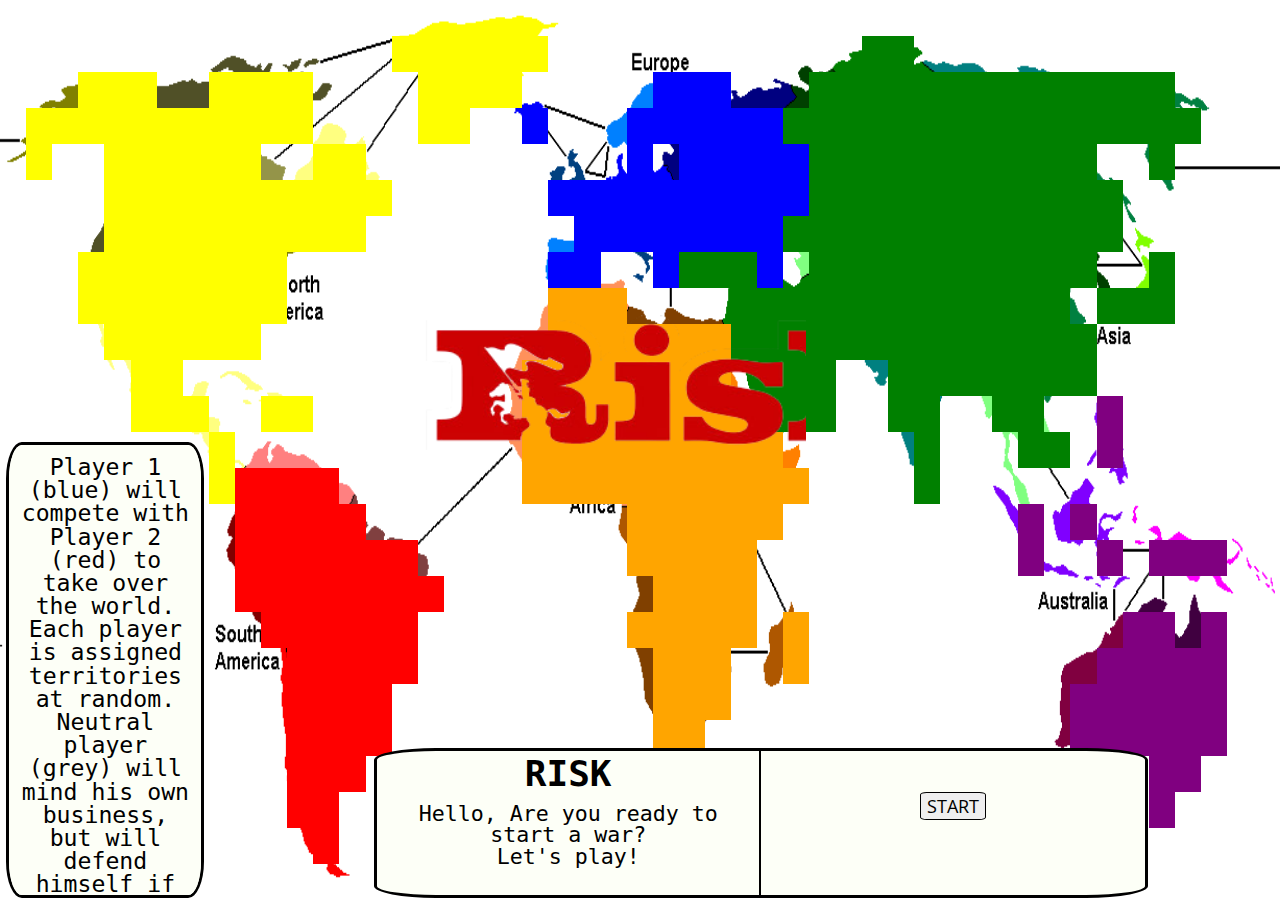
<file: index.html>
<!DOCTYPE html>
<html lang="en">

<head>
    <meta charset="UTF-8">
    <meta name="viewport" content="width=device-width, initial-scale=1.0">
    <meta http-equiv="X-UA-Compatible" content="ie=edge">
    <title>Bruscantini's Risk</title>
    <link rel="stylesheet" href="./css/reset.css">
    <link rel="stylesheet" href="./css/main.css">
    <link href="https://fonts.googleapis.com/css?family=Droid+Serif|Open+Sans" rel="stylesheet">
    <script type="text/javascript" src="./lib/lodash.js"></script>
</head>

<body>
    <div id="board">
        <div id="board-pixel-container">
            <div class="row">
                <div class="mapPixel" row="0" col="0" territoryid="0" continentid="0"></div>
                <div class="mapPixel" row="0" col="1" territoryid="0" continentid="0"></div>
                <div class="mapPixel" row="0" col="2" territoryid="0" continentid="0"></div>
                <div class="mapPixel" row="0" col="3" territoryid="0" continentid="0"></div>
                <div class="mapPixel" row="0" col="4" territoryid="0" continentid="0"></div>
                <div class="mapPixel" row="0" col="5" territoryid="0" continentid="0"></div>
                <div class="mapPixel" row="0" col="6" territoryid="0" continentid="0"></div>
                <div class="mapPixel" row="0" col="7" territoryid="0" continentid="0"></div>
                <div class="mapPixel" row="0" col="8" territoryid="0" continentid="0"></div>
                <div class="mapPixel" row="0" col="9" territoryid="0" continentid="0"></div>
                <div class="mapPixel" row="0" col="10" territoryid="0" continentid="0"></div>
                <div class="mapPixel" row="0" col="11" territoryid="0" continentid="0"></div>
                <div class="mapPixel" row="0" col="12" territoryid="0" continentid="0"></div>
                <div class="mapPixel" row="0" col="13" territoryid="0" continentid="0"></div>
                <div class="mapPixel" row="0" col="14" territoryid="0" continentid="0"></div>
                <div class="mapPixel" row="0" col="15" territoryid="0" continentid="0"></div>
                <div class="mapPixel" row="0" col="16" territoryid="0" continentid="0"></div>
                <div class="mapPixel" row="0" col="17" territoryid="0" continentid="0"></div>
                <div class="mapPixel" row="0" col="18" territoryid="0" continentid="0"></div>
                <div class="mapPixel" row="0" col="19" territoryid="0" continentid="0"></div>
                <div class="mapPixel" row="0" col="20" territoryid="0" continentid="0"></div>
                <div class="mapPixel" row="0" col="21" territoryid="0" continentid="0"></div>
                <div class="mapPixel" row="0" col="22" territoryid="0" continentid="0"></div>
                <div class="mapPixel" row="0" col="23" territoryid="0" continentid="0"></div>
                <div class="mapPixel" row="0" col="24" territoryid="0" continentid="0"></div>
                <div class="mapPixel" row="0" col="25" territoryid="0" continentid="0"></div>
                <div class="mapPixel" row="0" col="26" territoryid="0" continentid="0"></div>
                <div class="mapPixel" row="0" col="27" territoryid="0" continentid="0"></div>
                <div class="mapPixel" row="0" col="28" territoryid="0" continentid="0"></div>
                <div class="mapPixel" row="0" col="29" territoryid="0" continentid="0"></div>
                <div class="mapPixel" row="0" col="30" territoryid="0" continentid="0"></div>
                <div class="mapPixel" row="0" col="31" territoryid="0" continentid="0"></div>
                <div class="mapPixel" row="0" col="32" territoryid="0" continentid="0"></div>
                <div class="mapPixel" row="0" col="33" territoryid="0" continentid="0"></div>
                <div class="mapPixel" row="0" col="34" territoryid="0" continentid="0"></div>
                <div class="mapPixel" row="0" col="35" territoryid="0" continentid="0"></div>
                <div class="mapPixel" row="0" col="36" territoryid="0" continentid="0"></div>
                <div class="mapPixel" row="0" col="37" territoryid="0" continentid="0"></div>
                <div class="mapPixel" row="0" col="38" territoryid="0" continentid="0"></div>
                <div class="mapPixel" row="0" col="39" territoryid="0" continentid="0"></div>
                <div class="mapPixel" row="0" col="40" territoryid="0" continentid="0"></div>
                <div class="mapPixel" row="0" col="41" territoryid="0" continentid="0"></div>
                <div class="mapPixel" row="0" col="42" territoryid="0" continentid="0"></div>
                <div class="mapPixel" row="0" col="43" territoryid="0" continentid="0"></div>
                <div class="mapPixel" row="0" col="44" territoryid="0" continentid="0"></div>
                <div class="mapPixel" row="0" col="45" territoryid="0" continentid="0"></div>
                <div class="mapPixel" row="0" col="46" territoryid="0" continentid="0"></div>
                <div class="mapPixel" row="0" col="47" territoryid="0" continentid="0"></div>
                <div class="mapPixel" row="0" col="48" territoryid="0" continentid="0"></div>
            </div>
            <div class="row">
                <div class="mapPixel" row="1" col="0" territoryid="0" continentid="0"></div>
                <div class="mapPixel" row="1" col="1" territoryid="0" continentid="0"></div>
                <div class="mapPixel" row="1" col="2" territoryid="0" continentid="0"></div>
                <div class="mapPixel" row="1" col="3" territoryid="0" continentid="0"></div>
                <div class="mapPixel" row="1" col="4" territoryid="0" continentid="0"></div>
                <div class="mapPixel" row="1" col="5" territoryid="0" continentid="0"></div>
                <div class="mapPixel" row="1" col="6" territoryid="0" continentid="0"></div>
                <div class="mapPixel" row="1" col="7" territoryid="0" continentid="0"></div>
                <div class="mapPixel" row="1" col="8" territoryid="0" continentid="0"></div>
                <div class="mapPixel" row="1" col="9" territoryid="0" continentid="0"></div>
                <div class="mapPixel" row="1" col="10" territoryid="0" continentid="0"></div>
                <div class="mapPixel" row="1" col="11" territoryid="0" continentid="0"></div>
                <div class="mapPixel" row="1" col="12" territoryid="0" continentid="0"></div>
                <div class="mapPixel" row="1" col="13" territoryid="0" continentid="0"></div>
                <div class="mapPixel" row="1" col="14" territoryid="0" continentid="0"></div>
                <div class="mapPixel continent1 territory territory5" row="1" col="15" territoryid="5" continentid="1"></div>
                <div class="mapPixel continent1 territory territory5" row="1" col="16" territoryid="5" continentid="1"></div>
                <div class="mapPixel continent1 territory territory5" row="1" col="17" territoryid="5" continentid="1"></div>
                <div class="mapPixel continent1 territory territory5" row="1" col="18" territoryid="5" continentid="1"></div>
                <div class="mapPixel continent1 territory territory5" row="1" col="19" territoryid="5" continentid="1"></div>
                <div class="mapPixel continent1 territory territory5" row="1" col="20" territoryid="5" continentid="1"></div>
                <div class="mapPixel" row="1" col="21" territoryid="0" continentid="0"></div>
                <div class="mapPixel" row="1" col="22" territoryid="0" continentid="0"></div>
                <div class="mapPixel" row="1" col="23" territoryid="0" continentid="0"></div>
                <div class="mapPixel" row="1" col="24" territoryid="0" continentid="0"></div>
                <div class="mapPixel" row="1" col="25" territoryid="0" continentid="0"></div>
                <div class="mapPixel" row="1" col="26" territoryid="0" continentid="0"></div>
                <div class="mapPixel" row="1" col="27" territoryid="0" continentid="0"></div>
                <div class="mapPixel" row="1" col="28" territoryid="0" continentid="0"></div>
                <div class="mapPixel" row="1" col="29" territoryid="0" continentid="0"></div>
                <div class="mapPixel" row="1" col="30" territoryid="0" continentid="0"></div>
                <div class="mapPixel" row="1" col="31" territoryid="0" continentid="0"></div>
                <div class="mapPixel" row="1" col="32" territoryid="0" continentid="0"></div>
                <div class="mapPixel continent5 territory territory36" row="1" col="33" territoryid="36" continentid="5"></div>
                <div class="mapPixel continent5 territory territory36" row="1" col="34" territoryid="36" continentid="5"></div>
                <div class="mapPixel" row="1" col="35" territoryid="0" continentid="0"></div>
                <div class="mapPixel" row="1" col="36" territoryid="0" continentid="0"></div>
                <div class="mapPixel" row="1" col="37" territoryid="0" continentid="0"></div>
                <div class="mapPixel" row="1" col="38" territoryid="0" continentid="0"></div>
                <div class="mapPixel" row="1" col="39" territoryid="0" continentid="0"></div>
                <div class="mapPixel" row="1" col="40" territoryid="0" continentid="0"></div>
                <div class="mapPixel" row="1" col="41" territoryid="0" continentid="0"></div>
                <div class="mapPixel" row="1" col="42" territoryid="0" continentid="0"></div>
                <div class="mapPixel" row="1" col="43" territoryid="0" continentid="0"></div>
                <div class="mapPixel" row="1" col="44" territoryid="0" continentid="0"></div>
                <div class="mapPixel" row="1" col="45" territoryid="0" continentid="0"></div>
                <div class="mapPixel" row="1" col="46" territoryid="0" continentid="0"></div>
                <div class="mapPixel" row="1" col="47" territoryid="0" continentid="0"></div>
                <div class="mapPixel" row="1" col="48" territoryid="0" continentid="0"></div>
            </div>
            <div class="row">
                <div class="mapPixel" row="2" col="0" territoryid="0" continentid="0"></div>
                <div class="mapPixel" row="2" col="1" territoryid="0" continentid="0"></div>
                <div class="mapPixel" row="2" col="2" territoryid="0" continentid="0"></div>
                <div class="mapPixel continent1 territory territory1" row="2" col="3" territoryid="1" continentid="1"></div>
                <div class="mapPixel continent1 territory territory1" row="2" col="4" territoryid="1" continentid="1"></div>
                <div class="mapPixel continent1 territory territory1" row="2" col="5" territoryid="1" continentid="1"></div>
                <div class="mapPixel" row="2" col="6" territoryid="0" continentid="0"></div>
                <div class="mapPixel" row="2" col="7" territoryid="0" continentid="0"></div>
                <div class="mapPixel continent1 territory territory6" row="2" col="8" territoryid="6" continentid="1"></div>
                <div class="mapPixel continent1 territory territory6" row="2" col="9" territoryid="6" continentid="1"></div>
                <div class="mapPixel continent1 territory territory6" row="2" col="10" territoryid="6" continentid="1"></div>
                <div class="mapPixel continent1 territory territory6" row="2" col="11" territoryid="6" continentid="1"></div>
                <div class="mapPixel" row="2" col="12" territoryid="0" continentid="0"></div>
                <div class="mapPixel" row="2" col="13" territoryid="0" continentid="0"></div>
                <div class="mapPixel" row="2" col="14" territoryid="0" continentid="0"></div>
                <div class="mapPixel" row="2" col="15" territoryid="0" continentid="0"></div>
                <div class="mapPixel continent1 territory territory5" row="2" col="16" territoryid="5" continentid="1"></div>
                <div class="mapPixel continent1 territory territory5" row="2" col="17" territoryid="5" continentid="1"></div>
                <div class="mapPixel continent1 territory territory5" row="2" col="18" territoryid="5" continentid="1"></div>
                <div class="mapPixel continent1 territory territory5" row="2" col="19" territoryid="5" continentid="1"></div>
                <div class="mapPixel" row="2" col="20" territoryid="0" continentid="0"></div>
                <div class="mapPixel" row="2" col="21" territoryid="0" continentid="0"></div>
                <div class="mapPixel" row="2" col="22" territoryid="0" continentid="0"></div>
                <div class="mapPixel" row="2" col="23" territoryid="0" continentid="0"></div>
                <div class="mapPixel" row="2" col="24" territoryid="0" continentid="0"></div>
                <div class="mapPixel continent3 territory territory17" row="2" col="25" territoryid="17" continentid="3"></div>
                <div class="mapPixel continent3 territory territory19" row="2" col="26" territoryid="19" continentid="3"></div>
                <div class="mapPixel continent3 territory territory19" row="2" col="27" territoryid="19" continentid="3"></div>
                <div class="mapPixel" row="2" col="28" territoryid="0" continentid="0"></div>
                <div class="mapPixel" row="2" col="29" territoryid="0" continentid="0"></div>
                <div class="mapPixel" row="2" col="30" territoryid="0" continentid="0"></div>
                <div class="mapPixel continent5 territory territory37" row="2" col="31" territoryid="37" continentid="5"></div>
                <div class="mapPixel continent5 territory territory36" row="2" col="32" territoryid="36" continentid="5"></div>
                <div class="mapPixel continent5 territory territory36" row="2" col="33" territoryid="36" continentid="5"></div>
                <div class="mapPixel continent5 territory territory36" row="2" col="34" territoryid="36" continentid="5"></div>
                <div class="mapPixel continent5 territory territory36" row="2" col="35" territoryid="36" continentid="5"></div>
                <div class="mapPixel continent5 territory territory38" row="2" col="36" territoryid="38" continentid="5"></div>
                <div class="mapPixel continent5 territory territory38" row="2" col="37" territoryid="38" continentid="5"></div>
                <div class="mapPixel continent5 territory territory38" row="2" col="38" territoryid="38" continentid="5"></div>
                <div class="mapPixel continent5 territory territory38" row="2" col="39" territoryid="38" continentid="5"></div>
                <div class="mapPixel continent5 territory territory38" row="2" col="40" territoryid="38" continentid="5"></div>
                <div class="mapPixel continent5 territory territory38" row="2" col="41" territoryid="38" continentid="5"></div>
                <div class="mapPixel continent5 territory territory32" row="2" col="42" territoryid="32" continentid="5"></div>
                <div class="mapPixel continent5 territory territory32" row="2" col="43" territoryid="32" continentid="5"></div>
                <div class="mapPixel continent5 territory territory32" row="2" col="44" territoryid="32" continentid="5"></div>
                <div class="mapPixel" row="2" col="45" territoryid="0" continentid="0"></div>
                <div class="mapPixel" row="2" col="46" territoryid="0" continentid="0"></div>
                <div class="mapPixel" row="2" col="47" territoryid="0" continentid="0"></div>
                <div class="mapPixel" row="2" col="48" territoryid="0" continentid="0"></div>
            </div>
            <div class="row">
                <div class="mapPixel" row="3" col="0" territoryid="0" continentid="0"></div>
                <div class="mapPixel continent1 territory territory1" row="3" col="1" territoryid="1" continentid="1"></div>
                <div class="mapPixel continent1 territory territory1" row="3" col="2" territoryid="1" continentid="1"></div>
                <div class="mapPixel continent1 territory territory1" row="3" col="3" territoryid="1" continentid="1"></div>
                <div class="mapPixel continent1 territory territory1" row="3" col="4" territoryid="1" continentid="1"></div>
                <div class="mapPixel continent1 territory territory6" row="3" col="5" territoryid="6" continentid="1"></div>
                <div class="mapPixel continent1 territory territory6" row="3" col="6" territoryid="6" continentid="1"></div>
                <div class="mapPixel continent1 territory territory6" row="3" col="7" territoryid="6" continentid="1"></div>
                <div class="mapPixel continent1 territory territory6" row="3" col="8" territoryid="6" continentid="1"></div>
                <div class="mapPixel continent1 territory territory6" row="3" col="9" territoryid="6" continentid="1"></div>
                <div class="mapPixel continent1 territory territory6" row="3" col="10" territoryid="6" continentid="1"></div>
                <div class="mapPixel continent1 territory territory6" row="3" col="11" territoryid="6" continentid="1"></div>
                <div class="mapPixel" row="3" col="12" territoryid="0" continentid="0"></div>
                <div class="mapPixel" row="3" col="13" territoryid="0" continentid="0"></div>
                <div class="mapPixel" row="3" col="14" territoryid="0" continentid="0"></div>
                <div class="mapPixel" row="3" col="15" territoryid="0" continentid="0"></div>
                <div class="mapPixel continent1 territory territory5" row="3" col="16" territoryid="5" continentid="1"></div>
                <div class="mapPixel continent1 territory territory5" row="3" col="17" territoryid="5" continentid="1"></div>
                <div class="mapPixel" row="3" col="18" territoryid="0" continentid="0"></div>
                <div class="mapPixel" row="3" col="19" territoryid="0" continentid="0"></div>
                <div class="mapPixel continent3 territory territory15" row="3" col="20" territoryid="15" continentid="3"></div>
                <div class="mapPixel" row="3" col="21" territoryid="0" continentid="0"></div>
                <div class="mapPixel" row="3" col="22" territoryid="0" continentid="0"></div>
                <div class="mapPixel" row="3" col="23" territoryid="0" continentid="0"></div>
                <div class="mapPixel continent3 territory territory17" row="3" col="24" territoryid="17" continentid="3"></div>
                <div class="mapPixel continent3 territory territory17" row="3" col="25" territoryid="17" continentid="3"></div>
                <div class="mapPixel continent3 territory territory17" row="3" col="26" territoryid="17" continentid="3"></div>
                <div class="mapPixel continent3 territory territory19" row="3" col="27" territoryid="19" continentid="3"></div>
                <div class="mapPixel continent3 territory territory19" row="3" col="28" territoryid="19" continentid="3"></div>
                <div class="mapPixel continent3 territory territory19" row="3" col="29" territoryid="19" continentid="3"></div>
                <div class="mapPixel continent5 territory territory37" row="3" col="30" territoryid="37" continentid="5"></div>
                <div class="mapPixel continent5 territory territory37" row="3" col="31" territoryid="37" continentid="5"></div>
                <div class="mapPixel continent5 territory territory37" row="3" col="32" territoryid="37" continentid="5"></div>
                <div class="mapPixel continent5 territory territory37" row="3" col="33" territoryid="37" continentid="5"></div>
                <div class="mapPixel continent5 territory territory36" row="3" col="34" territoryid="36" continentid="5"></div>
                <div class="mapPixel continent5 territory territory36" row="3" col="35" territoryid="36" continentid="5"></div>
                <div class="mapPixel continent5 territory territory36" row="3" col="36" territoryid="36" continentid="5"></div>
                <div class="mapPixel continent5 territory territory38" row="3" col="37" territoryid="38" continentid="5"></div>
                <div class="mapPixel continent5 territory territory38" row="3" col="38" territoryid="38" continentid="5"></div>
                <div class="mapPixel continent5 territory territory38" row="3" col="39" territoryid="38" continentid="5"></div>
                <div class="mapPixel continent5 territory territory38" row="3" col="40" territoryid="38" continentid="5"></div>
                <div class="mapPixel continent5 territory territory32" row="3" col="41" territoryid="32" continentid="5"></div>
                <div class="mapPixel continent5 territory territory32" row="3" col="42" territoryid="32" continentid="5"></div>
                <div class="mapPixel continent5 territory territory32" row="3" col="43" territoryid="32" continentid="5"></div>
                <div class="mapPixel continent5 territory territory32" row="3" col="44" territoryid="32" continentid="5"></div>
                <div class="mapPixel continent5 territory territory32" row="3" col="45" territoryid="32" continentid="5"></div>
                <div class="mapPixel" row="3" col="46" territoryid="0" continentid="0"></div>
                <div class="mapPixel" row="3" col="47" territoryid="0" continentid="0"></div>
                <div class="mapPixel" row="3" col="48" territoryid="0" continentid="0"></div>
            </div>
            <div class="row">
                <div class="mapPixel" row="4" col="0" territoryid="0" continentid="0"></div>
                <div class="mapPixel continent1 territory territory1" row="4" col="1" territoryid="1" continentid="1"></div>
                <div class="mapPixel" row="4" col="2" territoryid="0" continentid="0"></div>
                <div class="mapPixel" row="4" col="3" territoryid="0" continentid="0"></div>
                <div class="mapPixel continent1 territory territory1" row="4" col="4" territoryid="1" continentid="1"></div>
                <div class="mapPixel continent1 territory territory2" row="4" col="5" territoryid="2" continentid="1"></div>
                <div class="mapPixel continent1 territory territory2" row="4" col="6" territoryid="2" continentid="1"></div>
                <div class="mapPixel continent1 territory territory2" row="4" col="7" territoryid="2" continentid="1"></div>
                <div class="mapPixel continent1 territory territory2" row="4" col="8" territoryid="2" continentid="1"></div>
                <div class="mapPixel continent1 territory territory7" row="4" col="9" territoryid="7" continentid="1"></div>
                <div class="mapPixel" row="4" col="10" territoryid="0" continentid="0"></div>
                <div class="mapPixel" row="4" col="11" territoryid="0" continentid="0"></div>
                <div class="mapPixel continent1 territory territory8" row="4" col="12" territoryid="8" continentid="1"></div>
                <div class="mapPixel continent1 territory territory8" row="4" col="13" territoryid="8" continentid="1"></div>
                <div class="mapPixel" row="4" col="14" territoryid="0" continentid="0"></div>
                <div class="mapPixel" row="4" col="15" territoryid="0" continentid="0"></div>
                <div class="mapPixel" row="4" col="16" territoryid="0" continentid="0"></div>
                <div class="mapPixel" row="4" col="17" territoryid="0" continentid="0"></div>
                <div class="mapPixel" row="4" col="18" territoryid="0" continentid="0"></div>
                <div class="mapPixel" row="4" col="19" territoryid="0" continentid="0"></div>
                <div class="mapPixel" row="4" col="20" territoryid="0" continentid="0"></div>
                <div class="mapPixel" row="4" col="21" territoryid="0" continentid="0"></div>
                <div class="mapPixel" row="4" col="22" territoryid="0" continentid="0"></div>
                <div class="mapPixel" row="4" col="23" territoryid="0" continentid="0"></div>
                <div class="mapPixel continent3 territory territory17" row="4" col="24" territoryid="17" continentid="3"></div>
                <div class="mapPixel" row="4" col="25" territoryid="0" continentid="0"></div>
                <div class="mapPixel continent3 territory territory19" row="4" col="26" territoryid="19" continentid="3"></div>
                <div class="mapPixel continent3 territory territory19" row="4" col="27" territoryid="19" continentid="3"></div>
                <div class="mapPixel continent3 territory territory19" row="4" col="28" territoryid="19" continentid="3"></div>
                <div class="mapPixel continent3 territory territory19" row="4" col="29" territoryid="19" continentid="3"></div>
                <div class="mapPixel continent3 territory territory19" row="4" col="30" territoryid="19" continentid="3"></div>
                <div class="mapPixel continent5 territory territory37" row="4" col="31" territoryid="37" continentid="5"></div>
                <div class="mapPixel continent5 territory territory37" row="4" col="32" territoryid="37" continentid="5"></div>
                <div class="mapPixel continent5 territory territory37" row="4" col="33" territoryid="37" continentid="5"></div>
                <div class="mapPixel continent5 territory territory37" row="4" col="34" territoryid="37" continentid="5"></div>
                <div class="mapPixel continent5 territory territory36" row="4" col="35" territoryid="36" continentid="5"></div>
                <div class="mapPixel continent5 territory territory30" row="4" col="36" territoryid="30" continentid="5"></div>
                <div class="mapPixel continent5 territory territory30" row="4" col="37" territoryid="30" continentid="5"></div>
                <div class="mapPixel continent5 territory territory30" row="4" col="38" territoryid="30" continentid="5"></div>
                <div class="mapPixel continent5 territory territory38" row="4" col="39" territoryid="38" continentid="5"></div>
                <div class="mapPixel continent5 territory territory38" row="4" col="40" territoryid="38" continentid="5"></div>
                <div class="mapPixel continent5 territory territory32" row="4" col="41" territoryid="32" continentid="5"></div>
                <div class="mapPixel" row="4" col="42" territoryid="0" continentid="0"></div>
                <div class="mapPixel" row="4" col="43" territoryid="0" continentid="0"></div>
                <div class="mapPixel continent5 territory territory32" row="4" col="44" territoryid="32" continentid="5"></div>
                <div class="mapPixel" row="4" col="45" territoryid="0" continentid="0"></div>
                <div class="mapPixel" row="4" col="46" territoryid="0" continentid="0"></div>
                <div class="mapPixel" row="4" col="47" territoryid="0" continentid="0"></div>
                <div class="mapPixel" row="4" col="48" territoryid="0" continentid="0"></div>
            </div>
            <div class="row">
                <div class="mapPixel" row="5" col="0" territoryid="0" continentid="0"></div>
                <div class="mapPixel" row="5" col="1" territoryid="0" continentid="0"></div>
                <div class="mapPixel" row="5" col="2" territoryid="0" continentid="0"></div>
                <div class="mapPixel" row="5" col="3" territoryid="0" continentid="0"></div>
                <div class="mapPixel continent1 territory territory2" row="5" col="4" territoryid="2" continentid="1"></div>
                <div class="mapPixel continent1 territory territory2" row="5" col="5" territoryid="2" continentid="1"></div>
                <div class="mapPixel continent1 territory territory2" row="5" col="6" territoryid="2" continentid="1"></div>
                <div class="mapPixel continent1 territory territory2" row="5" col="7" territoryid="2" continentid="1"></div>
                <div class="mapPixel continent1 territory territory7" row="5" col="8" territoryid="7" continentid="1"></div>
                <div class="mapPixel continent1 territory territory7" row="5" col="9" territoryid="7" continentid="1"></div>
                <div class="mapPixel continent1 territory territory7" row="5" col="10" territoryid="7" continentid="1"></div>
                <div class="mapPixel continent1 territory territory8" row="5" col="11" territoryid="8" continentid="1"></div>
                <div class="mapPixel continent1 territory territory8" row="5" col="12" territoryid="8" continentid="1"></div>
                <div class="mapPixel continent1 territory territory8" row="5" col="13" territoryid="8" continentid="1"></div>
                <div class="mapPixel continent1 territory territory8" row="5" col="14" territoryid="8" continentid="1"></div>
                <div class="mapPixel" row="5" col="15" territoryid="0" continentid="0"></div>
                <div class="mapPixel" row="5" col="16" territoryid="0" continentid="0"></div>
                <div class="mapPixel" row="5" col="17" territoryid="0" continentid="0"></div>
                <div class="mapPixel" row="5" col="18" territoryid="0" continentid="0"></div>
                <div class="mapPixel" row="5" col="19" territoryid="0" continentid="0"></div>
                <div class="mapPixel" row="5" col="20" territoryid="0" continentid="0"></div>
                <div class="mapPixel continent3 territory territory14" row="5" col="21" territoryid="14" continentid="3"></div>
                <div class="mapPixel continent3 territory territory14" row="5" col="22" territoryid="14" continentid="3"></div>
                <div class="mapPixel continent3 territory territory16" row="5" col="23" territoryid="16" continentid="3"></div>
                <div class="mapPixel continent3 territory territory16" row="5" col="24" territoryid="16" continentid="3"></div>
                <div class="mapPixel continent3 territory territory16" row="5" col="25" territoryid="16" continentid="3"></div>
                <div class="mapPixel continent3 territory territory19" row="5" col="26" territoryid="19" continentid="3"></div>
                <div class="mapPixel continent3 territory territory19" row="5" col="27" territoryid="19" continentid="3"></div>
                <div class="mapPixel continent3 territory territory19" row="5" col="28" territoryid="19" continentid="3"></div>
                <div class="mapPixel continent3 territory territory19" row="5" col="29" territoryid="19" continentid="3"></div>
                <div class="mapPixel continent3 territory territory19" row="5" col="30" territoryid="19" continentid="3"></div>
                <div class="mapPixel continent5 territory territory27" row="5" col="31" territoryid="27" continentid="5"></div>
                <div class="mapPixel continent5 territory territory27" row="5" col="32" territoryid="27" continentid="5"></div>
                <div class="mapPixel continent5 territory territory27" row="5" col="33" territoryid="27" continentid="5"></div>
                <div class="mapPixel continent5 territory territory37" row="5" col="34" territoryid="37" continentid="5"></div>
                <div class="mapPixel continent5 territory territory36" row="5" col="35" territoryid="36" continentid="5"></div>
                <div class="mapPixel continent5 territory territory30" row="5" col="36" territoryid="30" continentid="5"></div>
                <div class="mapPixel continent5 territory territory30" row="5" col="37" territoryid="30" continentid="5"></div>
                <div class="mapPixel continent5 territory territory30" row="5" col="38" territoryid="30" continentid="5"></div>
                <div class="mapPixel continent5 territory territory30" row="5" col="39" territoryid="30" continentid="5"></div>
                <div class="mapPixel continent5 territory territory34" row="5" col="40" territoryid="34" continentid="5"></div>
                <div class="mapPixel continent5 territory territory30" row="5" col="41" territoryid="30" continentid="5"></div>
                <div class="mapPixel continent5 territory territory32" row="5" col="42" territoryid="32" continentid="5"></div>
                <div class="mapPixel" row="5" col="43" territoryid="0" continentid="0"></div>
                <div class="mapPixel" row="5" col="44" territoryid="0" continentid="0"></div>
                <div class="mapPixel" row="5" col="45" territoryid="0" continentid="0"></div>
                <div class="mapPixel" row="5" col="46" territoryid="0" continentid="0"></div>
                <div class="mapPixel" row="5" col="47" territoryid="0" continentid="0"></div>
                <div class="mapPixel" row="5" col="48" territoryid="0" continentid="0"></div>
            </div>
            <div class="row">
                <div class="mapPixel" row="6" col="0" territoryid="0" continentid="0"></div>
                <div class="mapPixel" row="6" col="1" territoryid="0" continentid="0"></div>
                <div class="mapPixel" row="6" col="2" territoryid="0" continentid="0"></div>
                <div class="mapPixel" row="6" col="3" territoryid="0" continentid="0"></div>
                <div class="mapPixel continent1 territory territory9" row="6" col="4" territoryid="9" continentid="1"></div>
                <div class="mapPixel continent1 territory territory9" row="6" col="5" territoryid="9" continentid="1"></div>
                <div class="mapPixel continent1 territory territory9" row="6" col="6" territoryid="9" continentid="1"></div>
                <div class="mapPixel continent1 territory territory9" row="6" col="7" territoryid="9" continentid="1"></div>
                <div class="mapPixel continent1 territory territory4" row="6" col="8" territoryid="4" continentid="1"></div>
                <div class="mapPixel continent1 territory territory4" row="6" col="9" territoryid="4" continentid="1"></div>
                <div class="mapPixel continent1 territory territory7" row="6" col="10" territoryid="7" continentid="1"></div>
                <div class="mapPixel continent1 territory territory8" row="6" col="11" territoryid="8" continentid="1"></div>
                <div class="mapPixel continent1 territory territory4" row="6" col="12" territoryid="4" continentid="1"></div>
                <div class="mapPixel continent1 territory territory8" row="6" col="13" territoryid="8" continentid="1"></div>
                <div class="mapPixel" row="6" col="14" territoryid="0" continentid="0"></div>
                <div class="mapPixel" row="6" col="15" territoryid="0" continentid="0"></div>
                <div class="mapPixel" row="6" col="16" territoryid="0" continentid="0"></div>
                <div class="mapPixel" row="6" col="17" territoryid="0" continentid="0"></div>
                <div class="mapPixel" row="6" col="18" territoryid="0" continentid="0"></div>
                <div class="mapPixel" row="6" col="19" territoryid="0" continentid="0"></div>
                <div class="mapPixel" row="6" col="20" territoryid="0" continentid="0"></div>
                <div class="mapPixel" row="6" col="21" territoryid="0" continentid="0"></div>
                <div class="mapPixel continent3 territory territory20" row="6" col="22" territoryid="20" continentid="3"></div>
                <div class="mapPixel continent3 territory territory20" row="6" col="23" territoryid="20" continentid="3"></div>
                <div class="mapPixel continent3 territory territory18" row="6" col="24" territoryid="18" continentid="3"></div>
                <div class="mapPixel continent3 territory territory18" row="6" col="25" territoryid="18" continentid="3"></div>
                <div class="mapPixel continent3 territory territory18" row="6" col="26" territoryid="18" continentid="3"></div>
                <div class="mapPixel continent3 territory territory19" row="6" col="27" territoryid="19" continentid="3"></div>
                <div class="mapPixel continent3 territory territory19" row="6" col="28" territoryid="19" continentid="3"></div>
                <div class="mapPixel continent3 territory territory19" row="6" col="29" territoryid="19" continentid="3"></div>
                <div class="mapPixel continent5 territory territory27" row="6" col="30" territoryid="27" continentid="5"></div>
                <div class="mapPixel continent5 territory territory27" row="6" col="31" territoryid="27" continentid="5"></div>
                <div class="mapPixel continent5 territory territory27" row="6" col="32" territoryid="27" continentid="5"></div>
                <div class="mapPixel continent5 territory territory27" row="6" col="33" territoryid="27" continentid="5"></div>
                <div class="mapPixel continent5 territory territory27" row="6" col="34" territoryid="27" continentid="5"></div>
                <div class="mapPixel continent5 territory territory28" row="6" col="35" territoryid="28" continentid="5"></div>
                <div class="mapPixel continent5 territory territory34" row="6" col="36" territoryid="34" continentid="5"></div>
                <div class="mapPixel continent5 territory territory34" row="6" col="37" territoryid="34" continentid="5"></div>
                <div class="mapPixel continent5 territory territory34" row="6" col="38" territoryid="34" continentid="5"></div>
                <div class="mapPixel continent5 territory territory34" row="6" col="39" territoryid="34" continentid="5"></div>
                <div class="mapPixel continent5 territory territory34" row="6" col="40" territoryid="34" continentid="5"></div>
                <div class="mapPixel continent5 territory territory34" row="6" col="41" territoryid="34" continentid="5"></div>
                <div class="mapPixel continent5 territory territory32" row="6" col="42" territoryid="32" continentid="5"></div>
                <div class="mapPixel" row="6" col="43" territoryid="0" continentid="0"></div>
                <div class="mapPixel" row="6" col="44" territoryid="0" continentid="0"></div>
                <div class="mapPixel" row="6" col="45" territoryid="0" continentid="0"></div>
                <div class="mapPixel" row="6" col="46" territoryid="0" continentid="0"></div>
                <div class="mapPixel" row="6" col="47" territoryid="0" continentid="0"></div>
                <div class="mapPixel" row="6" col="48" territoryid="0" continentid="0"></div>
            </div>
            <div class="row">
                <div class="mapPixel" row="7" col="0" territoryid="0" continentid="0"></div>
                <div class="mapPixel" row="7" col="1" territoryid="0" continentid="0"></div>
                <div class="mapPixel" row="7" col="2" territoryid="0" continentid="0"></div>
                <div class="mapPixel continent1 territory territory9" row="7" col="3" territoryid="9" continentid="1"></div>
                <div class="mapPixel continent1 territory territory9" row="7" col="4" territoryid="9" continentid="1"></div>
                <div class="mapPixel continent1 territory territory9" row="7" col="5" territoryid="9" continentid="1"></div>
                <div class="mapPixel continent1 territory territory9" row="7" col="6" territoryid="9" continentid="1"></div>
                <div class="mapPixel continent1 territory territory9" row="7" col="7" territoryid="9" continentid="1"></div>
                <div class="mapPixel continent1 territory territory4" row="7" col="8" territoryid="4" continentid="1"></div>
                <div class="mapPixel continent1 territory territory4" row="7" col="9" territoryid="4" continentid="1"></div>
                <div class="mapPixel continent1 territory territory4" row="7" col="10" territoryid="4" continentid="1"></div>
                <div class="mapPixel" row="7" col="11" territoryid="0" continentid="0"></div>
                <div class="mapPixel" row="7" col="12" territoryid="0" continentid="0"></div>
                <div class="mapPixel" row="7" col="13" territoryid="0" continentid="0"></div>
                <div class="mapPixel" row="7" col="14" territoryid="0" continentid="0"></div>
                <div class="mapPixel" row="7" col="15" territoryid="0" continentid="0"></div>
                <div class="mapPixel" row="7" col="16" territoryid="0" continentid="0"></div>
                <div class="mapPixel" row="7" col="17" territoryid="0" continentid="0"></div>
                <div class="mapPixel" row="7" col="18" territoryid="0" continentid="0"></div>
                <div class="mapPixel" row="7" col="19" territoryid="0" continentid="0"></div>
                <div class="mapPixel" row="7" col="20" territoryid="0" continentid="0"></div>
                <div class="mapPixel continent3 territory territory20" row="7" col="21" territoryid="20" continentid="3"></div>
                <div class="mapPixel continent3 territory territory20" row="7" col="22" territoryid="20" continentid="3"></div>
                <div class="mapPixel" row="7" col="23" territoryid="0" continentid="0"></div>
                <div class="mapPixel" row="7" col="24" territoryid="0" continentid="0"></div>
                <div class="mapPixel continent3 territory territory18" row="7" col="25" territoryid="18" continentid="3"></div>
                <div class="mapPixel continent5 territory territory33" row="7" col="26" territoryid="33" continentid="5"></div>
                <div class="mapPixel continent5 territory territory33" row="7" col="27" territoryid="33" continentid="5"></div>
                <div class="mapPixel continent5 territory territory33" row="7" col="28" territoryid="33" continentid="5"></div>
                <div class="mapPixel continent3 territory territory19" row="7" col="29" territoryid="19" continentid="3"></div>
                <div class="mapPixel" row="7" col="30" territoryid="0" continentid="0"></div>
                <div class="mapPixel continent5 territory territory27" row="7" col="31" territoryid="27" continentid="5"></div>
                <div class="mapPixel continent5 territory territory27" row="7" col="32" territoryid="27" continentid="5"></div>
                <div class="mapPixel continent5 territory territory27" row="7" col="33" territoryid="27" continentid="5"></div>
                <div class="mapPixel continent5 territory territory28" row="7" col="34" territoryid="28" continentid="5"></div>
                <div class="mapPixel continent5 territory territory28" row="7" col="35" territoryid="28" continentid="5"></div>
                <div class="mapPixel continent5 territory territory28" row="7" col="36" territoryid="28" continentid="5"></div>
                <div class="mapPixel continent5 territory territory28" row="7" col="37" territoryid="28" continentid="5"></div>
                <div class="mapPixel continent5 territory territory34" row="7" col="38" territoryid="34" continentid="5"></div>
                <div class="mapPixel continent5 territory territory34" row="7" col="39" territoryid="34" continentid="5"></div>
                <div class="mapPixel continent5 territory territory28" row="7" col="40" territoryid="28" continentid="5"></div>
                <div class="mapPixel continent5 territory territory34" row="7" col="41" territoryid="34" continentid="5"></div>
                <div class="mapPixel" row="7" col="42" territoryid="0" continentid="0"></div>
                <div class="mapPixel" row="7" col="43" territoryid="0" continentid="0"></div>
                <div class="mapPixel continent5 territory territory31" row="7" col="44" territoryid="31" continentid="5"></div>
                <div class="mapPixel" row="7" col="45" territoryid="0" continentid="0"></div>
                <div class="mapPixel" row="7" col="46" territoryid="0" continentid="0"></div>
                <div class="mapPixel" row="7" col="47" territoryid="0" continentid="0"></div>
                <div class="mapPixel" row="7" col="48" territoryid="0" continentid="0"></div>
            </div>
            <div class="row">
                <div class="mapPixel" row="8" col="0" territoryid="0" continentid="0"></div>
                <div class="mapPixel" row="8" col="1" territoryid="0" continentid="0"></div>
                <div class="mapPixel" row="8" col="2" territoryid="0" continentid="0"></div>
                <div class="mapPixel continent1 territory territory9" row="8" col="3" territoryid="9" continentid="1"></div>
                <div class="mapPixel continent1 territory territory9" row="8" col="4" territoryid="9" continentid="1"></div>
                <div class="mapPixel continent1 territory territory9" row="8" col="5" territoryid="9" continentid="1"></div>
                <div class="mapPixel continent1 territory territory4" row="8" col="6" territoryid="4" continentid="1"></div>
                <div class="mapPixel continent1 territory territory4" row="8" col="7" territoryid="4" continentid="1"></div>
                <div class="mapPixel continent1 territory territory4" row="8" col="8" territoryid="4" continentid="1"></div>
                <div class="mapPixel continent1 territory territory4" row="8" col="9" territoryid="4" continentid="1"></div>
                <div class="mapPixel continent1 territory territory4" row="8" col="10" territoryid="4" continentid="1"></div>
                <div class="mapPixel" row="8" col="11" territoryid="0" continentid="0"></div>
                <div class="mapPixel" row="8" col="12" territoryid="0" continentid="0"></div>
                <div class="mapPixel" row="8" col="13" territoryid="0" continentid="0"></div>
                <div class="mapPixel" row="8" col="14" territoryid="0" continentid="0"></div>
                <div class="mapPixel" row="8" col="15" territoryid="0" continentid="0"></div>
                <div class="mapPixel" row="8" col="16" territoryid="0" continentid="0"></div>
                <div class="mapPixel" row="8" col="17" territoryid="0" continentid="0"></div>
                <div class="mapPixel" row="8" col="18" territoryid="0" continentid="0"></div>
                <div class="mapPixel" row="8" col="19" territoryid="0" continentid="0"></div>
                <div class="mapPixel" row="8" col="20" territoryid="0" continentid="0"></div>
                <div class="mapPixel continent4 territory territory25" row="8" col="21" territoryid="25" continentid="4"></div>
                <div class="mapPixel continent4 territory territory25" row="8" col="22" territoryid="25" continentid="4"></div>
                <div class="mapPixel continent4 territory territory25" row="8" col="23" territoryid="25" continentid="4"></div>
                <div class="mapPixel" row="8" col="24" territoryid="0" continentid="0"></div>
                <div class="mapPixel" row="8" col="25" territoryid="0" continentid="0"></div>
                <div class="mapPixel" row="8" col="26" territoryid="0" continentid="0"></div>
                <div class="mapPixel" row="8" col="27" territoryid="0" continentid="0"></div>
                <div class="mapPixel continent5 territory territory33" row="8" col="28" territoryid="33" continentid="5"></div>
                <div class="mapPixel continent5 territory territory33" row="8" col="29" territoryid="33" continentid="5"></div>
                <div class="mapPixel continent5 territory territory33" row="8" col="30" territoryid="33" continentid="5"></div>
                <div class="mapPixel continent5 territory territory33" row="8" col="31" territoryid="33" continentid="5"></div>
                <div class="mapPixel continent5 territory territory29" row="8" col="32" territoryid="29" continentid="5"></div>
                <div class="mapPixel continent5 territory territory29" row="8" col="33" territoryid="29" continentid="5"></div>
                <div class="mapPixel continent5 territory territory29" row="8" col="34" territoryid="29" continentid="5"></div>
                <div class="mapPixel continent5 territory territory28" row="8" col="35" territoryid="28" continentid="5"></div>
                <div class="mapPixel continent5 territory territory28" row="8" col="36" territoryid="28" continentid="5"></div>
                <div class="mapPixel continent5 territory territory28" row="8" col="37" territoryid="28" continentid="5"></div>
                <div class="mapPixel continent5 territory territory28" row="8" col="38" territoryid="28" continentid="5"></div>
                <div class="mapPixel continent5 territory territory28" row="8" col="39" territoryid="28" continentid="5"></div>
                <div class="mapPixel continent5 territory territory28" row="8" col="40" territoryid="28" continentid="5"></div>
                <div class="mapPixel" row="8" col="41" territoryid="0" continentid="0"></div>
                <div class="mapPixel continent5 territory territory34" row="8" col="42" territoryid="34" continentid="5"></div>
                <div class="mapPixel continent5 territory territory31" row="8" col="43" territoryid="31" continentid="5"></div>
                <div class="mapPixel continent5 territory territory31" row="8" col="44" territoryid="31" continentid="5"></div>
                <div class="mapPixel" row="8" col="45" territoryid="0" continentid="0"></div>
                <div class="mapPixel" row="8" col="46" territoryid="0" continentid="0"></div>
                <div class="mapPixel" row="8" col="47" territoryid="0" continentid="0"></div>
                <div class="mapPixel" row="8" col="48" territoryid="0" continentid="0"></div>
            </div>
            <div class="row">
                <div class="mapPixel" row="9" col="0" territoryid="0" continentid="0"></div>
                <div class="mapPixel" row="9" col="1" territoryid="0" continentid="0"></div>
                <div class="mapPixel" row="9" col="2" territoryid="0" continentid="0"></div>
                <div class="mapPixel" row="9" col="3" territoryid="0" continentid="0"></div>
                <div class="mapPixel continent1 territory territory3" row="9" col="4" territoryid="3" continentid="1"></div>
                <div class="mapPixel continent1 territory territory3" row="9" col="5" territoryid="3" continentid="1"></div>
                <div class="mapPixel continent1 territory territory4" row="9" col="6" territoryid="4" continentid="1"></div>
                <div class="mapPixel continent1 territory territory4" row="9" col="7" territoryid="4" continentid="1"></div>
                <div class="mapPixel continent1 territory territory4" row="9" col="8" territoryid="4" continentid="1"></div>
                <div class="mapPixel continent1 territory territory4" row="9" col="9" territoryid="4" continentid="1"></div>
                <div class="mapPixel" row="9" col="10" territoryid="0" continentid="0"></div>
                <div class="mapPixel" row="9" col="11" territoryid="0" continentid="0"></div>
                <div class="mapPixel" row="9" col="12" territoryid="0" continentid="0"></div>
                <div class="mapPixel" row="9" col="13" territoryid="0" continentid="0"></div>
                <div class="mapPixel" row="9" col="14" territoryid="0" continentid="0"></div>
                <div class="mapPixel" row="9" col="15" territoryid="0" continentid="0"></div>
                <div class="mapPixel" row="9" col="16" territoryid="0" continentid="0"></div>
                <div class="mapPixel" row="9" col="17" territoryid="0" continentid="0"></div>
                <div class="mapPixel" row="9" col="18" territoryid="0" continentid="0"></div>
                <div class="mapPixel" row="9" col="19" territoryid="0" continentid="0"></div>
                <div class="mapPixel" row="9" col="20" territoryid="0" continentid="0"></div>
                <div class="mapPixel continent4 territory territory25" row="9" col="21" territoryid="25" continentid="4"></div>
                <div class="mapPixel continent4 territory territory25" row="9" col="22" territoryid="25" continentid="4"></div>
                <div class="mapPixel continent4 territory territory25" row="9" col="23" territoryid="25" continentid="4"></div>
                <div class="mapPixel continent4 territory territory23" row="9" col="24" territoryid="23" continentid="4"></div>
                <div class="mapPixel continent4 territory territory23" row="9" col="25" territoryid="23" continentid="4"></div>
                <div class="mapPixel continent4 territory territory23" row="9" col="26" territoryid="23" continentid="4"></div>
                <div class="mapPixel continent4 territory territory23" row="9" col="27" territoryid="23" continentid="4"></div>
                <div class="mapPixel continent5 territory territory33" row="9" col="28" territoryid="33" continentid="5"></div>
                <div class="mapPixel continent5 territory territory33" row="9" col="29" territoryid="33" continentid="5"></div>
                <div class="mapPixel continent5 territory territory33" row="9" col="30" territoryid="33" continentid="5"></div>
                <div class="mapPixel continent5 territory territory33" row="9" col="31" territoryid="33" continentid="5"></div>
                <div class="mapPixel continent5 territory territory29" row="9" col="32" territoryid="29" continentid="5"></div>
                <div class="mapPixel continent5 territory territory29" row="9" col="33" territoryid="29" continentid="5"></div>
                <div class="mapPixel continent5 territory territory29" row="9" col="34" territoryid="29" continentid="5"></div>
                <div class="mapPixel continent5 territory territory29" row="9" col="35" territoryid="29" continentid="5"></div>
                <div class="mapPixel continent5 territory territory28" row="9" col="36" territoryid="28" continentid="5"></div>
                <div class="mapPixel continent5 territory territory28" row="9" col="37" territoryid="28" continentid="5"></div>
                <div class="mapPixel continent5 territory territory28" row="9" col="38" territoryid="28" continentid="5"></div>
                <div class="mapPixel continent5 territory territory28" row="9" col="39" territoryid="28" continentid="5"></div>
                <div class="mapPixel continent5 territory territory28" row="9" col="40" territoryid="28" continentid="5"></div>
                <div class="mapPixel continent5 territory territory28" row="9" col="41" territoryid="28" continentid="5"></div>
                <div class="mapPixel" row="9" col="42" territoryid="0" continentid="0"></div>
                <div class="mapPixel" row="9" col="43" territoryid="0" continentid="0"></div>
                <div class="mapPixel" row="9" col="44" territoryid="0" continentid="0"></div>
                <div class="mapPixel" row="9" col="45" territoryid="0" continentid="0"></div>
                <div class="mapPixel" row="9" col="46" territoryid="0" continentid="0"></div>
                <div class="mapPixel" row="9" col="47" territoryid="0" continentid="0"></div>
                <div class="mapPixel" row="9" col="48" territoryid="0" continentid="0"></div>
            </div>
            <div class="row">
                <div class="mapPixel" row="10" col="0" territoryid="0" continentid="0"></div>
                <div class="mapPixel" row="10" col="1" territoryid="0" continentid="0"></div>
                <div class="mapPixel" row="10" col="2" territoryid="0" continentid="0"></div>
                <div class="mapPixel" row="10" col="3" territoryid="0" continentid="0"></div>
                <div class="mapPixel" row="10" col="4" territoryid="0" continentid="0"></div>
                <div class="mapPixel continent1 territory territory3" row="10" col="5" territoryid="3" continentid="1"></div>
                <div class="mapPixel continent1 territory territory3" row="10" col="6" territoryid="3" continentid="1"></div>
                <div class="mapPixel" row="10" col="7" territoryid="0" continentid="0"></div>
                <div class="mapPixel" row="10" col="8" territoryid="0" continentid="0"></div>
                <div class="mapPixel" row="10" col="9" territoryid="0" continentid="0"></div>
                <div class="mapPixel" row="10" col="10" territoryid="0" continentid="0"></div>
                <div class="mapPixel" row="10" col="11" territoryid="0" continentid="0"></div>
                <div class="mapPixel" row="10" col="12" territoryid="0" continentid="0"></div>
                <div class="mapPixel" row="10" col="13" territoryid="0" continentid="0"></div>
                <div class="mapPixel" row="10" col="14" territoryid="0" continentid="0"></div>
                <div class="mapPixel" row="10" col="15" territoryid="0" continentid="0"></div>
                <div class="mapPixel" row="10" col="16" territoryid="0" continentid="0"></div>
                <div class="mapPixel" row="10" col="17" territoryid="0" continentid="0"></div>
                <div class="mapPixel" row="10" col="18" territoryid="0" continentid="0"></div>
                <div class="mapPixel" row="10" col="19" territoryid="0" continentid="0"></div>
                <div class="mapPixel continent4 territory territory25" row="10" col="20" territoryid="25" continentid="4"></div>
                <div class="mapPixel continent4 territory territory25" row="10" col="21" territoryid="25" continentid="4"></div>
                <div class="mapPixel continent4 territory territory25" row="10" col="22" territoryid="25" continentid="4"></div>
                <div class="mapPixel continent4 territory territory25" row="10" col="23" territoryid="25" continentid="4"></div>
                <div class="mapPixel continent4 territory territory23" row="10" col="24" territoryid="23" continentid="4"></div>
                <div class="mapPixel continent4 territory territory23" row="10" col="25" territoryid="23" continentid="4"></div>
                <div class="mapPixel continent4 territory territory23" row="10" col="26" territoryid="23" continentid="4"></div>
                <div class="mapPixel continent4 territory territory23" row="10" col="27" territoryid="23" continentid="4"></div>
                <div class="mapPixel" row="10" col="28" territoryid="0" continentid="0"></div>
                <div class="mapPixel continent5 territory territory33" row="10" col="29" territoryid="33" continentid="5"></div>
                <div class="mapPixel continent5 territory territory33" row="10" col="30" territoryid="33" continentid="5"></div>
                <div class="mapPixel continent5 territory territory33" row="10" col="31" territoryid="33" continentid="5"></div>
                <div class="mapPixel" row="10" col="32" territoryid="0" continentid="0"></div>
                <div class="mapPixel" row="10" col="33" territoryid="0" continentid="0"></div>
                <div class="mapPixel continent5 territory territory29" row="10" col="34" territoryid="29" continentid="5"></div>
                <div class="mapPixel continent5 territory territory29" row="10" col="35" territoryid="29" continentid="5"></div>
                <div class="mapPixel continent5 territory territory29" row="10" col="36" territoryid="29" continentid="5"></div>
                <div class="mapPixel continent5 territory territory29" row="10" col="37" territoryid="29" continentid="5"></div>
                <div class="mapPixel continent5 territory territory35" row="10" col="38" territoryid="35" continentid="5"></div>
                <div class="mapPixel continent5 territory territory28" row="10" col="39" territoryid="28" continentid="5"></div>
                <div class="mapPixel continent5 territory territory28" row="10" col="40" territoryid="28" continentid="5"></div>
                <div class="mapPixel continent5 territory territory28" row="10" col="41" territoryid="28" continentid="5"></div>
                <div class="mapPixel" row="10" col="42" territoryid="0" continentid="0"></div>
                <div class="mapPixel" row="10" col="43" territoryid="0" continentid="0"></div>
                <div class="mapPixel" row="10" col="44" territoryid="0" continentid="0"></div>
                <div class="mapPixel" row="10" col="45" territoryid="0" continentid="0"></div>
                <div class="mapPixel" row="10" col="46" territoryid="0" continentid="0"></div>
                <div class="mapPixel" row="10" col="47" territoryid="0" continentid="0"></div>
                <div class="mapPixel" row="10" col="48" territoryid="0" continentid="0"></div>
            </div>
            <div class="row">
                <div class="mapPixel" row="11" col="0" territoryid="0" continentid="0"></div>
                <div class="mapPixel" row="11" col="1" territoryid="0" continentid="0"></div>
                <div class="mapPixel" row="11" col="2" territoryid="0" continentid="0"></div>
                <div class="mapPixel" row="11" col="3" territoryid="0" continentid="0"></div>
                <div class="mapPixel" row="11" col="4" territoryid="0" continentid="0"></div>
                <div class="mapPixel continent1 territory territory3" row="11" col="5" territoryid="3" continentid="1"></div>
                <div class="mapPixel continent1 territory territory3" row="11" col="6" territoryid="3" continentid="1"></div>
                <div class="mapPixel continent1 territory territory3" row="11" col="7" territoryid="3" continentid="1"></div>
                <div class="mapPixel" row="11" col="8" territoryid="0" continentid="0"></div>
                <div class="mapPixel" row="11" col="9" territoryid="0" continentid="0"></div>
                <div class="mapPixel continent1 territory territory3" row="11" col="10" territoryid="3" continentid="1"></div>
                <div class="mapPixel continent1 territory territory3" row="11" col="11" territoryid="3" continentid="1"></div>
                <div class="mapPixel" row="11" col="12" territoryid="0" continentid="0"></div>
                <div class="mapPixel" row="11" col="13" territoryid="0" continentid="0"></div>
                <div class="mapPixel" row="11" col="14" territoryid="0" continentid="0"></div>
                <div class="mapPixel" row="11" col="15" territoryid="0" continentid="0"></div>
                <div class="mapPixel" row="11" col="16" territoryid="0" continentid="0"></div>
                <div class="mapPixel" row="11" col="17" territoryid="0" continentid="0"></div>
                <div class="mapPixel" row="11" col="18" territoryid="0" continentid="0"></div>
                <div class="mapPixel" row="11" col="19" territoryid="0" continentid="0"></div>
                <div class="mapPixel continent4 territory territory25" row="11" col="20" territoryid="25" continentid="4"></div>
                <div class="mapPixel continent4 territory territory25" row="11" col="21" territoryid="25" continentid="4"></div>
                <div class="mapPixel continent4 territory territory25" row="11" col="22" territoryid="25" continentid="4"></div>
                <div class="mapPixel continent4 territory territory25" row="11" col="23" territoryid="25" continentid="4"></div>
                <div class="mapPixel continent4 territory territory25" row="11" col="24" territoryid="25" continentid="4"></div>
                <div class="mapPixel continent4 territory territory25" row="11" col="25" territoryid="25" continentid="4"></div>
                <div class="mapPixel continent4 territory territory22" row="11" col="26" territoryid="22" continentid="4"></div>
                <div class="mapPixel continent4 territory territory22" row="11" col="27" territoryid="22" continentid="4"></div>
                <div class="mapPixel continent4 territory territory22" row="11" col="28" territoryid="22" continentid="4"></div>
                <div class="mapPixel continent5 territory territory33" row="11" col="29" territoryid="33" continentid="5"></div>
                <div class="mapPixel continent5 territory territory33" row="11" col="30" territoryid="33" continentid="5"></div>
                <div class="mapPixel continent5 territory territory33" row="11" col="31" territoryid="33" continentid="5"></div>
                <div class="mapPixel" row="11" col="32" territoryid="0" continentid="0"></div>
                <div class="mapPixel" row="11" col="33" territoryid="0" continentid="0"></div>
                <div class="mapPixel continent5 territory territory29" row="11" col="34" territoryid="29" continentid="5"></div>
                <div class="mapPixel continent5 territory territory29" row="11" col="35" territoryid="29" continentid="5"></div>
                <div class="mapPixel" row="11" col="36" territoryid="0" continentid="0"></div>
                <div class="mapPixel" row="11" col="37" territoryid="0" continentid="0"></div>
                <div class="mapPixel continent5 territory territory35" row="11" col="38" territoryid="35" continentid="5"></div>
                <div class="mapPixel continent5 territory territory35" row="11" col="39" territoryid="35" continentid="5"></div>
                <div class="mapPixel" row="11" col="40" territoryid="0" continentid="0"></div>
                <div class="mapPixel" row="11" col="41" territoryid="0" continentid="0"></div>
                <div class="mapPixel continent6 territory territory40" row="11" col="42" territoryid="40" continentid="6"></div>
                <div class="mapPixel" row="11" col="43" territoryid="0" continentid="0"></div>
                <div class="mapPixel" row="11" col="44" territoryid="0" continentid="0"></div>
                <div class="mapPixel" row="11" col="45" territoryid="0" continentid="0"></div>
                <div class="mapPixel" row="11" col="46" territoryid="0" continentid="0"></div>
                <div class="mapPixel" row="11" col="47" territoryid="0" continentid="0"></div>
                <div class="mapPixel" row="11" col="48" territoryid="0" continentid="0"></div>
            </div>
            <div class="row">
                <div class="mapPixel" row="12" col="0" territoryid="0" continentid="0"></div>
                <div class="mapPixel" row="12" col="1" territoryid="0" continentid="0"></div>
                <div class="mapPixel" row="12" col="2" territoryid="0" continentid="0"></div>
                <div class="mapPixel" row="12" col="3" territoryid="0" continentid="0"></div>
                <div class="mapPixel" row="12" col="4" territoryid="0" continentid="0"></div>
                <div class="mapPixel" row="12" col="5" territoryid="0" continentid="0"></div>
                <div class="mapPixel" row="12" col="6" territoryid="0" continentid="0"></div>
                <div class="mapPixel" row="12" col="7" territoryid="0" continentid="0"></div>
                <div class="mapPixel continent1 territory territory3" row="12" col="8" territoryid="3" continentid="1"></div>
                <div class="mapPixel" row="12" col="9" territoryid="0" continentid="0"></div>
                <div class="mapPixel" row="12" col="10" territoryid="0" continentid="0"></div>
                <div class="mapPixel" row="12" col="11" territoryid="0" continentid="0"></div>
                <div class="mapPixel" row="12" col="12" territoryid="0" continentid="0"></div>
                <div class="mapPixel" row="12" col="13" territoryid="0" continentid="0"></div>
                <div class="mapPixel" row="12" col="14" territoryid="0" continentid="0"></div>
                <div class="mapPixel" row="12" col="15" territoryid="0" continentid="0"></div>
                <div class="mapPixel" row="12" col="16" territoryid="0" continentid="0"></div>
                <div class="mapPixel" row="12" col="17" territoryid="0" continentid="0"></div>
                <div class="mapPixel" row="12" col="18" territoryid="0" continentid="0"></div>
                <div class="mapPixel" row="12" col="19" territoryid="0" continentid="0"></div>
                <div class="mapPixel continent4 territory territory25" row="12" col="20" territoryid="25" continentid="4"></div>
                <div class="mapPixel continent4 territory territory25" row="12" col="21" territoryid="25" continentid="4"></div>
                <div class="mapPixel continent4 territory territory25" row="12" col="22" territoryid="25" continentid="4"></div>
                <div class="mapPixel continent4 territory territory25" row="12" col="23" territoryid="25" continentid="4"></div>
                <div class="mapPixel continent4 territory territory25" row="12" col="24" territoryid="25" continentid="4"></div>
                <div class="mapPixel continent4 territory territory25" row="12" col="25" territoryid="25" continentid="4"></div>
                <div class="mapPixel continent4 territory territory22" row="12" col="26" territoryid="22" continentid="4"></div>
                <div class="mapPixel continent4 territory territory22" row="12" col="27" territoryid="22" continentid="4"></div>
                <div class="mapPixel continent4 territory territory22" row="12" col="28" territoryid="22" continentid="4"></div>
                <div class="mapPixel continent4 territory territory22" row="12" col="29" territoryid="22" continentid="4"></div>
                <div class="mapPixel" row="12" col="30" territoryid="0" continentid="0"></div>
                <div class="mapPixel" row="12" col="31" territoryid="0" continentid="0"></div>
                <div class="mapPixel" row="12" col="32" territoryid="0" continentid="0"></div>
                <div class="mapPixel" row="12" col="33" territoryid="0" continentid="0"></div>
                <div class="mapPixel" row="12" col="34" territoryid="0" continentid="0"></div>
                <div class="mapPixel continent5 territory territory29" row="12" col="35" territoryid="29" continentid="5"></div>
                <div class="mapPixel" row="12" col="36" territoryid="0" continentid="0"></div>
                <div class="mapPixel" row="12" col="37" territoryid="0" continentid="0"></div>
                <div class="mapPixel" row="12" col="38" territoryid="0" continentid="0"></div>
                <div class="mapPixel continent5 territory territory35" row="12" col="39" territoryid="35" continentid="5"></div>
                <div class="mapPixel continent5 territory territory35" row="12" col="40" territoryid="35" continentid="5"></div>
                <div class="mapPixel" row="12" col="41" territoryid="0" continentid="0"></div>
                <div class="mapPixel continent6 territory territory40" row="12" col="42" territoryid="40" continentid="6"></div>
                <div class="mapPixel" row="12" col="43" territoryid="0" continentid="0"></div>
                <div class="mapPixel" row="12" col="44" territoryid="0" continentid="0"></div>
                <div class="mapPixel" row="12" col="45" territoryid="0" continentid="0"></div>
                <div class="mapPixel" row="12" col="46" territoryid="0" continentid="0"></div>
                <div class="mapPixel" row="12" col="47" territoryid="0" continentid="0"></div>
                <div class="mapPixel" row="12" col="48" territoryid="0" continentid="0"></div>
            </div>
            <div class="row">
                <div class="mapPixel" row="13" col="0" territoryid="0" continentid="0"></div>
                <div class="mapPixel" row="13" col="1" territoryid="0" continentid="0"></div>
                <div class="mapPixel" row="13" col="2" territoryid="0" continentid="0"></div>
                <div class="mapPixel" row="13" col="3" territoryid="0" continentid="0"></div>
                <div class="mapPixel" row="13" col="4" territoryid="0" continentid="0"></div>
                <div class="mapPixel" row="13" col="5" territoryid="0" continentid="0"></div>
                <div class="mapPixel" row="13" col="6" territoryid="0" continentid="0"></div>
                <div class="mapPixel" row="13" col="7" territoryid="0" continentid="0"></div>
                <div class="mapPixel continent1 territory territory3" row="13" col="8" territoryid="3" continentid="1"></div>
                <div class="mapPixel continent2 territory territory13" row="13" col="9" territoryid="13" continentid="2"></div>
                <div class="mapPixel continent2 territory territory13" row="13" col="10" territoryid="13" continentid="2"></div>
                <div class="mapPixel continent2 territory territory13" row="13" col="11" territoryid="13" continentid="2"></div>
                <div class="mapPixel continent2 territory territory13" row="13" col="12" territoryid="13" continentid="2"></div>
                <div class="mapPixel" row="13" col="13" territoryid="0" continentid="0"></div>
                <div class="mapPixel" row="13" col="14" territoryid="0" continentid="0"></div>
                <div class="mapPixel" row="13" col="15" territoryid="0" continentid="0"></div>
                <div class="mapPixel" row="13" col="16" territoryid="0" continentid="0"></div>
                <div class="mapPixel" row="13" col="17" territoryid="0" continentid="0"></div>
                <div class="mapPixel" row="13" col="18" territoryid="0" continentid="0"></div>
                <div class="mapPixel" row="13" col="19" territoryid="0" continentid="0"></div>
                <div class="mapPixel continent4 territory territory25" row="13" col="20" territoryid="25" continentid="4"></div>
                <div class="mapPixel continent4 territory territory25" row="13" col="21" territoryid="25" continentid="4"></div>
                <div class="mapPixel continent4 territory territory25" row="13" col="22" territoryid="25" continentid="4"></div>
                <div class="mapPixel continent4 territory territory25" row="13" col="23" territoryid="25" continentid="4"></div>
                <div class="mapPixel continent4 territory territory25" row="13" col="24" territoryid="25" continentid="4"></div>
                <div class="mapPixel continent4 territory territory21" row="13" col="25" territoryid="21" continentid="4"></div>
                <div class="mapPixel continent4 territory territory21" row="13" col="26" territoryid="21" continentid="4"></div>
                <div class="mapPixel continent4 territory territory22" row="13" col="27" territoryid="22" continentid="4"></div>
                <div class="mapPixel continent4 territory territory22" row="13" col="28" territoryid="22" continentid="4"></div>
                <div class="mapPixel continent4 territory territory22" row="13" col="29" territoryid="22" continentid="4"></div>
                <div class="mapPixel continent4 territory territory22" row="13" col="30" territoryid="22" continentid="4"></div>
                <div class="mapPixel" row="13" col="31" territoryid="0" continentid="0"></div>
                <div class="mapPixel" row="13" col="32" territoryid="0" continentid="0"></div>
                <div class="mapPixel" row="13" col="33" territoryid="0" continentid="0"></div>
                <div class="mapPixel" row="13" col="34" territoryid="0" continentid="0"></div>
                <div class="mapPixel continent5 territory territory29" row="13" col="35" territoryid="29" continentid="5"></div>
                <div class="mapPixel" row="13" col="36" territoryid="0" continentid="0"></div>
                <div class="mapPixel" row="13" col="37" territoryid="0" continentid="0"></div>
                <div class="mapPixel" row="13" col="38" territoryid="0" continentid="0"></div>
                <div class="mapPixel" row="13" col="39" territoryid="0" continentid="0"></div>
                <div class="mapPixel" row="13" col="40" territoryid="0" continentid="0"></div>
                <div class="mapPixel" row="13" col="41" territoryid="0" continentid="0"></div>
                <div class="mapPixel" row="13" col="42" territoryid="0" continentid="0"></div>
                <div class="mapPixel" row="13" col="43" territoryid="0" continentid="0"></div>
                <div class="mapPixel" row="13" col="44" territoryid="0" continentid="0"></div>
                <div class="mapPixel" row="13" col="45" territoryid="0" continentid="0"></div>
                <div class="mapPixel" row="13" col="46" territoryid="0" continentid="0"></div>
                <div class="mapPixel" row="13" col="47" territoryid="0" continentid="0"></div>
                <div class="mapPixel" row="13" col="48" territoryid="0" continentid="0"></div>
            </div>
            <div class="row">
                <div class="mapPixel" row="14" col="0" territoryid="0" continentid="0"></div>
                <div class="mapPixel" row="14" col="1" territoryid="0" continentid="0"></div>
                <div class="mapPixel" row="14" col="2" territoryid="0" continentid="0"></div>
                <div class="mapPixel" row="14" col="3" territoryid="0" continentid="0"></div>
                <div class="mapPixel" row="14" col="4" territoryid="0" continentid="0"></div>
                <div class="mapPixel" row="14" col="5" territoryid="0" continentid="0"></div>
                <div class="mapPixel" row="14" col="6" territoryid="0" continentid="0"></div>
                <div class="mapPixel" row="14" col="7" territoryid="0" continentid="0"></div>
                <div class="mapPixel" row="14" col="8" territoryid="0" continentid="0"></div>
                <div class="mapPixel continent2 territory territory13" row="14" col="9" territoryid="13" continentid="2"></div>
                <div class="mapPixel continent2 territory territory13" row="14" col="10" territoryid="13" continentid="2"></div>
                <div class="mapPixel continent2 territory territory11" row="14" col="11" territoryid="11" continentid="2"></div>
                <div class="mapPixel continent2 territory territory11" row="14" col="12" territoryid="11" continentid="2"></div>
                <div class="mapPixel continent2 territory territory11" row="14" col="13" territoryid="11" continentid="2"></div>
                <div class="mapPixel" row="14" col="14" territoryid="0" continentid="0"></div>
                <div class="mapPixel" row="14" col="15" territoryid="0" continentid="0"></div>
                <div class="mapPixel" row="14" col="16" territoryid="0" continentid="0"></div>
                <div class="mapPixel" row="14" col="17" territoryid="0" continentid="0"></div>
                <div class="mapPixel" row="14" col="18" territoryid="0" continentid="0"></div>
                <div class="mapPixel" row="14" col="19" territoryid="0" continentid="0"></div>
                <div class="mapPixel" row="14" col="20" territoryid="0" continentid="0"></div>
                <div class="mapPixel" row="14" col="21" territoryid="0" continentid="0"></div>
                <div class="mapPixel" row="14" col="22" territoryid="0" continentid="0"></div>
                <div class="mapPixel" row="14" col="23" territoryid="0" continentid="0"></div>
                <div class="mapPixel continent4 territory territory21" row="14" col="24" territoryid="21" continentid="4"></div>
                <div class="mapPixel continent4 territory territory21" row="14" col="25" territoryid="21" continentid="4"></div>
                <div class="mapPixel continent4 territory territory21" row="14" col="26" territoryid="21" continentid="4"></div>
                <div class="mapPixel continent4 territory territory21" row="14" col="27" territoryid="21" continentid="4"></div>
                <div class="mapPixel continent4 territory territory22" row="14" col="28" territoryid="22" continentid="4"></div>
                <div class="mapPixel continent4 territory territory22" row="14" col="29" territoryid="22" continentid="4"></div>
                <div class="mapPixel" row="14" col="30" territoryid="0" continentid="0"></div>
                <div class="mapPixel" row="14" col="31" territoryid="0" continentid="0"></div>
                <div class="mapPixel" row="14" col="32" territoryid="0" continentid="0"></div>
                <div class="mapPixel" row="14" col="33" territoryid="0" continentid="0"></div>
                <div class="mapPixel" row="14" col="34" territoryid="0" continentid="0"></div>
                <div class="mapPixel" row="14" col="35" territoryid="0" continentid="0"></div>
                <div class="mapPixel" row="14" col="36" territoryid="0" continentid="0"></div>
                <div class="mapPixel" row="14" col="37" territoryid="0" continentid="0"></div>
                <div class="mapPixel" row="14" col="38" territoryid="0" continentid="0"></div>
                <div class="mapPixel continent6 territory territory40" row="14" col="39" territoryid="40" continentid="6"></div>
                <div class="mapPixel" row="14" col="40" territoryid="0" continentid="0"></div>
                <div class="mapPixel continent6 territory territory40" row="14" col="41" territoryid="40" continentid="6"></div>
                <div class="mapPixel" row="14" col="42" territoryid="0" continentid="0"></div>
                <div class="mapPixel" row="14" col="43" territoryid="0" continentid="0"></div>
                <div class="mapPixel" row="14" col="44" territoryid="0" continentid="0"></div>
                <div class="mapPixel" row="14" col="45" territoryid="0" continentid="0"></div>
                <div class="mapPixel" row="14" col="46" territoryid="0" continentid="0"></div>
                <div class="mapPixel" row="14" col="47" territoryid="0" continentid="0"></div>
                <div class="mapPixel" row="14" col="48" territoryid="0" continentid="0"></div>
            </div>
            <div class="row">
                <div class="mapPixel" row="15" col="0" territoryid="0" continentid="0"></div>
                <div class="mapPixel" row="15" col="1" territoryid="0" continentid="0"></div>
                <div class="mapPixel" row="15" col="2" territoryid="0" continentid="0"></div>
                <div class="mapPixel" row="15" col="3" territoryid="0" continentid="0"></div>
                <div class="mapPixel" row="15" col="4" territoryid="0" continentid="0"></div>
                <div class="mapPixel" row="15" col="5" territoryid="0" continentid="0"></div>
                <div class="mapPixel" row="15" col="6" territoryid="0" continentid="0"></div>
                <div class="mapPixel" row="15" col="7" territoryid="0" continentid="0"></div>
                <div class="mapPixel" row="15" col="8" territoryid="0" continentid="0"></div>
                <div class="mapPixel continent2 territory territory12" row="15" col="9" territoryid="12" continentid="2"></div>
                <div class="mapPixel continent2 territory territory12" row="15" col="10" territoryid="12" continentid="2"></div>
                <div class="mapPixel continent2 territory territory11" row="15" col="11" territoryid="11" continentid="2"></div>
                <div class="mapPixel continent2 territory territory11" row="15" col="12" territoryid="11" continentid="2"></div>
                <div class="mapPixel continent2 territory territory11" row="15" col="13" territoryid="11" continentid="2"></div>
                <div class="mapPixel continent2 territory territory11" row="15" col="14" territoryid="11" continentid="2"></div>
                <div class="mapPixel continent2 territory territory11" row="15" col="15" territoryid="11" continentid="2"></div>
                <div class="mapPixel" row="15" col="16" territoryid="0" continentid="0"></div>
                <div class="mapPixel" row="15" col="17" territoryid="0" continentid="0"></div>
                <div class="mapPixel" row="15" col="18" territoryid="0" continentid="0"></div>
                <div class="mapPixel" row="15" col="19" territoryid="0" continentid="0"></div>
                <div class="mapPixel" row="15" col="20" territoryid="0" continentid="0"></div>
                <div class="mapPixel" row="15" col="21" territoryid="0" continentid="0"></div>
                <div class="mapPixel" row="15" col="22" territoryid="0" continentid="0"></div>
                <div class="mapPixel" row="15" col="23" territoryid="0" continentid="0"></div>
                <div class="mapPixel continent4 territory territory21" row="15" col="24" territoryid="21" continentid="4"></div>
                <div class="mapPixel continent4 territory territory21" row="15" col="25" territoryid="21" continentid="4"></div>
                <div class="mapPixel continent4 territory territory21" row="15" col="26" territoryid="21" continentid="4"></div>
                <div class="mapPixel continent4 territory territory21" row="15" col="27" territoryid="21" continentid="4"></div>
                <div class="mapPixel continent4 territory territory22" row="15" col="28" territoryid="22" continentid="4"></div>
                <div class="mapPixel" row="15" col="29" territoryid="0" continentid="0"></div>
                <div class="mapPixel" row="15" col="30" territoryid="0" continentid="0"></div>
                <div class="mapPixel" row="15" col="31" territoryid="0" continentid="0"></div>
                <div class="mapPixel" row="15" col="32" territoryid="0" continentid="0"></div>
                <div class="mapPixel" row="15" col="33" territoryid="0" continentid="0"></div>
                <div class="mapPixel" row="15" col="34" territoryid="0" continentid="0"></div>
                <div class="mapPixel" row="15" col="35" territoryid="0" continentid="0"></div>
                <div class="mapPixel" row="15" col="36" territoryid="0" continentid="0"></div>
                <div class="mapPixel" row="15" col="37" territoryid="0" continentid="0"></div>
                <div class="mapPixel" row="15" col="38" territoryid="0" continentid="0"></div>
                <div class="mapPixel continent6 territory territory40" row="15" col="39" territoryid="40" continentid="6"></div>
                <div class="mapPixel" row="15" col="40" territoryid="0" continentid="0"></div>
                <div class="mapPixel" row="15" col="41" territoryid="0" continentid="0"></div>
                <div class="mapPixel continent6 territory territory40" row="15" col="42" territoryid="40" continentid="6"></div>
                <div class="mapPixel" row="15" col="43" territoryid="0" continentid="0"></div>
                <div class="mapPixel continent6 territory territory41" row="15" col="44" territoryid="41" continentid="6"></div>
                <div class="mapPixel continent6 territory territory41" row="15" col="45" territoryid="41" continentid="6"></div>
                <div class="mapPixel continent6 territory territory41" row="15" col="46" territoryid="41" continentid="6"></div>
                <div class="mapPixel" row="15" col="47" territoryid="0" continentid="0"></div>
                <div class="mapPixel" row="15" col="48" territoryid="0" continentid="0"></div>
            </div>
            <div class="row">
                <div class="mapPixel" row="16" col="0" territoryid="0" continentid="0"></div>
                <div class="mapPixel" row="16" col="1" territoryid="0" continentid="0"></div>
                <div class="mapPixel" row="16" col="2" territoryid="0" continentid="0"></div>
                <div class="mapPixel" row="16" col="3" territoryid="0" continentid="0"></div>
                <div class="mapPixel" row="16" col="4" territoryid="0" continentid="0"></div>
                <div class="mapPixel" row="16" col="5" territoryid="0" continentid="0"></div>
                <div class="mapPixel" row="16" col="6" territoryid="0" continentid="0"></div>
                <div class="mapPixel" row="16" col="7" territoryid="0" continentid="0"></div>
                <div class="mapPixel" row="16" col="8" territoryid="0" continentid="0"></div>
                <div class="mapPixel continent2 territory territory12" row="16" col="9" territoryid="12" continentid="2"></div>
                <div class="mapPixel continent2 territory territory12" row="16" col="10" territoryid="12" continentid="2"></div>
                <div class="mapPixel continent2 territory territory11" row="16" col="11" territoryid="11" continentid="2"></div>
                <div class="mapPixel continent2 territory territory11" row="16" col="12" territoryid="11" continentid="2"></div>
                <div class="mapPixel continent2 territory territory11" row="16" col="13" territoryid="11" continentid="2"></div>
                <div class="mapPixel continent2 territory territory11" row="16" col="14" territoryid="11" continentid="2"></div>
                <div class="mapPixel continent2 territory territory11" row="16" col="15" territoryid="11" continentid="2"></div>
                <div class="mapPixel continent2 territory territory11" row="16" col="16" territoryid="11" continentid="2"></div>
                <div class="mapPixel" row="16" col="17" territoryid="0" continentid="0"></div>
                <div class="mapPixel" row="16" col="18" territoryid="0" continentid="0"></div>
                <div class="mapPixel" row="16" col="19" territoryid="0" continentid="0"></div>
                <div class="mapPixel" row="16" col="20" territoryid="0" continentid="0"></div>
                <div class="mapPixel" row="16" col="21" territoryid="0" continentid="0"></div>
                <div class="mapPixel" row="16" col="22" territoryid="0" continentid="0"></div>
                <div class="mapPixel" row="16" col="23" territoryid="0" continentid="0"></div>
                <div class="mapPixel" row="16" col="24" territoryid="0" continentid="0"></div>
                <div class="mapPixel continent4 territory territory26" row="16" col="25" territoryid="26" continentid="4"></div>
                <div class="mapPixel continent4 territory territory21" row="16" col="26" territoryid="21" continentid="4"></div>
                <div class="mapPixel continent4 territory territory26" row="16" col="27" territoryid="26" continentid="4"></div>
                <div class="mapPixel continent4 territory territory22" row="16" col="28" territoryid="22" continentid="4"></div>
                <div class="mapPixel" row="16" col="29" territoryid="0" continentid="0"></div>
                <div class="mapPixel" row="16" col="30" territoryid="0" continentid="0"></div>
                <div class="mapPixel" row="16" col="31" territoryid="0" continentid="0"></div>
                <div class="mapPixel" row="16" col="32" territoryid="0" continentid="0"></div>
                <div class="mapPixel" row="16" col="33" territoryid="0" continentid="0"></div>
                <div class="mapPixel" row="16" col="34" territoryid="0" continentid="0"></div>
                <div class="mapPixel" row="16" col="35" territoryid="0" continentid="0"></div>
                <div class="mapPixel" row="16" col="36" territoryid="0" continentid="0"></div>
                <div class="mapPixel" row="16" col="37" territoryid="0" continentid="0"></div>
                <div class="mapPixel" row="16" col="38" territoryid="0" continentid="0"></div>
                <div class="mapPixel" row="16" col="39" territoryid="0" continentid="0"></div>
                <div class="mapPixel" row="16" col="40" territoryid="0" continentid="0"></div>
                <div class="mapPixel" row="16" col="41" territoryid="0" continentid="0"></div>
                <div class="mapPixel" row="16" col="42" territoryid="0" continentid="0"></div>
                <div class="mapPixel" row="16" col="43" territoryid="0" continentid="0"></div>
                <div class="mapPixel" row="16" col="44" territoryid="0" continentid="0"></div>
                <div class="mapPixel" row="16" col="45" territoryid="0" continentid="0"></div>
                <div class="mapPixel" row="16" col="46" territoryid="0" continentid="0"></div>
                <div class="mapPixel" row="16" col="47" territoryid="0" continentid="0"></div>
                <div class="mapPixel" row="16" col="48" territoryid="0" continentid="0"></div>
            </div>
            <div class="row">
                <div class="mapPixel" row="17" col="0" territoryid="0" continentid="0"></div>
                <div class="mapPixel" row="17" col="1" territoryid="0" continentid="0"></div>
                <div class="mapPixel" row="17" col="2" territoryid="0" continentid="0"></div>
                <div class="mapPixel" row="17" col="3" territoryid="0" continentid="0"></div>
                <div class="mapPixel" row="17" col="4" territoryid="0" continentid="0"></div>
                <div class="mapPixel" row="17" col="5" territoryid="0" continentid="0"></div>
                <div class="mapPixel" row="17" col="6" territoryid="0" continentid="0"></div>
                <div class="mapPixel" row="17" col="7" territoryid="0" continentid="0"></div>
                <div class="mapPixel" row="17" col="8" territoryid="0" continentid="0"></div>
                <div class="mapPixel" row="17" col="9" territoryid="0" continentid="0"></div>
                <div class="mapPixel continent2 territory territory12" row="17" col="10" territoryid="12" continentid="2"></div>
                <div class="mapPixel continent2 territory territory12" row="17" col="11" territoryid="12" continentid="2"></div>
                <div class="mapPixel continent2 territory territory12" row="17" col="12" territoryid="12" continentid="2"></div>
                <div class="mapPixel continent2 territory territory11" row="17" col="13" territoryid="11" continentid="2"></div>
                <div class="mapPixel continent2 territory territory11" row="17" col="14" territoryid="11" continentid="2"></div>
                <div class="mapPixel continent2 territory territory11" row="17" col="15" territoryid="11" continentid="2"></div>
                <div class="mapPixel" row="17" col="16" territoryid="0" continentid="0"></div>
                <div class="mapPixel" row="17" col="17" territoryid="0" continentid="0"></div>
                <div class="mapPixel" row="17" col="18" territoryid="0" continentid="0"></div>
                <div class="mapPixel" row="17" col="19" territoryid="0" continentid="0"></div>
                <div class="mapPixel" row="17" col="20" territoryid="0" continentid="0"></div>
                <div class="mapPixel" row="17" col="21" territoryid="0" continentid="0"></div>
                <div class="mapPixel" row="17" col="22" territoryid="0" continentid="0"></div>
                <div class="mapPixel" row="17" col="23" territoryid="0" continentid="0"></div>
                <div class="mapPixel continent4 territory territory26" row="17" col="24" territoryid="26" continentid="4"></div>
                <div class="mapPixel continent4 territory territory26" row="17" col="25" territoryid="26" continentid="4"></div>
                <div class="mapPixel continent4 territory territory26" row="17" col="26" territoryid="26" continentid="4"></div>
                <div class="mapPixel continent4 territory territory26" row="17" col="27" territoryid="26" continentid="4"></div>
                <div class="mapPixel continent4 territory territory26" row="17" col="28" territoryid="26" continentid="4"></div>
                <div class="mapPixel" row="17" col="29" territoryid="0" continentid="0"></div>
                <div class="mapPixel continent4 territory territory24" row="17" col="30" territoryid="24" continentid="4"></div>
                <div class="mapPixel" row="17" col="31" territoryid="0" continentid="0"></div>
                <div class="mapPixel" row="17" col="32" territoryid="0" continentid="0"></div>
                <div class="mapPixel" row="17" col="33" territoryid="0" continentid="0"></div>
                <div class="mapPixel" row="17" col="34" territoryid="0" continentid="0"></div>
                <div class="mapPixel" row="17" col="35" territoryid="0" continentid="0"></div>
                <div class="mapPixel" row="17" col="36" territoryid="0" continentid="0"></div>
                <div class="mapPixel" row="17" col="37" territoryid="0" continentid="0"></div>
                <div class="mapPixel" row="17" col="38" territoryid="0" continentid="0"></div>
                <div class="mapPixel" row="17" col="39" territoryid="0" continentid="0"></div>
                <div class="mapPixel" row="17" col="40" territoryid="0" continentid="0"></div>
                <div class="mapPixel" row="17" col="41" territoryid="0" continentid="0"></div>
                <div class="mapPixel" row="17" col="42" territoryid="0" continentid="0"></div>
                <div class="mapPixel continent6 territory territory42" row="17" col="43" territoryid="42" continentid="6"></div>
                <div class="mapPixel continent6 territory territory39" row="17" col="44" territoryid="39" continentid="6"></div>
                <div class="mapPixel" row="17" col="45" territoryid="0" continentid="0"></div>
                <div class="mapPixel continent6 territory territory39" row="17" col="46" territoryid="39" continentid="6"></div>
                <div class="mapPixel" row="17" col="47" territoryid="0" continentid="0"></div>
                <div class="mapPixel" row="17" col="48" territoryid="0" continentid="0"></div>
            </div>
            <div class="row">
                <div class="mapPixel" row="18" col="0" territoryid="0" continentid="0"></div>
                <div class="mapPixel" row="18" col="1" territoryid="0" continentid="0"></div>
                <div class="mapPixel" row="18" col="2" territoryid="0" continentid="0"></div>
                <div class="mapPixel" row="18" col="3" territoryid="0" continentid="0"></div>
                <div class="mapPixel" row="18" col="4" territoryid="0" continentid="0"></div>
                <div class="mapPixel" row="18" col="5" territoryid="0" continentid="0"></div>
                <div class="mapPixel" row="18" col="6" territoryid="0" continentid="0"></div>
                <div class="mapPixel" row="18" col="7" territoryid="0" continentid="0"></div>
                <div class="mapPixel" row="18" col="8" territoryid="0" continentid="0"></div>
                <div class="mapPixel" row="18" col="9" territoryid="0" continentid="0"></div>
                <div class="mapPixel" row="18" col="10" territoryid="0" continentid="0"></div>
                <div class="mapPixel continent2 territory territory12" row="18" col="11" territoryid="12" continentid="2"></div>
                <div class="mapPixel continent2 territory territory12" row="18" col="12" territoryid="12" continentid="2"></div>
                <div class="mapPixel continent2 territory territory11" row="18" col="13" territoryid="11" continentid="2"></div>
                <div class="mapPixel continent2 territory territory11" row="18" col="14" territoryid="11" continentid="2"></div>
                <div class="mapPixel continent2 territory territory11" row="18" col="15" territoryid="11" continentid="2"></div>
                <div class="mapPixel" row="18" col="16" territoryid="0" continentid="0"></div>
                <div class="mapPixel" row="18" col="17" territoryid="0" continentid="0"></div>
                <div class="mapPixel" row="18" col="18" territoryid="0" continentid="0"></div>
                <div class="mapPixel" row="18" col="19" territoryid="0" continentid="0"></div>
                <div class="mapPixel" row="18" col="20" territoryid="0" continentid="0"></div>
                <div class="mapPixel" row="18" col="21" territoryid="0" continentid="0"></div>
                <div class="mapPixel" row="18" col="22" territoryid="0" continentid="0"></div>
                <div class="mapPixel" row="18" col="23" territoryid="0" continentid="0"></div>
                <div class="mapPixel" row="18" col="24" territoryid="0" continentid="0"></div>
                <div class="mapPixel continent4 territory territory26" row="18" col="25" territoryid="26" continentid="4"></div>
                <div class="mapPixel continent4 territory territory26" row="18" col="26" territoryid="26" continentid="4"></div>
                <div class="mapPixel continent4 territory territory26" row="18" col="27" territoryid="26" continentid="4"></div>
                <div class="mapPixel" row="18" col="28" territoryid="0" continentid="0"></div>
                <div class="mapPixel" row="18" col="29" territoryid="0" continentid="0"></div>
                <div class="mapPixel continent4 territory territory24" row="18" col="30" territoryid="24" continentid="4"></div>
                <div class="mapPixel" row="18" col="31" territoryid="0" continentid="0"></div>
                <div class="mapPixel" row="18" col="32" territoryid="0" continentid="0"></div>
                <div class="mapPixel" row="18" col="33" territoryid="0" continentid="0"></div>
                <div class="mapPixel" row="18" col="34" territoryid="0" continentid="0"></div>
                <div class="mapPixel" row="18" col="35" territoryid="0" continentid="0"></div>
                <div class="mapPixel" row="18" col="36" territoryid="0" continentid="0"></div>
                <div class="mapPixel" row="18" col="37" territoryid="0" continentid="0"></div>
                <div class="mapPixel" row="18" col="38" territoryid="0" continentid="0"></div>
                <div class="mapPixel" row="18" col="39" territoryid="0" continentid="0"></div>
                <div class="mapPixel" row="18" col="40" territoryid="0" continentid="0"></div>
                <div class="mapPixel" row="18" col="41" territoryid="0" continentid="0"></div>
                <div class="mapPixel continent6 territory territory42" row="18" col="42" territoryid="42" continentid="6"></div>
                <div class="mapPixel continent6 territory territory42" row="18" col="43" territoryid="42" continentid="6"></div>
                <div class="mapPixel continent6 territory territory39" row="18" col="44" territoryid="39" continentid="6"></div>
                <div class="mapPixel continent6 territory territory39" row="18" col="45" territoryid="39" continentid="6"></div>
                <div class="mapPixel continent6 territory territory39" row="18" col="46" territoryid="39" continentid="6"></div>
                <div class="mapPixel" row="18" col="47" territoryid="0" continentid="0"></div>
                <div class="mapPixel" row="18" col="48" territoryid="0" continentid="0"></div>
            </div>
            <div class="row">
                <div class="mapPixel" row="19" col="0" territoryid="0" continentid="0"></div>
                <div class="mapPixel" row="19" col="1" territoryid="0" continentid="0"></div>
                <div class="mapPixel" row="19" col="2" territoryid="0" continentid="0"></div>
                <div class="mapPixel" row="19" col="3" territoryid="0" continentid="0"></div>
                <div class="mapPixel" row="19" col="4" territoryid="0" continentid="0"></div>
                <div class="mapPixel" row="19" col="5" territoryid="0" continentid="0"></div>
                <div class="mapPixel" row="19" col="6" territoryid="0" continentid="0"></div>
                <div class="mapPixel" row="19" col="7" territoryid="0" continentid="0"></div>
                <div class="mapPixel" row="19" col="8" territoryid="0" continentid="0"></div>
                <div class="mapPixel" row="19" col="9" territoryid="0" continentid="0"></div>
                <div class="mapPixel" row="19" col="10" territoryid="0" continentid="0"></div>
                <div class="mapPixel continent2 territory territory10" row="19" col="11" territoryid="10" continentid="2"></div>
                <div class="mapPixel continent2 territory territory10" row="19" col="12" territoryid="10" continentid="2"></div>
                <div class="mapPixel continent2 territory territory12" row="19" col="13" territoryid="12" continentid="2"></div>
                <div class="mapPixel continent2 territory territory11" row="19" col="14" territoryid="11" continentid="2"></div>
                <div class="mapPixel" row="19" col="15" territoryid="0" continentid="0"></div>
                <div class="mapPixel" row="19" col="16" territoryid="0" continentid="0"></div>
                <div class="mapPixel" row="19" col="17" territoryid="0" continentid="0"></div>
                <div class="mapPixel" row="19" col="18" territoryid="0" continentid="0"></div>
                <div class="mapPixel" row="19" col="19" territoryid="0" continentid="0"></div>
                <div class="mapPixel" row="19" col="20" territoryid="0" continentid="0"></div>
                <div class="mapPixel" row="19" col="21" territoryid="0" continentid="0"></div>
                <div class="mapPixel" row="19" col="22" territoryid="0" continentid="0"></div>
                <div class="mapPixel" row="19" col="23" territoryid="0" continentid="0"></div>
                <div class="mapPixel" row="19" col="24" territoryid="0" continentid="0"></div>
                <div class="mapPixel continent4 territory territory26" row="19" col="25" territoryid="26" continentid="4"></div>
                <div class="mapPixel continent4 territory territory26" row="19" col="26" territoryid="26" continentid="4"></div>
                <div class="mapPixel continent4 territory territory26" row="19" col="27" territoryid="26" continentid="4"></div>
                <div class="mapPixel" row="19" col="28" territoryid="0" continentid="0"></div>
                <div class="mapPixel" row="19" col="29" territoryid="0" continentid="0"></div>
                <div class="mapPixel" row="19" col="30" territoryid="0" continentid="0"></div>
                <div class="mapPixel" row="19" col="31" territoryid="0" continentid="0"></div>
                <div class="mapPixel" row="19" col="32" territoryid="0" continentid="0"></div>
                <div class="mapPixel" row="19" col="33" territoryid="0" continentid="0"></div>
                <div class="mapPixel" row="19" col="34" territoryid="0" continentid="0"></div>
                <div class="mapPixel" row="19" col="35" territoryid="0" continentid="0"></div>
                <div class="mapPixel" row="19" col="36" territoryid="0" continentid="0"></div>
                <div class="mapPixel" row="19" col="37" territoryid="0" continentid="0"></div>
                <div class="mapPixel" row="19" col="38" territoryid="0" continentid="0"></div>
                <div class="mapPixel" row="19" col="39" territoryid="0" continentid="0"></div>
                <div class="mapPixel" row="19" col="40" territoryid="0" continentid="0"></div>
                <div class="mapPixel continent6 territory territory42" row="19" col="41" territoryid="42" continentid="6"></div>
                <div class="mapPixel continent6 territory territory42" row="19" col="42" territoryid="42" continentid="6"></div>
                <div class="mapPixel continent6 territory territory42" row="19" col="43" territoryid="42" continentid="6"></div>
                <div class="mapPixel continent6 territory territory39" row="19" col="44" territoryid="39" continentid="6"></div>
                <div class="mapPixel continent6 territory territory39" row="19" col="45" territoryid="39" continentid="6"></div>
                <div class="mapPixel continent6 territory territory39" row="19" col="46" territoryid="39" continentid="6"></div>
                <div class="mapPixel" row="19" col="47" territoryid="0" continentid="0"></div>
                <div class="mapPixel" row="19" col="48" territoryid="0" continentid="0"></div>
            </div>
            <div class="row">
                <div class="mapPixel" row="20" col="0" territoryid="0" continentid="0"></div>
                <div class="mapPixel" row="20" col="1" territoryid="0" continentid="0"></div>
                <div class="mapPixel" row="20" col="2" territoryid="0" continentid="0"></div>
                <div class="mapPixel" row="20" col="3" territoryid="0" continentid="0"></div>
                <div class="mapPixel" row="20" col="4" territoryid="0" continentid="0"></div>
                <div class="mapPixel" row="20" col="5" territoryid="0" continentid="0"></div>
                <div class="mapPixel" row="20" col="6" territoryid="0" continentid="0"></div>
                <div class="mapPixel" row="20" col="7" territoryid="0" continentid="0"></div>
                <div class="mapPixel" row="20" col="8" territoryid="0" continentid="0"></div>
                <div class="mapPixel" row="20" col="9" territoryid="0" continentid="0"></div>
                <div class="mapPixel" row="20" col="10" territoryid="0" continentid="0"></div>
                <div class="mapPixel continent2 territory territory10" row="20" col="11" territoryid="10" continentid="2"></div>
                <div class="mapPixel continent2 territory territory10" row="20" col="12" territoryid="10" continentid="2"></div>
                <div class="mapPixel continent2 territory territory10" row="20" col="13" territoryid="10" continentid="2"></div>
                <div class="mapPixel continent2 territory territory11" row="20" col="14" territoryid="11" continentid="2"></div>
                <div class="mapPixel" row="20" col="15" territoryid="0" continentid="0"></div>
                <div class="mapPixel" row="20" col="16" territoryid="0" continentid="0"></div>
                <div class="mapPixel" row="20" col="17" territoryid="0" continentid="0"></div>
                <div class="mapPixel" row="20" col="18" territoryid="0" continentid="0"></div>
                <div class="mapPixel" row="20" col="19" territoryid="0" continentid="0"></div>
                <div class="mapPixel" row="20" col="20" territoryid="0" continentid="0"></div>
                <div class="mapPixel" row="20" col="21" territoryid="0" continentid="0"></div>
                <div class="mapPixel" row="20" col="22" territoryid="0" continentid="0"></div>
                <div class="mapPixel" row="20" col="23" territoryid="0" continentid="0"></div>
                <div class="mapPixel" row="20" col="24" territoryid="0" continentid="0"></div>
                <div class="mapPixel continent4 territory territory26" row="20" col="25" territoryid="26" continentid="4"></div>
                <div class="mapPixel continent4 territory territory26" row="20" col="26" territoryid="26" continentid="4"></div>
                <div class="mapPixel" row="20" col="27" territoryid="0" continentid="0"></div>
                <div class="mapPixel" row="20" col="28" territoryid="0" continentid="0"></div>
                <div class="mapPixel" row="20" col="29" territoryid="0" continentid="0"></div>
                <div class="mapPixel" row="20" col="30" territoryid="0" continentid="0"></div>
                <div class="mapPixel" row="20" col="31" territoryid="0" continentid="0"></div>
                <div class="mapPixel" row="20" col="32" territoryid="0" continentid="0"></div>
                <div class="mapPixel" row="20" col="33" territoryid="0" continentid="0"></div>
                <div class="mapPixel" row="20" col="34" territoryid="0" continentid="0"></div>
                <div class="mapPixel" row="20" col="35" territoryid="0" continentid="0"></div>
                <div class="mapPixel" row="20" col="36" territoryid="0" continentid="0"></div>
                <div class="mapPixel" row="20" col="37" territoryid="0" continentid="0"></div>
                <div class="mapPixel" row="20" col="38" territoryid="0" continentid="0"></div>
                <div class="mapPixel" row="20" col="39" territoryid="0" continentid="0"></div>
                <div class="mapPixel" row="20" col="40" territoryid="0" continentid="0"></div>
                <div class="mapPixel continent6 territory territory42" row="20" col="41" territoryid="42" continentid="6"></div>
                <div class="mapPixel continent6 territory territory42" row="20" col="42" territoryid="42" continentid="6"></div>
                <div class="mapPixel continent6 territory territory42" row="20" col="43" territoryid="42" continentid="6"></div>
                <div class="mapPixel continent6 territory territory42" row="20" col="44" territoryid="42" continentid="6"></div>
                <div class="mapPixel continent6 territory territory39" row="20" col="45" territoryid="39" continentid="6"></div>
                <div class="mapPixel continent6 territory territory39" row="20" col="46" territoryid="39" continentid="6"></div>
                <div class="mapPixel" row="20" col="47" territoryid="0" continentid="0"></div>
                <div class="mapPixel" row="20" col="48" territoryid="0" continentid="0"></div>
            </div>
            <div class="row">
                <div class="mapPixel" row="21" col="0" territoryid="0" continentid="0"></div>
                <div class="mapPixel" row="21" col="1" territoryid="0" continentid="0"></div>
                <div class="mapPixel" row="21" col="2" territoryid="0" continentid="0"></div>
                <div class="mapPixel" row="21" col="3" territoryid="0" continentid="0"></div>
                <div class="mapPixel" row="21" col="4" territoryid="0" continentid="0"></div>
                <div class="mapPixel" row="21" col="5" territoryid="0" continentid="0"></div>
                <div class="mapPixel" row="21" col="6" territoryid="0" continentid="0"></div>
                <div class="mapPixel" row="21" col="7" territoryid="0" continentid="0"></div>
                <div class="mapPixel" row="21" col="8" territoryid="0" continentid="0"></div>
                <div class="mapPixel" row="21" col="9" territoryid="0" continentid="0"></div>
                <div class="mapPixel" row="21" col="10" territoryid="0" continentid="0"></div>
                <div class="mapPixel continent2 territory territory10" row="21" col="11" territoryid="10" continentid="2"></div>
                <div class="mapPixel continent2 territory territory10" row="21" col="12" territoryid="10" continentid="2"></div>
                <div class="mapPixel continent2 territory territory10" row="21" col="13" territoryid="10" continentid="2"></div>
                <div class="mapPixel" row="21" col="14" territoryid="0" continentid="0"></div>
                <div class="mapPixel" row="21" col="15" territoryid="0" continentid="0"></div>
                <div class="mapPixel" row="21" col="16" territoryid="0" continentid="0"></div>
                <div class="mapPixel" row="21" col="17" territoryid="0" continentid="0"></div>
                <div class="mapPixel" row="21" col="18" territoryid="0" continentid="0"></div>
                <div class="mapPixel" row="21" col="19" territoryid="0" continentid="0"></div>
                <div class="mapPixel" row="21" col="20" territoryid="0" continentid="0"></div>
                <div class="mapPixel" row="21" col="21" territoryid="0" continentid="0"></div>
                <div class="mapPixel" row="21" col="22" territoryid="0" continentid="0"></div>
                <div class="mapPixel" row="21" col="23" territoryid="0" continentid="0"></div>
                <div class="mapPixel" row="21" col="24" territoryid="0" continentid="0"></div>
                <div class="mapPixel" row="21" col="25" territoryid="0" continentid="0"></div>
                <div class="mapPixel" row="21" col="26" territoryid="0" continentid="0"></div>
                <div class="mapPixel" row="21" col="27" territoryid="0" continentid="0"></div>
                <div class="mapPixel" row="21" col="28" territoryid="0" continentid="0"></div>
                <div class="mapPixel" row="21" col="29" territoryid="0" continentid="0"></div>
                <div class="mapPixel" row="21" col="30" territoryid="0" continentid="0"></div>
                <div class="mapPixel" row="21" col="31" territoryid="0" continentid="0"></div>
                <div class="mapPixel" row="21" col="32" territoryid="0" continentid="0"></div>
                <div class="mapPixel" row="21" col="33" territoryid="0" continentid="0"></div>
                <div class="mapPixel" row="21" col="34" territoryid="0" continentid="0"></div>
                <div class="mapPixel" row="21" col="35" territoryid="0" continentid="0"></div>
                <div class="mapPixel" row="21" col="36" territoryid="0" continentid="0"></div>
                <div class="mapPixel" row="21" col="37" territoryid="0" continentid="0"></div>
                <div class="mapPixel" row="21" col="38" territoryid="0" continentid="0"></div>
                <div class="mapPixel" row="21" col="39" territoryid="0" continentid="0"></div>
                <div class="mapPixel" row="21" col="40" territoryid="0" continentid="0"></div>
                <div class="mapPixel" row="21" col="41" territoryid="0" continentid="0"></div>
                <div class="mapPixel" row="21" col="42" territoryid="0" continentid="0"></div>
                <div class="mapPixel" row="21" col="43" territoryid="0" continentid="0"></div>
                <div class="mapPixel continent6 territory territory39" row="21" col="44" territoryid="39" continentid="6"></div>
                <div class="mapPixel continent6 territory territory39" row="21" col="45" territoryid="39" continentid="6"></div>
                <div class="mapPixel" row="21" col="46" territoryid="0" continentid="0"></div>
                <div class="mapPixel" row="21" col="47" territoryid="0" continentid="0"></div>
                <div class="mapPixel" row="21" col="48" territoryid="0" continentid="0"></div>
            </div>
            <div class="row">
                <div class="mapPixel" row="22" col="0" territoryid="0" continentid="0"></div>
                <div class="mapPixel" row="22" col="1" territoryid="0" continentid="0"></div>
                <div class="mapPixel" row="22" col="2" territoryid="0" continentid="0"></div>
                <div class="mapPixel" row="22" col="3" territoryid="0" continentid="0"></div>
                <div class="mapPixel" row="22" col="4" territoryid="0" continentid="0"></div>
                <div class="mapPixel" row="22" col="5" territoryid="0" continentid="0"></div>
                <div class="mapPixel" row="22" col="6" territoryid="0" continentid="0"></div>
                <div class="mapPixel" row="22" col="7" territoryid="0" continentid="0"></div>
                <div class="mapPixel" row="22" col="8" territoryid="0" continentid="0"></div>
                <div class="mapPixel" row="22" col="9" territoryid="0" continentid="0"></div>
                <div class="mapPixel" row="22" col="10" territoryid="0" continentid="0"></div>
                <div class="mapPixel continent2 territory territory10" row="22" col="11" territoryid="10" continentid="2"></div>
                <div class="mapPixel continent2 territory territory10" row="22" col="12" territoryid="10" continentid="2"></div>
                <div class="mapPixel" row="22" col="13" territoryid="0" continentid="0"></div>
                <div class="mapPixel" row="22" col="14" territoryid="0" continentid="0"></div>
                <div class="mapPixel" row="22" col="15" territoryid="0" continentid="0"></div>
                <div class="mapPixel" row="22" col="16" territoryid="0" continentid="0"></div>
                <div class="mapPixel" row="22" col="17" territoryid="0" continentid="0"></div>
                <div class="mapPixel" row="22" col="18" territoryid="0" continentid="0"></div>
                <div class="mapPixel" row="22" col="19" territoryid="0" continentid="0"></div>
                <div class="mapPixel" row="22" col="20" territoryid="0" continentid="0"></div>
                <div class="mapPixel" row="22" col="21" territoryid="0" continentid="0"></div>
                <div class="mapPixel" row="22" col="22" territoryid="0" continentid="0"></div>
                <div class="mapPixel" row="22" col="23" territoryid="0" continentid="0"></div>
                <div class="mapPixel" row="22" col="24" territoryid="0" continentid="0"></div>
                <div class="mapPixel" row="22" col="25" territoryid="0" continentid="0"></div>
                <div class="mapPixel" row="22" col="26" territoryid="0" continentid="0"></div>
                <div class="mapPixel" row="22" col="27" territoryid="0" continentid="0"></div>
                <div class="mapPixel" row="22" col="28" territoryid="0" continentid="0"></div>
                <div class="mapPixel" row="22" col="29" territoryid="0" continentid="0"></div>
                <div class="mapPixel" row="22" col="30" territoryid="0" continentid="0"></div>
                <div class="mapPixel" row="22" col="31" territoryid="0" continentid="0"></div>
                <div class="mapPixel" row="22" col="32" territoryid="0" continentid="0"></div>
                <div class="mapPixel" row="22" col="33" territoryid="0" continentid="0"></div>
                <div class="mapPixel" row="22" col="34" territoryid="0" continentid="0"></div>
                <div class="mapPixel" row="22" col="35" territoryid="0" continentid="0"></div>
                <div class="mapPixel" row="22" col="36" territoryid="0" continentid="0"></div>
                <div class="mapPixel" row="22" col="37" territoryid="0" continentid="0"></div>
                <div class="mapPixel" row="22" col="38" territoryid="0" continentid="0"></div>
                <div class="mapPixel" row="22" col="39" territoryid="0" continentid="0"></div>
                <div class="mapPixel" row="22" col="40" territoryid="0" continentid="0"></div>
                <div class="mapPixel" row="22" col="41" territoryid="0" continentid="0"></div>
                <div class="mapPixel" row="22" col="42" territoryid="0" continentid="0"></div>
                <div class="mapPixel" row="22" col="43" territoryid="0" continentid="0"></div>
                <div class="mapPixel continent6 territory territory39" row="22" col="44" territoryid="39" continentid="6"></div>
                <div class="mapPixel" row="22" col="45" territoryid="0" continentid="0"></div>
                <div class="mapPixel" row="22" col="46" territoryid="0" continentid="0"></div>
                <div class="mapPixel" row="22" col="47" territoryid="0" continentid="0"></div>
                <div class="mapPixel" row="22" col="48" territoryid="0" continentid="0"></div>
            </div>
            <div class="row">
                <div class="mapPixel" row="23" col="0" territoryid="0" continentid="0"></div>
                <div class="mapPixel" row="23" col="1" territoryid="0" continentid="0"></div>
                <div class="mapPixel" row="23" col="2" territoryid="0" continentid="0"></div>
                <div class="mapPixel" row="23" col="3" territoryid="0" continentid="0"></div>
                <div class="mapPixel" row="23" col="4" territoryid="0" continentid="0"></div>
                <div class="mapPixel" row="23" col="5" territoryid="0" continentid="0"></div>
                <div class="mapPixel" row="23" col="6" territoryid="0" continentid="0"></div>
                <div class="mapPixel" row="23" col="7" territoryid="0" continentid="0"></div>
                <div class="mapPixel" row="23" col="8" territoryid="0" continentid="0"></div>
                <div class="mapPixel" row="23" col="9" territoryid="0" continentid="0"></div>
                <div class="mapPixel" row="23" col="10" territoryid="0" continentid="0"></div>
                <div class="mapPixel" row="23" col="11" territoryid="0" continentid="0"></div>
                <div class="mapPixel continent2 territory territory10" row="23" col="12" territoryid="10" continentid="2"></div>
                <div class="mapPixel" row="23" col="13" territoryid="0" continentid="0"></div>
                <div class="mapPixel" row="23" col="14" territoryid="0" continentid="0"></div>
                <div class="mapPixel" row="23" col="15" territoryid="0" continentid="0"></div>
                <div class="mapPixel" row="23" col="16" territoryid="0" continentid="0"></div>
                <div class="mapPixel" row="23" col="17" territoryid="0" continentid="0"></div>
                <div class="mapPixel" row="23" col="18" territoryid="0" continentid="0"></div>
                <div class="mapPixel" row="23" col="19" territoryid="0" continentid="0"></div>
                <div class="mapPixel" row="23" col="20" territoryid="0" continentid="0"></div>
                <div class="mapPixel" row="23" col="21" territoryid="0" continentid="0"></div>
                <div class="mapPixel" row="23" col="22" territoryid="0" continentid="0"></div>
                <div class="mapPixel" row="23" col="23" territoryid="0" continentid="0"></div>
                <div class="mapPixel" row="23" col="24" territoryid="0" continentid="0"></div>
                <div class="mapPixel" row="23" col="25" territoryid="0" continentid="0"></div>
                <div class="mapPixel" row="23" col="26" territoryid="0" continentid="0"></div>
                <div class="mapPixel" row="23" col="27" territoryid="0" continentid="0"></div>
                <div class="mapPixel" row="23" col="28" territoryid="0" continentid="0"></div>
                <div class="mapPixel" row="23" col="29" territoryid="0" continentid="0"></div>
                <div class="mapPixel" row="23" col="30" territoryid="0" continentid="0"></div>
                <div class="mapPixel" row="23" col="31" territoryid="0" continentid="0"></div>
                <div class="mapPixel" row="23" col="32" territoryid="0" continentid="0"></div>
                <div class="mapPixel" row="23" col="33" territoryid="0" continentid="0"></div>
                <div class="mapPixel" row="23" col="34" territoryid="0" continentid="0"></div>
                <div class="mapPixel" row="23" col="35" territoryid="0" continentid="0"></div>
                <div class="mapPixel" row="23" col="36" territoryid="0" continentid="0"></div>
                <div class="mapPixel" row="23" col="37" territoryid="0" continentid="0"></div>
                <div class="mapPixel" row="23" col="38" territoryid="0" continentid="0"></div>
                <div class="mapPixel" row="23" col="39" territoryid="0" continentid="0"></div>
                <div class="mapPixel" row="23" col="40" territoryid="0" continentid="0"></div>
                <div class="mapPixel" row="23" col="41" territoryid="0" continentid="0"></div>
                <div class="mapPixel" row="23" col="42" territoryid="0" continentid="0"></div>
                <div class="mapPixel" row="23" col="43" territoryid="0" continentid="0"></div>
                <div class="mapPixel" row="23" col="44" territoryid="0" continentid="0"></div>
                <div class="mapPixel" row="23" col="45" territoryid="0" continentid="0"></div>
                <div class="mapPixel" row="23" col="46" territoryid="0" continentid="0"></div>
                <div class="mapPixel" row="23" col="47" territoryid="0" continentid="0"></div>
                <div class="mapPixel" row="23" col="48" territoryid="0" continentid="0"></div>
            </div>
            <div class="row">
                <div class="mapPixel" row="24" col="0" territoryid="0" continentid="0"></div>
                <div class="mapPixel" row="24" col="1" territoryid="0" continentid="0"></div>
                <div class="mapPixel" row="24" col="2" territoryid="0" continentid="0"></div>
                <div class="mapPixel" row="24" col="3" territoryid="0" continentid="0"></div>
                <div class="mapPixel" row="24" col="4" territoryid="0" continentid="0"></div>
                <div class="mapPixel" row="24" col="5" territoryid="0" continentid="0"></div>
                <div class="mapPixel" row="24" col="6" territoryid="0" continentid="0"></div>
                <div class="mapPixel" row="24" col="7" territoryid="0" continentid="0"></div>
                <div class="mapPixel" row="24" col="8" territoryid="0" continentid="0"></div>
                <div class="mapPixel" row="24" col="9" territoryid="0" continentid="0"></div>
                <div class="mapPixel" row="24" col="10" territoryid="0" continentid="0"></div>
                <div class="mapPixel" row="24" col="11" territoryid="0" continentid="0"></div>
                <div class="mapPixel" row="24" col="12" territoryid="0" continentid="0"></div>
                <div class="mapPixel" row="24" col="13" territoryid="0" continentid="0"></div>
                <div class="mapPixel" row="24" col="14" territoryid="0" continentid="0"></div>
                <div class="mapPixel" row="24" col="15" territoryid="0" continentid="0"></div>
                <div class="mapPixel" row="24" col="16" territoryid="0" continentid="0"></div>
                <div class="mapPixel" row="24" col="17" territoryid="0" continentid="0"></div>
                <div class="mapPixel" row="24" col="18" territoryid="0" continentid="0"></div>
                <div class="mapPixel" row="24" col="19" territoryid="0" continentid="0"></div>
                <div class="mapPixel" row="24" col="20" territoryid="0" continentid="0"></div>
                <div class="mapPixel" row="24" col="21" territoryid="0" continentid="0"></div>
                <div class="mapPixel" row="24" col="22" territoryid="0" continentid="0"></div>
                <div class="mapPixel" row="24" col="23" territoryid="0" continentid="0"></div>
                <div class="mapPixel" row="24" col="24" territoryid="0" continentid="0"></div>
                <div class="mapPixel" row="24" col="25" territoryid="0" continentid="0"></div>
                <div class="mapPixel" row="24" col="26" territoryid="0" continentid="0"></div>
                <div class="mapPixel" row="24" col="27" territoryid="0" continentid="0"></div>
                <div class="mapPixel" row="24" col="28" territoryid="0" continentid="0"></div>
                <div class="mapPixel" row="24" col="29" territoryid="0" continentid="0"></div>
                <div class="mapPixel" row="24" col="30" territoryid="0" continentid="0"></div>
                <div class="mapPixel" row="24" col="31" territoryid="0" continentid="0"></div>
                <div class="mapPixel" row="24" col="32" territoryid="0" continentid="0"></div>
                <div class="mapPixel" row="24" col="33" territoryid="0" continentid="0"></div>
                <div class="mapPixel" row="24" col="34" territoryid="0" continentid="0"></div>
                <div class="mapPixel" row="24" col="35" territoryid="0" continentid="0"></div>
                <div class="mapPixel" row="24" col="36" territoryid="0" continentid="0"></div>
                <div class="mapPixel" row="24" col="37" territoryid="0" continentid="0"></div>
                <div class="mapPixel" row="24" col="38" territoryid="0" continentid="0"></div>
                <div class="mapPixel" row="24" col="39" territoryid="0" continentid="0"></div>
                <div class="mapPixel" row="24" col="40" territoryid="0" continentid="0"></div>
                <div class="mapPixel" row="24" col="41" territoryid="0" continentid="0"></div>
                <div class="mapPixel" row="24" col="42" territoryid="0" continentid="0"></div>
                <div class="mapPixel" row="24" col="43" territoryid="0" continentid="0"></div>
                <div class="mapPixel" row="24" col="44" territoryid="0" continentid="0"></div>
                <div class="mapPixel" row="24" col="45" territoryid="0" continentid="0"></div>
                <div class="mapPixel" row="24" col="46" territoryid="0" continentid="0"></div>
                <div class="mapPixel" row="24" col="47" territoryid="0" continentid="0"></div>
                <div class="mapPixel" row="24" col="48" territoryid="0" continentid="0"></div>
            </div>
        </div>
        <div id="info-box">
          <div id="info-box-info">
            <p id="info-box-info-heading"></p>
            <p id="info-box-info-p"></p>
          </div>
          <div id="info-box-controls">

          </div>
        </div>
        <div class="status-box">
          <p id="status-box-p"></p>
        </div>
    </div>

    <script type="text/javascript" src="./lib/Game.js">
    </script>
    <script type="text/javascript" src="./lib/Territory.js">
    </script>
    <script type="text/javascript" src="./lib/Player.js">
    </script>
    <script type="text/javascript" src="./lib/Phases.js">
    </script>
    <script type="text/javascript" src="./lib/index.js">
    </script>
</body>

</html>
</file>
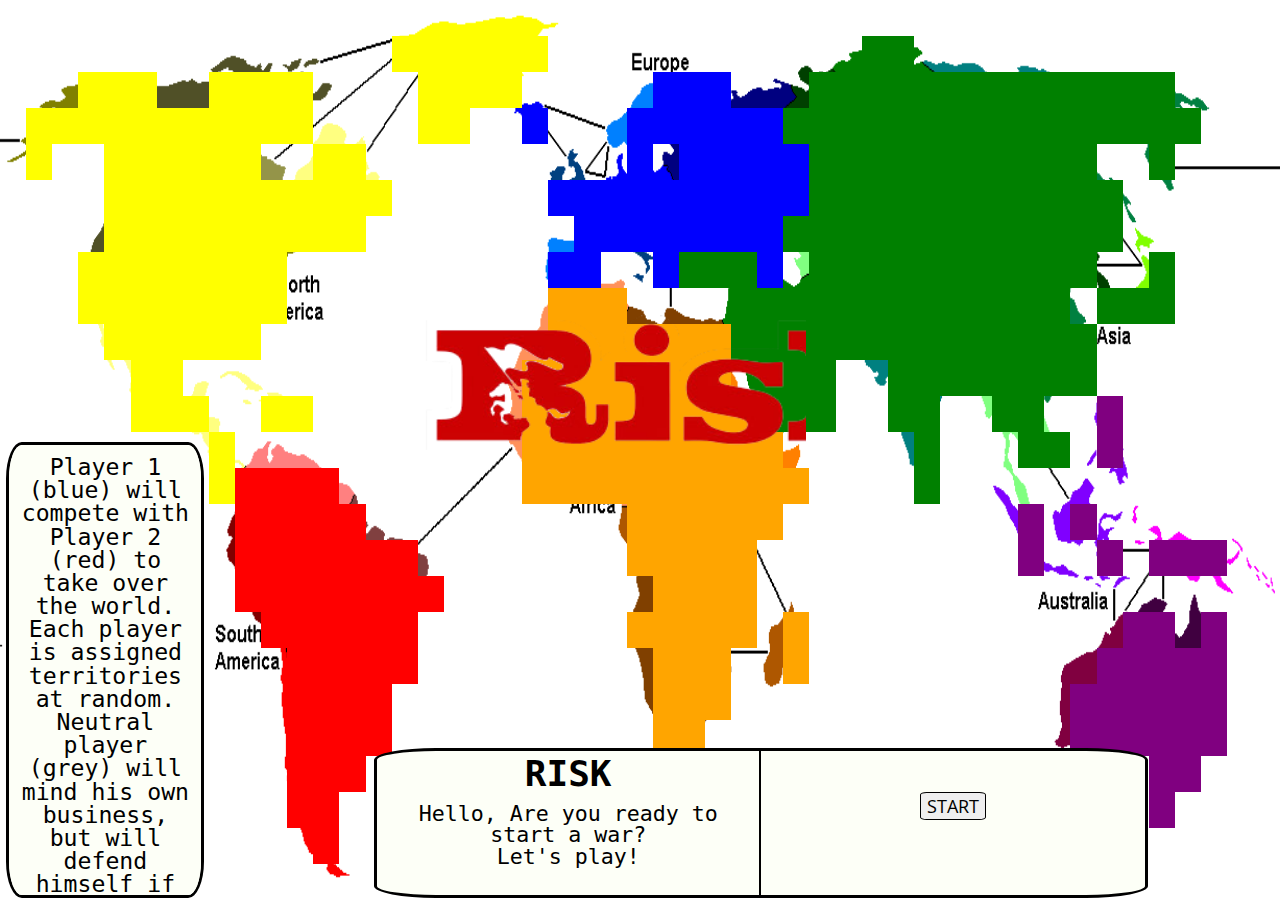
<file: demo.html>
<!DOCTYPE html>
<html lang="en">

<head>
    <meta charset="UTF-8">
    <meta name="viewport" content="width=device-width, initial-scale=1.0">
    <meta http-equiv="X-UA-Compatible" content="ie=edge">
    <title>Bruscantini's Risk</title>
    <link rel="stylesheet" href="./css/reset.css">
    <link rel="stylesheet" href="./css/main.css">
    <link href="https://fonts.googleapis.com/css?family=Droid+Serif|Open+Sans" rel="stylesheet">
    <script type="text/javascript" src="./lib/lodash.js"></script>
</head>

<body>
    <div id="board">
        <div id="board-pixel-container">
            <div class="row">
                <div class="mapPixel" row="0" col="0" territoryid="0" continentid="0"></div>
                <div class="mapPixel" row="0" col="1" territoryid="0" continentid="0"></div>
                <div class="mapPixel" row="0" col="2" territoryid="0" continentid="0"></div>
                <div class="mapPixel" row="0" col="3" territoryid="0" continentid="0"></div>
                <div class="mapPixel" row="0" col="4" territoryid="0" continentid="0"></div>
                <div class="mapPixel" row="0" col="5" territoryid="0" continentid="0"></div>
                <div class="mapPixel" row="0" col="6" territoryid="0" continentid="0"></div>
                <div class="mapPixel" row="0" col="7" territoryid="0" continentid="0"></div>
                <div class="mapPixel" row="0" col="8" territoryid="0" continentid="0"></div>
                <div class="mapPixel" row="0" col="9" territoryid="0" continentid="0"></div>
                <div class="mapPixel" row="0" col="10" territoryid="0" continentid="0"></div>
                <div class="mapPixel" row="0" col="11" territoryid="0" continentid="0"></div>
                <div class="mapPixel" row="0" col="12" territoryid="0" continentid="0"></div>
                <div class="mapPixel" row="0" col="13" territoryid="0" continentid="0"></div>
                <div class="mapPixel" row="0" col="14" territoryid="0" continentid="0"></div>
                <div class="mapPixel" row="0" col="15" territoryid="0" continentid="0"></div>
                <div class="mapPixel" row="0" col="16" territoryid="0" continentid="0"></div>
                <div class="mapPixel" row="0" col="17" territoryid="0" continentid="0"></div>
                <div class="mapPixel" row="0" col="18" territoryid="0" continentid="0"></div>
                <div class="mapPixel" row="0" col="19" territoryid="0" continentid="0"></div>
                <div class="mapPixel" row="0" col="20" territoryid="0" continentid="0"></div>
                <div class="mapPixel" row="0" col="21" territoryid="0" continentid="0"></div>
                <div class="mapPixel" row="0" col="22" territoryid="0" continentid="0"></div>
                <div class="mapPixel" row="0" col="23" territoryid="0" continentid="0"></div>
                <div class="mapPixel" row="0" col="24" territoryid="0" continentid="0"></div>
                <div class="mapPixel" row="0" col="25" territoryid="0" continentid="0"></div>
                <div class="mapPixel" row="0" col="26" territoryid="0" continentid="0"></div>
                <div class="mapPixel" row="0" col="27" territoryid="0" continentid="0"></div>
                <div class="mapPixel" row="0" col="28" territoryid="0" continentid="0"></div>
                <div class="mapPixel" row="0" col="29" territoryid="0" continentid="0"></div>
                <div class="mapPixel" row="0" col="30" territoryid="0" continentid="0"></div>
                <div class="mapPixel" row="0" col="31" territoryid="0" continentid="0"></div>
                <div class="mapPixel" row="0" col="32" territoryid="0" continentid="0"></div>
                <div class="mapPixel" row="0" col="33" territoryid="0" continentid="0"></div>
                <div class="mapPixel" row="0" col="34" territoryid="0" continentid="0"></div>
                <div class="mapPixel" row="0" col="35" territoryid="0" continentid="0"></div>
                <div class="mapPixel" row="0" col="36" territoryid="0" continentid="0"></div>
                <div class="mapPixel" row="0" col="37" territoryid="0" continentid="0"></div>
                <div class="mapPixel" row="0" col="38" territoryid="0" continentid="0"></div>
                <div class="mapPixel" row="0" col="39" territoryid="0" continentid="0"></div>
                <div class="mapPixel" row="0" col="40" territoryid="0" continentid="0"></div>
                <div class="mapPixel" row="0" col="41" territoryid="0" continentid="0"></div>
                <div class="mapPixel" row="0" col="42" territoryid="0" continentid="0"></div>
                <div class="mapPixel" row="0" col="43" territoryid="0" continentid="0"></div>
                <div class="mapPixel" row="0" col="44" territoryid="0" continentid="0"></div>
                <div class="mapPixel" row="0" col="45" territoryid="0" continentid="0"></div>
                <div class="mapPixel" row="0" col="46" territoryid="0" continentid="0"></div>
                <div class="mapPixel" row="0" col="47" territoryid="0" continentid="0"></div>
                <div class="mapPixel" row="0" col="48" territoryid="0" continentid="0"></div>
            </div>
            <div class="row">
                <div class="mapPixel" row="1" col="0" territoryid="0" continentid="0"></div>
                <div class="mapPixel" row="1" col="1" territoryid="0" continentid="0"></div>
                <div class="mapPixel" row="1" col="2" territoryid="0" continentid="0"></div>
                <div class="mapPixel" row="1" col="3" territoryid="0" continentid="0"></div>
                <div class="mapPixel" row="1" col="4" territoryid="0" continentid="0"></div>
                <div class="mapPixel" row="1" col="5" territoryid="0" continentid="0"></div>
                <div class="mapPixel" row="1" col="6" territoryid="0" continentid="0"></div>
                <div class="mapPixel" row="1" col="7" territoryid="0" continentid="0"></div>
                <div class="mapPixel" row="1" col="8" territoryid="0" continentid="0"></div>
                <div class="mapPixel" row="1" col="9" territoryid="0" continentid="0"></div>
                <div class="mapPixel" row="1" col="10" territoryid="0" continentid="0"></div>
                <div class="mapPixel" row="1" col="11" territoryid="0" continentid="0"></div>
                <div class="mapPixel" row="1" col="12" territoryid="0" continentid="0"></div>
                <div class="mapPixel" row="1" col="13" territoryid="0" continentid="0"></div>
                <div class="mapPixel" row="1" col="14" territoryid="0" continentid="0"></div>
                <div class="mapPixel continent1 territory territory5" row="1" col="15" territoryid="5" continentid="1"></div>
                <div class="mapPixel continent1 territory territory5" row="1" col="16" territoryid="5" continentid="1"></div>
                <div class="mapPixel continent1 territory territory5" row="1" col="17" territoryid="5" continentid="1"></div>
                <div class="mapPixel continent1 territory territory5" row="1" col="18" territoryid="5" continentid="1"></div>
                <div class="mapPixel continent1 territory territory5" row="1" col="19" territoryid="5" continentid="1"></div>
                <div class="mapPixel continent1 territory territory5" row="1" col="20" territoryid="5" continentid="1"></div>
                <div class="mapPixel" row="1" col="21" territoryid="0" continentid="0"></div>
                <div class="mapPixel" row="1" col="22" territoryid="0" continentid="0"></div>
                <div class="mapPixel" row="1" col="23" territoryid="0" continentid="0"></div>
                <div class="mapPixel" row="1" col="24" territoryid="0" continentid="0"></div>
                <div class="mapPixel" row="1" col="25" territoryid="0" continentid="0"></div>
                <div class="mapPixel" row="1" col="26" territoryid="0" continentid="0"></div>
                <div class="mapPixel" row="1" col="27" territoryid="0" continentid="0"></div>
                <div class="mapPixel" row="1" col="28" territoryid="0" continentid="0"></div>
                <div class="mapPixel" row="1" col="29" territoryid="0" continentid="0"></div>
                <div class="mapPixel" row="1" col="30" territoryid="0" continentid="0"></div>
                <div class="mapPixel" row="1" col="31" territoryid="0" continentid="0"></div>
                <div class="mapPixel" row="1" col="32" territoryid="0" continentid="0"></div>
                <div class="mapPixel continent5 territory territory36" row="1" col="33" territoryid="36" continentid="5"></div>
                <div class="mapPixel continent5 territory territory36" row="1" col="34" territoryid="36" continentid="5"></div>
                <div class="mapPixel" row="1" col="35" territoryid="0" continentid="0"></div>
                <div class="mapPixel" row="1" col="36" territoryid="0" continentid="0"></div>
                <div class="mapPixel" row="1" col="37" territoryid="0" continentid="0"></div>
                <div class="mapPixel" row="1" col="38" territoryid="0" continentid="0"></div>
                <div class="mapPixel" row="1" col="39" territoryid="0" continentid="0"></div>
                <div class="mapPixel" row="1" col="40" territoryid="0" continentid="0"></div>
                <div class="mapPixel" row="1" col="41" territoryid="0" continentid="0"></div>
                <div class="mapPixel" row="1" col="42" territoryid="0" continentid="0"></div>
                <div class="mapPixel" row="1" col="43" territoryid="0" continentid="0"></div>
                <div class="mapPixel" row="1" col="44" territoryid="0" continentid="0"></div>
                <div class="mapPixel" row="1" col="45" territoryid="0" continentid="0"></div>
                <div class="mapPixel" row="1" col="46" territoryid="0" continentid="0"></div>
                <div class="mapPixel" row="1" col="47" territoryid="0" continentid="0"></div>
                <div class="mapPixel" row="1" col="48" territoryid="0" continentid="0"></div>
            </div>
            <div class="row">
                <div class="mapPixel" row="2" col="0" territoryid="0" continentid="0"></div>
                <div class="mapPixel" row="2" col="1" territoryid="0" continentid="0"></div>
                <div class="mapPixel" row="2" col="2" territoryid="0" continentid="0"></div>
                <div class="mapPixel continent1 territory territory1" row="2" col="3" territoryid="1" continentid="1"></div>
                <div class="mapPixel continent1 territory territory1" row="2" col="4" territoryid="1" continentid="1"></div>
                <div class="mapPixel continent1 territory territory1" row="2" col="5" territoryid="1" continentid="1"></div>
                <div class="mapPixel" row="2" col="6" territoryid="0" continentid="0"></div>
                <div class="mapPixel" row="2" col="7" territoryid="0" continentid="0"></div>
                <div class="mapPixel continent1 territory territory6" row="2" col="8" territoryid="6" continentid="1"></div>
                <div class="mapPixel continent1 territory territory6" row="2" col="9" territoryid="6" continentid="1"></div>
                <div class="mapPixel continent1 territory territory6" row="2" col="10" territoryid="6" continentid="1"></div>
                <div class="mapPixel continent1 territory territory6" row="2" col="11" territoryid="6" continentid="1"></div>
                <div class="mapPixel" row="2" col="12" territoryid="0" continentid="0"></div>
                <div class="mapPixel" row="2" col="13" territoryid="0" continentid="0"></div>
                <div class="mapPixel" row="2" col="14" territoryid="0" continentid="0"></div>
                <div class="mapPixel" row="2" col="15" territoryid="0" continentid="0"></div>
                <div class="mapPixel continent1 territory territory5" row="2" col="16" territoryid="5" continentid="1"></div>
                <div class="mapPixel continent1 territory territory5" row="2" col="17" territoryid="5" continentid="1"></div>
                <div class="mapPixel continent1 territory territory5" row="2" col="18" territoryid="5" continentid="1"></div>
                <div class="mapPixel continent1 territory territory5" row="2" col="19" territoryid="5" continentid="1"></div>
                <div class="mapPixel" row="2" col="20" territoryid="0" continentid="0"></div>
                <div class="mapPixel" row="2" col="21" territoryid="0" continentid="0"></div>
                <div class="mapPixel" row="2" col="22" territoryid="0" continentid="0"></div>
                <div class="mapPixel" row="2" col="23" territoryid="0" continentid="0"></div>
                <div class="mapPixel" row="2" col="24" territoryid="0" continentid="0"></div>
                <div class="mapPixel continent3 territory territory17" row="2" col="25" territoryid="17" continentid="3"></div>
                <div class="mapPixel continent3 territory territory19" row="2" col="26" territoryid="19" continentid="3"></div>
                <div class="mapPixel continent3 territory territory19" row="2" col="27" territoryid="19" continentid="3"></div>
                <div class="mapPixel" row="2" col="28" territoryid="0" continentid="0"></div>
                <div class="mapPixel" row="2" col="29" territoryid="0" continentid="0"></div>
                <div class="mapPixel" row="2" col="30" territoryid="0" continentid="0"></div>
                <div class="mapPixel continent5 territory territory37" row="2" col="31" territoryid="37" continentid="5"></div>
                <div class="mapPixel continent5 territory territory36" row="2" col="32" territoryid="36" continentid="5"></div>
                <div class="mapPixel continent5 territory territory36" row="2" col="33" territoryid="36" continentid="5"></div>
                <div class="mapPixel continent5 territory territory36" row="2" col="34" territoryid="36" continentid="5"></div>
                <div class="mapPixel continent5 territory territory36" row="2" col="35" territoryid="36" continentid="5"></div>
                <div class="mapPixel continent5 territory territory38" row="2" col="36" territoryid="38" continentid="5"></div>
                <div class="mapPixel continent5 territory territory38" row="2" col="37" territoryid="38" continentid="5"></div>
                <div class="mapPixel continent5 territory territory38" row="2" col="38" territoryid="38" continentid="5"></div>
                <div class="mapPixel continent5 territory territory38" row="2" col="39" territoryid="38" continentid="5"></div>
                <div class="mapPixel continent5 territory territory38" row="2" col="40" territoryid="38" continentid="5"></div>
                <div class="mapPixel continent5 territory territory38" row="2" col="41" territoryid="38" continentid="5"></div>
                <div class="mapPixel continent5 territory territory32" row="2" col="42" territoryid="32" continentid="5"></div>
                <div class="mapPixel continent5 territory territory32" row="2" col="43" territoryid="32" continentid="5"></div>
                <div class="mapPixel continent5 territory territory32" row="2" col="44" territoryid="32" continentid="5"></div>
                <div class="mapPixel" row="2" col="45" territoryid="0" continentid="0"></div>
                <div class="mapPixel" row="2" col="46" territoryid="0" continentid="0"></div>
                <div class="mapPixel" row="2" col="47" territoryid="0" continentid="0"></div>
                <div class="mapPixel" row="2" col="48" territoryid="0" continentid="0"></div>
            </div>
            <div class="row">
                <div class="mapPixel" row="3" col="0" territoryid="0" continentid="0"></div>
                <div class="mapPixel continent1 territory territory1" row="3" col="1" territoryid="1" continentid="1"></div>
                <div class="mapPixel continent1 territory territory1" row="3" col="2" territoryid="1" continentid="1"></div>
                <div class="mapPixel continent1 territory territory1" row="3" col="3" territoryid="1" continentid="1"></div>
                <div class="mapPixel continent1 territory territory1" row="3" col="4" territoryid="1" continentid="1"></div>
                <div class="mapPixel continent1 territory territory6" row="3" col="5" territoryid="6" continentid="1"></div>
                <div class="mapPixel continent1 territory territory6" row="3" col="6" territoryid="6" continentid="1"></div>
                <div class="mapPixel continent1 territory territory6" row="3" col="7" territoryid="6" continentid="1"></div>
                <div class="mapPixel continent1 territory territory6" row="3" col="8" territoryid="6" continentid="1"></div>
                <div class="mapPixel continent1 territory territory6" row="3" col="9" territoryid="6" continentid="1"></div>
                <div class="mapPixel continent1 territory territory6" row="3" col="10" territoryid="6" continentid="1"></div>
                <div class="mapPixel continent1 territory territory6" row="3" col="11" territoryid="6" continentid="1"></div>
                <div class="mapPixel" row="3" col="12" territoryid="0" continentid="0"></div>
                <div class="mapPixel" row="3" col="13" territoryid="0" continentid="0"></div>
                <div class="mapPixel" row="3" col="14" territoryid="0" continentid="0"></div>
                <div class="mapPixel" row="3" col="15" territoryid="0" continentid="0"></div>
                <div class="mapPixel continent1 territory territory5" row="3" col="16" territoryid="5" continentid="1"></div>
                <div class="mapPixel continent1 territory territory5" row="3" col="17" territoryid="5" continentid="1"></div>
                <div class="mapPixel" row="3" col="18" territoryid="0" continentid="0"></div>
                <div class="mapPixel" row="3" col="19" territoryid="0" continentid="0"></div>
                <div class="mapPixel continent3 territory territory15" row="3" col="20" territoryid="15" continentid="3"></div>
                <div class="mapPixel" row="3" col="21" territoryid="0" continentid="0"></div>
                <div class="mapPixel" row="3" col="22" territoryid="0" continentid="0"></div>
                <div class="mapPixel" row="3" col="23" territoryid="0" continentid="0"></div>
                <div class="mapPixel continent3 territory territory17" row="3" col="24" territoryid="17" continentid="3"></div>
                <div class="mapPixel continent3 territory territory17" row="3" col="25" territoryid="17" continentid="3"></div>
                <div class="mapPixel continent3 territory territory17" row="3" col="26" territoryid="17" continentid="3"></div>
                <div class="mapPixel continent3 territory territory19" row="3" col="27" territoryid="19" continentid="3"></div>
                <div class="mapPixel continent3 territory territory19" row="3" col="28" territoryid="19" continentid="3"></div>
                <div class="mapPixel continent3 territory territory19" row="3" col="29" territoryid="19" continentid="3"></div>
                <div class="mapPixel continent5 territory territory37" row="3" col="30" territoryid="37" continentid="5"></div>
                <div class="mapPixel continent5 territory territory37" row="3" col="31" territoryid="37" continentid="5"></div>
                <div class="mapPixel continent5 territory territory37" row="3" col="32" territoryid="37" continentid="5"></div>
                <div class="mapPixel continent5 territory territory37" row="3" col="33" territoryid="37" continentid="5"></div>
                <div class="mapPixel continent5 territory territory36" row="3" col="34" territoryid="36" continentid="5"></div>
                <div class="mapPixel continent5 territory territory36" row="3" col="35" territoryid="36" continentid="5"></div>
                <div class="mapPixel continent5 territory territory36" row="3" col="36" territoryid="36" continentid="5"></div>
                <div class="mapPixel continent5 territory territory38" row="3" col="37" territoryid="38" continentid="5"></div>
                <div class="mapPixel continent5 territory territory38" row="3" col="38" territoryid="38" continentid="5"></div>
                <div class="mapPixel continent5 territory territory38" row="3" col="39" territoryid="38" continentid="5"></div>
                <div class="mapPixel continent5 territory territory38" row="3" col="40" territoryid="38" continentid="5"></div>
                <div class="mapPixel continent5 territory territory32" row="3" col="41" territoryid="32" continentid="5"></div>
                <div class="mapPixel continent5 territory territory32" row="3" col="42" territoryid="32" continentid="5"></div>
                <div class="mapPixel continent5 territory territory32" row="3" col="43" territoryid="32" continentid="5"></div>
                <div class="mapPixel continent5 territory territory32" row="3" col="44" territoryid="32" continentid="5"></div>
                <div class="mapPixel continent5 territory territory32" row="3" col="45" territoryid="32" continentid="5"></div>
                <div class="mapPixel" row="3" col="46" territoryid="0" continentid="0"></div>
                <div class="mapPixel" row="3" col="47" territoryid="0" continentid="0"></div>
                <div class="mapPixel" row="3" col="48" territoryid="0" continentid="0"></div>
            </div>
            <div class="row">
                <div class="mapPixel" row="4" col="0" territoryid="0" continentid="0"></div>
                <div class="mapPixel continent1 territory territory1" row="4" col="1" territoryid="1" continentid="1"></div>
                <div class="mapPixel" row="4" col="2" territoryid="0" continentid="0"></div>
                <div class="mapPixel" row="4" col="3" territoryid="0" continentid="0"></div>
                <div class="mapPixel continent1 territory territory1" row="4" col="4" territoryid="1" continentid="1"></div>
                <div class="mapPixel continent1 territory territory2" row="4" col="5" territoryid="2" continentid="1"></div>
                <div class="mapPixel continent1 territory territory2" row="4" col="6" territoryid="2" continentid="1"></div>
                <div class="mapPixel continent1 territory territory2" row="4" col="7" territoryid="2" continentid="1"></div>
                <div class="mapPixel continent1 territory territory2" row="4" col="8" territoryid="2" continentid="1"></div>
                <div class="mapPixel continent1 territory territory7" row="4" col="9" territoryid="7" continentid="1"></div>
                <div class="mapPixel" row="4" col="10" territoryid="0" continentid="0"></div>
                <div class="mapPixel" row="4" col="11" territoryid="0" continentid="0"></div>
                <div class="mapPixel continent1 territory territory8" row="4" col="12" territoryid="8" continentid="1"></div>
                <div class="mapPixel continent1 territory territory8" row="4" col="13" territoryid="8" continentid="1"></div>
                <div class="mapPixel" row="4" col="14" territoryid="0" continentid="0"></div>
                <div class="mapPixel" row="4" col="15" territoryid="0" continentid="0"></div>
                <div class="mapPixel" row="4" col="16" territoryid="0" continentid="0"></div>
                <div class="mapPixel" row="4" col="17" territoryid="0" continentid="0"></div>
                <div class="mapPixel" row="4" col="18" territoryid="0" continentid="0"></div>
                <div class="mapPixel" row="4" col="19" territoryid="0" continentid="0"></div>
                <div class="mapPixel" row="4" col="20" territoryid="0" continentid="0"></div>
                <div class="mapPixel" row="4" col="21" territoryid="0" continentid="0"></div>
                <div class="mapPixel" row="4" col="22" territoryid="0" continentid="0"></div>
                <div class="mapPixel" row="4" col="23" territoryid="0" continentid="0"></div>
                <div class="mapPixel continent3 territory territory17" row="4" col="24" territoryid="17" continentid="3"></div>
                <div class="mapPixel" row="4" col="25" territoryid="0" continentid="0"></div>
                <div class="mapPixel continent3 territory territory19" row="4" col="26" territoryid="19" continentid="3"></div>
                <div class="mapPixel continent3 territory territory19" row="4" col="27" territoryid="19" continentid="3"></div>
                <div class="mapPixel continent3 territory territory19" row="4" col="28" territoryid="19" continentid="3"></div>
                <div class="mapPixel continent3 territory territory19" row="4" col="29" territoryid="19" continentid="3"></div>
                <div class="mapPixel continent3 territory territory19" row="4" col="30" territoryid="19" continentid="3"></div>
                <div class="mapPixel continent5 territory territory37" row="4" col="31" territoryid="37" continentid="5"></div>
                <div class="mapPixel continent5 territory territory37" row="4" col="32" territoryid="37" continentid="5"></div>
                <div class="mapPixel continent5 territory territory37" row="4" col="33" territoryid="37" continentid="5"></div>
                <div class="mapPixel continent5 territory territory37" row="4" col="34" territoryid="37" continentid="5"></div>
                <div class="mapPixel continent5 territory territory36" row="4" col="35" territoryid="36" continentid="5"></div>
                <div class="mapPixel continent5 territory territory30" row="4" col="36" territoryid="30" continentid="5"></div>
                <div class="mapPixel continent5 territory territory30" row="4" col="37" territoryid="30" continentid="5"></div>
                <div class="mapPixel continent5 territory territory30" row="4" col="38" territoryid="30" continentid="5"></div>
                <div class="mapPixel continent5 territory territory38" row="4" col="39" territoryid="38" continentid="5"></div>
                <div class="mapPixel continent5 territory territory38" row="4" col="40" territoryid="38" continentid="5"></div>
                <div class="mapPixel continent5 territory territory32" row="4" col="41" territoryid="32" continentid="5"></div>
                <div class="mapPixel" row="4" col="42" territoryid="0" continentid="0"></div>
                <div class="mapPixel" row="4" col="43" territoryid="0" continentid="0"></div>
                <div class="mapPixel continent5 territory territory32" row="4" col="44" territoryid="32" continentid="5"></div>
                <div class="mapPixel" row="4" col="45" territoryid="0" continentid="0"></div>
                <div class="mapPixel" row="4" col="46" territoryid="0" continentid="0"></div>
                <div class="mapPixel" row="4" col="47" territoryid="0" continentid="0"></div>
                <div class="mapPixel" row="4" col="48" territoryid="0" continentid="0"></div>
            </div>
            <div class="row">
                <div class="mapPixel" row="5" col="0" territoryid="0" continentid="0"></div>
                <div class="mapPixel" row="5" col="1" territoryid="0" continentid="0"></div>
                <div class="mapPixel" row="5" col="2" territoryid="0" continentid="0"></div>
                <div class="mapPixel" row="5" col="3" territoryid="0" continentid="0"></div>
                <div class="mapPixel continent1 territory territory2" row="5" col="4" territoryid="2" continentid="1"></div>
                <div class="mapPixel continent1 territory territory2" row="5" col="5" territoryid="2" continentid="1"></div>
                <div class="mapPixel continent1 territory territory2" row="5" col="6" territoryid="2" continentid="1"></div>
                <div class="mapPixel continent1 territory territory2" row="5" col="7" territoryid="2" continentid="1"></div>
                <div class="mapPixel continent1 territory territory7" row="5" col="8" territoryid="7" continentid="1"></div>
                <div class="mapPixel continent1 territory territory7" row="5" col="9" territoryid="7" continentid="1"></div>
                <div class="mapPixel continent1 territory territory7" row="5" col="10" territoryid="7" continentid="1"></div>
                <div class="mapPixel continent1 territory territory8" row="5" col="11" territoryid="8" continentid="1"></div>
                <div class="mapPixel continent1 territory territory8" row="5" col="12" territoryid="8" continentid="1"></div>
                <div class="mapPixel continent1 territory territory8" row="5" col="13" territoryid="8" continentid="1"></div>
                <div class="mapPixel continent1 territory territory8" row="5" col="14" territoryid="8" continentid="1"></div>
                <div class="mapPixel" row="5" col="15" territoryid="0" continentid="0"></div>
                <div class="mapPixel" row="5" col="16" territoryid="0" continentid="0"></div>
                <div class="mapPixel" row="5" col="17" territoryid="0" continentid="0"></div>
                <div class="mapPixel" row="5" col="18" territoryid="0" continentid="0"></div>
                <div class="mapPixel" row="5" col="19" territoryid="0" continentid="0"></div>
                <div class="mapPixel" row="5" col="20" territoryid="0" continentid="0"></div>
                <div class="mapPixel continent3 territory territory14" row="5" col="21" territoryid="14" continentid="3"></div>
                <div class="mapPixel continent3 territory territory14" row="5" col="22" territoryid="14" continentid="3"></div>
                <div class="mapPixel continent3 territory territory16" row="5" col="23" territoryid="16" continentid="3"></div>
                <div class="mapPixel continent3 territory territory16" row="5" col="24" territoryid="16" continentid="3"></div>
                <div class="mapPixel continent3 territory territory16" row="5" col="25" territoryid="16" continentid="3"></div>
                <div class="mapPixel continent3 territory territory19" row="5" col="26" territoryid="19" continentid="3"></div>
                <div class="mapPixel continent3 territory territory19" row="5" col="27" territoryid="19" continentid="3"></div>
                <div class="mapPixel continent3 territory territory19" row="5" col="28" territoryid="19" continentid="3"></div>
                <div class="mapPixel continent3 territory territory19" row="5" col="29" territoryid="19" continentid="3"></div>
                <div class="mapPixel continent3 territory territory19" row="5" col="30" territoryid="19" continentid="3"></div>
                <div class="mapPixel continent5 territory territory27" row="5" col="31" territoryid="27" continentid="5"></div>
                <div class="mapPixel continent5 territory territory27" row="5" col="32" territoryid="27" continentid="5"></div>
                <div class="mapPixel continent5 territory territory27" row="5" col="33" territoryid="27" continentid="5"></div>
                <div class="mapPixel continent5 territory territory37" row="5" col="34" territoryid="37" continentid="5"></div>
                <div class="mapPixel continent5 territory territory36" row="5" col="35" territoryid="36" continentid="5"></div>
                <div class="mapPixel continent5 territory territory30" row="5" col="36" territoryid="30" continentid="5"></div>
                <div class="mapPixel continent5 territory territory30" row="5" col="37" territoryid="30" continentid="5"></div>
                <div class="mapPixel continent5 territory territory30" row="5" col="38" territoryid="30" continentid="5"></div>
                <div class="mapPixel continent5 territory territory30" row="5" col="39" territoryid="30" continentid="5"></div>
                <div class="mapPixel continent5 territory territory34" row="5" col="40" territoryid="34" continentid="5"></div>
                <div class="mapPixel continent5 territory territory30" row="5" col="41" territoryid="30" continentid="5"></div>
                <div class="mapPixel continent5 territory territory32" row="5" col="42" territoryid="32" continentid="5"></div>
                <div class="mapPixel" row="5" col="43" territoryid="0" continentid="0"></div>
                <div class="mapPixel" row="5" col="44" territoryid="0" continentid="0"></div>
                <div class="mapPixel" row="5" col="45" territoryid="0" continentid="0"></div>
                <div class="mapPixel" row="5" col="46" territoryid="0" continentid="0"></div>
                <div class="mapPixel" row="5" col="47" territoryid="0" continentid="0"></div>
                <div class="mapPixel" row="5" col="48" territoryid="0" continentid="0"></div>
            </div>
            <div class="row">
                <div class="mapPixel" row="6" col="0" territoryid="0" continentid="0"></div>
                <div class="mapPixel" row="6" col="1" territoryid="0" continentid="0"></div>
                <div class="mapPixel" row="6" col="2" territoryid="0" continentid="0"></div>
                <div class="mapPixel" row="6" col="3" territoryid="0" continentid="0"></div>
                <div class="mapPixel continent1 territory territory9" row="6" col="4" territoryid="9" continentid="1"></div>
                <div class="mapPixel continent1 territory territory9" row="6" col="5" territoryid="9" continentid="1"></div>
                <div class="mapPixel continent1 territory territory9" row="6" col="6" territoryid="9" continentid="1"></div>
                <div class="mapPixel continent1 territory territory9" row="6" col="7" territoryid="9" continentid="1"></div>
                <div class="mapPixel continent1 territory territory4" row="6" col="8" territoryid="4" continentid="1"></div>
                <div class="mapPixel continent1 territory territory4" row="6" col="9" territoryid="4" continentid="1"></div>
                <div class="mapPixel continent1 territory territory7" row="6" col="10" territoryid="7" continentid="1"></div>
                <div class="mapPixel continent1 territory territory8" row="6" col="11" territoryid="8" continentid="1"></div>
                <div class="mapPixel continent1 territory territory4" row="6" col="12" territoryid="4" continentid="1"></div>
                <div class="mapPixel continent1 territory territory8" row="6" col="13" territoryid="8" continentid="1"></div>
                <div class="mapPixel" row="6" col="14" territoryid="0" continentid="0"></div>
                <div class="mapPixel" row="6" col="15" territoryid="0" continentid="0"></div>
                <div class="mapPixel" row="6" col="16" territoryid="0" continentid="0"></div>
                <div class="mapPixel" row="6" col="17" territoryid="0" continentid="0"></div>
                <div class="mapPixel" row="6" col="18" territoryid="0" continentid="0"></div>
                <div class="mapPixel" row="6" col="19" territoryid="0" continentid="0"></div>
                <div class="mapPixel" row="6" col="20" territoryid="0" continentid="0"></div>
                <div class="mapPixel" row="6" col="21" territoryid="0" continentid="0"></div>
                <div class="mapPixel continent3 territory territory20" row="6" col="22" territoryid="20" continentid="3"></div>
                <div class="mapPixel continent3 territory territory20" row="6" col="23" territoryid="20" continentid="3"></div>
                <div class="mapPixel continent3 territory territory18" row="6" col="24" territoryid="18" continentid="3"></div>
                <div class="mapPixel continent3 territory territory18" row="6" col="25" territoryid="18" continentid="3"></div>
                <div class="mapPixel continent3 territory territory18" row="6" col="26" territoryid="18" continentid="3"></div>
                <div class="mapPixel continent3 territory territory19" row="6" col="27" territoryid="19" continentid="3"></div>
                <div class="mapPixel continent3 territory territory19" row="6" col="28" territoryid="19" continentid="3"></div>
                <div class="mapPixel continent3 territory territory19" row="6" col="29" territoryid="19" continentid="3"></div>
                <div class="mapPixel continent5 territory territory27" row="6" col="30" territoryid="27" continentid="5"></div>
                <div class="mapPixel continent5 territory territory27" row="6" col="31" territoryid="27" continentid="5"></div>
                <div class="mapPixel continent5 territory territory27" row="6" col="32" territoryid="27" continentid="5"></div>
                <div class="mapPixel continent5 territory territory27" row="6" col="33" territoryid="27" continentid="5"></div>
                <div class="mapPixel continent5 territory territory27" row="6" col="34" territoryid="27" continentid="5"></div>
                <div class="mapPixel continent5 territory territory28" row="6" col="35" territoryid="28" continentid="5"></div>
                <div class="mapPixel continent5 territory territory34" row="6" col="36" territoryid="34" continentid="5"></div>
                <div class="mapPixel continent5 territory territory34" row="6" col="37" territoryid="34" continentid="5"></div>
                <div class="mapPixel continent5 territory territory34" row="6" col="38" territoryid="34" continentid="5"></div>
                <div class="mapPixel continent5 territory territory34" row="6" col="39" territoryid="34" continentid="5"></div>
                <div class="mapPixel continent5 territory territory34" row="6" col="40" territoryid="34" continentid="5"></div>
                <div class="mapPixel continent5 territory territory34" row="6" col="41" territoryid="34" continentid="5"></div>
                <div class="mapPixel continent5 territory territory32" row="6" col="42" territoryid="32" continentid="5"></div>
                <div class="mapPixel" row="6" col="43" territoryid="0" continentid="0"></div>
                <div class="mapPixel" row="6" col="44" territoryid="0" continentid="0"></div>
                <div class="mapPixel" row="6" col="45" territoryid="0" continentid="0"></div>
                <div class="mapPixel" row="6" col="46" territoryid="0" continentid="0"></div>
                <div class="mapPixel" row="6" col="47" territoryid="0" continentid="0"></div>
                <div class="mapPixel" row="6" col="48" territoryid="0" continentid="0"></div>
            </div>
            <div class="row">
                <div class="mapPixel" row="7" col="0" territoryid="0" continentid="0"></div>
                <div class="mapPixel" row="7" col="1" territoryid="0" continentid="0"></div>
                <div class="mapPixel" row="7" col="2" territoryid="0" continentid="0"></div>
                <div class="mapPixel continent1 territory territory9" row="7" col="3" territoryid="9" continentid="1"></div>
                <div class="mapPixel continent1 territory territory9" row="7" col="4" territoryid="9" continentid="1"></div>
                <div class="mapPixel continent1 territory territory9" row="7" col="5" territoryid="9" continentid="1"></div>
                <div class="mapPixel continent1 territory territory9" row="7" col="6" territoryid="9" continentid="1"></div>
                <div class="mapPixel continent1 territory territory9" row="7" col="7" territoryid="9" continentid="1"></div>
                <div class="mapPixel continent1 territory territory4" row="7" col="8" territoryid="4" continentid="1"></div>
                <div class="mapPixel continent1 territory territory4" row="7" col="9" territoryid="4" continentid="1"></div>
                <div class="mapPixel continent1 territory territory4" row="7" col="10" territoryid="4" continentid="1"></div>
                <div class="mapPixel" row="7" col="11" territoryid="0" continentid="0"></div>
                <div class="mapPixel" row="7" col="12" territoryid="0" continentid="0"></div>
                <div class="mapPixel" row="7" col="13" territoryid="0" continentid="0"></div>
                <div class="mapPixel" row="7" col="14" territoryid="0" continentid="0"></div>
                <div class="mapPixel" row="7" col="15" territoryid="0" continentid="0"></div>
                <div class="mapPixel" row="7" col="16" territoryid="0" continentid="0"></div>
                <div class="mapPixel" row="7" col="17" territoryid="0" continentid="0"></div>
                <div class="mapPixel" row="7" col="18" territoryid="0" continentid="0"></div>
                <div class="mapPixel" row="7" col="19" territoryid="0" continentid="0"></div>
                <div class="mapPixel" row="7" col="20" territoryid="0" continentid="0"></div>
                <div class="mapPixel continent3 territory territory20" row="7" col="21" territoryid="20" continentid="3"></div>
                <div class="mapPixel continent3 territory territory20" row="7" col="22" territoryid="20" continentid="3"></div>
                <div class="mapPixel" row="7" col="23" territoryid="0" continentid="0"></div>
                <div class="mapPixel" row="7" col="24" territoryid="0" continentid="0"></div>
                <div class="mapPixel continent3 territory territory18" row="7" col="25" territoryid="18" continentid="3"></div>
                <div class="mapPixel continent5 territory territory33" row="7" col="26" territoryid="33" continentid="5"></div>
                <div class="mapPixel continent5 territory territory33" row="7" col="27" territoryid="33" continentid="5"></div>
                <div class="mapPixel continent5 territory territory33" row="7" col="28" territoryid="33" continentid="5"></div>
                <div class="mapPixel continent3 territory territory19" row="7" col="29" territoryid="19" continentid="3"></div>
                <div class="mapPixel" row="7" col="30" territoryid="0" continentid="0"></div>
                <div class="mapPixel continent5 territory territory27" row="7" col="31" territoryid="27" continentid="5"></div>
                <div class="mapPixel continent5 territory territory27" row="7" col="32" territoryid="27" continentid="5"></div>
                <div class="mapPixel continent5 territory territory27" row="7" col="33" territoryid="27" continentid="5"></div>
                <div class="mapPixel continent5 territory territory28" row="7" col="34" territoryid="28" continentid="5"></div>
                <div class="mapPixel continent5 territory territory28" row="7" col="35" territoryid="28" continentid="5"></div>
                <div class="mapPixel continent5 territory territory28" row="7" col="36" territoryid="28" continentid="5"></div>
                <div class="mapPixel continent5 territory territory28" row="7" col="37" territoryid="28" continentid="5"></div>
                <div class="mapPixel continent5 territory territory34" row="7" col="38" territoryid="34" continentid="5"></div>
                <div class="mapPixel continent5 territory territory34" row="7" col="39" territoryid="34" continentid="5"></div>
                <div class="mapPixel continent5 territory territory28" row="7" col="40" territoryid="28" continentid="5"></div>
                <div class="mapPixel continent5 territory territory34" row="7" col="41" territoryid="34" continentid="5"></div>
                <div class="mapPixel" row="7" col="42" territoryid="0" continentid="0"></div>
                <div class="mapPixel" row="7" col="43" territoryid="0" continentid="0"></div>
                <div class="mapPixel continent5 territory territory31" row="7" col="44" territoryid="31" continentid="5"></div>
                <div class="mapPixel" row="7" col="45" territoryid="0" continentid="0"></div>
                <div class="mapPixel" row="7" col="46" territoryid="0" continentid="0"></div>
                <div class="mapPixel" row="7" col="47" territoryid="0" continentid="0"></div>
                <div class="mapPixel" row="7" col="48" territoryid="0" continentid="0"></div>
            </div>
            <div class="row">
                <div class="mapPixel" row="8" col="0" territoryid="0" continentid="0"></div>
                <div class="mapPixel" row="8" col="1" territoryid="0" continentid="0"></div>
                <div class="mapPixel" row="8" col="2" territoryid="0" continentid="0"></div>
                <div class="mapPixel continent1 territory territory9" row="8" col="3" territoryid="9" continentid="1"></div>
                <div class="mapPixel continent1 territory territory9" row="8" col="4" territoryid="9" continentid="1"></div>
                <div class="mapPixel continent1 territory territory9" row="8" col="5" territoryid="9" continentid="1"></div>
                <div class="mapPixel continent1 territory territory4" row="8" col="6" territoryid="4" continentid="1"></div>
                <div class="mapPixel continent1 territory territory4" row="8" col="7" territoryid="4" continentid="1"></div>
                <div class="mapPixel continent1 territory territory4" row="8" col="8" territoryid="4" continentid="1"></div>
                <div class="mapPixel continent1 territory territory4" row="8" col="9" territoryid="4" continentid="1"></div>
                <div class="mapPixel continent1 territory territory4" row="8" col="10" territoryid="4" continentid="1"></div>
                <div class="mapPixel" row="8" col="11" territoryid="0" continentid="0"></div>
                <div class="mapPixel" row="8" col="12" territoryid="0" continentid="0"></div>
                <div class="mapPixel" row="8" col="13" territoryid="0" continentid="0"></div>
                <div class="mapPixel" row="8" col="14" territoryid="0" continentid="0"></div>
                <div class="mapPixel" row="8" col="15" territoryid="0" continentid="0"></div>
                <div class="mapPixel" row="8" col="16" territoryid="0" continentid="0"></div>
                <div class="mapPixel" row="8" col="17" territoryid="0" continentid="0"></div>
                <div class="mapPixel" row="8" col="18" territoryid="0" continentid="0"></div>
                <div class="mapPixel" row="8" col="19" territoryid="0" continentid="0"></div>
                <div class="mapPixel" row="8" col="20" territoryid="0" continentid="0"></div>
                <div class="mapPixel continent4 territory territory25" row="8" col="21" territoryid="25" continentid="4"></div>
                <div class="mapPixel continent4 territory territory25" row="8" col="22" territoryid="25" continentid="4"></div>
                <div class="mapPixel continent4 territory territory25" row="8" col="23" territoryid="25" continentid="4"></div>
                <div class="mapPixel" row="8" col="24" territoryid="0" continentid="0"></div>
                <div class="mapPixel" row="8" col="25" territoryid="0" continentid="0"></div>
                <div class="mapPixel" row="8" col="26" territoryid="0" continentid="0"></div>
                <div class="mapPixel" row="8" col="27" territoryid="0" continentid="0"></div>
                <div class="mapPixel continent5 territory territory33" row="8" col="28" territoryid="33" continentid="5"></div>
                <div class="mapPixel continent5 territory territory33" row="8" col="29" territoryid="33" continentid="5"></div>
                <div class="mapPixel continent5 territory territory33" row="8" col="30" territoryid="33" continentid="5"></div>
                <div class="mapPixel continent5 territory territory33" row="8" col="31" territoryid="33" continentid="5"></div>
                <div class="mapPixel continent5 territory territory29" row="8" col="32" territoryid="29" continentid="5"></div>
                <div class="mapPixel continent5 territory territory29" row="8" col="33" territoryid="29" continentid="5"></div>
                <div class="mapPixel continent5 territory territory29" row="8" col="34" territoryid="29" continentid="5"></div>
                <div class="mapPixel continent5 territory territory28" row="8" col="35" territoryid="28" continentid="5"></div>
                <div class="mapPixel continent5 territory territory28" row="8" col="36" territoryid="28" continentid="5"></div>
                <div class="mapPixel continent5 territory territory28" row="8" col="37" territoryid="28" continentid="5"></div>
                <div class="mapPixel continent5 territory territory28" row="8" col="38" territoryid="28" continentid="5"></div>
                <div class="mapPixel continent5 territory territory28" row="8" col="39" territoryid="28" continentid="5"></div>
                <div class="mapPixel continent5 territory territory28" row="8" col="40" territoryid="28" continentid="5"></div>
                <div class="mapPixel" row="8" col="41" territoryid="0" continentid="0"></div>
                <div class="mapPixel continent5 territory territory34" row="8" col="42" territoryid="34" continentid="5"></div>
                <div class="mapPixel continent5 territory territory31" row="8" col="43" territoryid="31" continentid="5"></div>
                <div class="mapPixel continent5 territory territory31" row="8" col="44" territoryid="31" continentid="5"></div>
                <div class="mapPixel" row="8" col="45" territoryid="0" continentid="0"></div>
                <div class="mapPixel" row="8" col="46" territoryid="0" continentid="0"></div>
                <div class="mapPixel" row="8" col="47" territoryid="0" continentid="0"></div>
                <div class="mapPixel" row="8" col="48" territoryid="0" continentid="0"></div>
            </div>
            <div class="row">
                <div class="mapPixel" row="9" col="0" territoryid="0" continentid="0"></div>
                <div class="mapPixel" row="9" col="1" territoryid="0" continentid="0"></div>
                <div class="mapPixel" row="9" col="2" territoryid="0" continentid="0"></div>
                <div class="mapPixel" row="9" col="3" territoryid="0" continentid="0"></div>
                <div class="mapPixel continent1 territory territory3" row="9" col="4" territoryid="3" continentid="1"></div>
                <div class="mapPixel continent1 territory territory3" row="9" col="5" territoryid="3" continentid="1"></div>
                <div class="mapPixel continent1 territory territory4" row="9" col="6" territoryid="4" continentid="1"></div>
                <div class="mapPixel continent1 territory territory4" row="9" col="7" territoryid="4" continentid="1"></div>
                <div class="mapPixel continent1 territory territory4" row="9" col="8" territoryid="4" continentid="1"></div>
                <div class="mapPixel continent1 territory territory4" row="9" col="9" territoryid="4" continentid="1"></div>
                <div class="mapPixel" row="9" col="10" territoryid="0" continentid="0"></div>
                <div class="mapPixel" row="9" col="11" territoryid="0" continentid="0"></div>
                <div class="mapPixel" row="9" col="12" territoryid="0" continentid="0"></div>
                <div class="mapPixel" row="9" col="13" territoryid="0" continentid="0"></div>
                <div class="mapPixel" row="9" col="14" territoryid="0" continentid="0"></div>
                <div class="mapPixel" row="9" col="15" territoryid="0" continentid="0"></div>
                <div class="mapPixel" row="9" col="16" territoryid="0" continentid="0"></div>
                <div class="mapPixel" row="9" col="17" territoryid="0" continentid="0"></div>
                <div class="mapPixel" row="9" col="18" territoryid="0" continentid="0"></div>
                <div class="mapPixel" row="9" col="19" territoryid="0" continentid="0"></div>
                <div class="mapPixel" row="9" col="20" territoryid="0" continentid="0"></div>
                <div class="mapPixel continent4 territory territory25" row="9" col="21" territoryid="25" continentid="4"></div>
                <div class="mapPixel continent4 territory territory25" row="9" col="22" territoryid="25" continentid="4"></div>
                <div class="mapPixel continent4 territory territory25" row="9" col="23" territoryid="25" continentid="4"></div>
                <div class="mapPixel continent4 territory territory23" row="9" col="24" territoryid="23" continentid="4"></div>
                <div class="mapPixel continent4 territory territory23" row="9" col="25" territoryid="23" continentid="4"></div>
                <div class="mapPixel continent4 territory territory23" row="9" col="26" territoryid="23" continentid="4"></div>
                <div class="mapPixel continent4 territory territory23" row="9" col="27" territoryid="23" continentid="4"></div>
                <div class="mapPixel continent5 territory territory33" row="9" col="28" territoryid="33" continentid="5"></div>
                <div class="mapPixel continent5 territory territory33" row="9" col="29" territoryid="33" continentid="5"></div>
                <div class="mapPixel continent5 territory territory33" row="9" col="30" territoryid="33" continentid="5"></div>
                <div class="mapPixel continent5 territory territory33" row="9" col="31" territoryid="33" continentid="5"></div>
                <div class="mapPixel continent5 territory territory29" row="9" col="32" territoryid="29" continentid="5"></div>
                <div class="mapPixel continent5 territory territory29" row="9" col="33" territoryid="29" continentid="5"></div>
                <div class="mapPixel continent5 territory territory29" row="9" col="34" territoryid="29" continentid="5"></div>
                <div class="mapPixel continent5 territory territory29" row="9" col="35" territoryid="29" continentid="5"></div>
                <div class="mapPixel continent5 territory territory28" row="9" col="36" territoryid="28" continentid="5"></div>
                <div class="mapPixel continent5 territory territory28" row="9" col="37" territoryid="28" continentid="5"></div>
                <div class="mapPixel continent5 territory territory28" row="9" col="38" territoryid="28" continentid="5"></div>
                <div class="mapPixel continent5 territory territory28" row="9" col="39" territoryid="28" continentid="5"></div>
                <div class="mapPixel continent5 territory territory28" row="9" col="40" territoryid="28" continentid="5"></div>
                <div class="mapPixel continent5 territory territory28" row="9" col="41" territoryid="28" continentid="5"></div>
                <div class="mapPixel" row="9" col="42" territoryid="0" continentid="0"></div>
                <div class="mapPixel" row="9" col="43" territoryid="0" continentid="0"></div>
                <div class="mapPixel" row="9" col="44" territoryid="0" continentid="0"></div>
                <div class="mapPixel" row="9" col="45" territoryid="0" continentid="0"></div>
                <div class="mapPixel" row="9" col="46" territoryid="0" continentid="0"></div>
                <div class="mapPixel" row="9" col="47" territoryid="0" continentid="0"></div>
                <div class="mapPixel" row="9" col="48" territoryid="0" continentid="0"></div>
            </div>
            <div class="row">
                <div class="mapPixel" row="10" col="0" territoryid="0" continentid="0"></div>
                <div class="mapPixel" row="10" col="1" territoryid="0" continentid="0"></div>
                <div class="mapPixel" row="10" col="2" territoryid="0" continentid="0"></div>
                <div class="mapPixel" row="10" col="3" territoryid="0" continentid="0"></div>
                <div class="mapPixel" row="10" col="4" territoryid="0" continentid="0"></div>
                <div class="mapPixel continent1 territory territory3" row="10" col="5" territoryid="3" continentid="1"></div>
                <div class="mapPixel continent1 territory territory3" row="10" col="6" territoryid="3" continentid="1"></div>
                <div class="mapPixel" row="10" col="7" territoryid="0" continentid="0"></div>
                <div class="mapPixel" row="10" col="8" territoryid="0" continentid="0"></div>
                <div class="mapPixel" row="10" col="9" territoryid="0" continentid="0"></div>
                <div class="mapPixel" row="10" col="10" territoryid="0" continentid="0"></div>
                <div class="mapPixel" row="10" col="11" territoryid="0" continentid="0"></div>
                <div class="mapPixel" row="10" col="12" territoryid="0" continentid="0"></div>
                <div class="mapPixel" row="10" col="13" territoryid="0" continentid="0"></div>
                <div class="mapPixel" row="10" col="14" territoryid="0" continentid="0"></div>
                <div class="mapPixel" row="10" col="15" territoryid="0" continentid="0"></div>
                <div class="mapPixel" row="10" col="16" territoryid="0" continentid="0"></div>
                <div class="mapPixel" row="10" col="17" territoryid="0" continentid="0"></div>
                <div class="mapPixel" row="10" col="18" territoryid="0" continentid="0"></div>
                <div class="mapPixel" row="10" col="19" territoryid="0" continentid="0"></div>
                <div class="mapPixel continent4 territory territory25" row="10" col="20" territoryid="25" continentid="4"></div>
                <div class="mapPixel continent4 territory territory25" row="10" col="21" territoryid="25" continentid="4"></div>
                <div class="mapPixel continent4 territory territory25" row="10" col="22" territoryid="25" continentid="4"></div>
                <div class="mapPixel continent4 territory territory25" row="10" col="23" territoryid="25" continentid="4"></div>
                <div class="mapPixel continent4 territory territory23" row="10" col="24" territoryid="23" continentid="4"></div>
                <div class="mapPixel continent4 territory territory23" row="10" col="25" territoryid="23" continentid="4"></div>
                <div class="mapPixel continent4 territory territory23" row="10" col="26" territoryid="23" continentid="4"></div>
                <div class="mapPixel continent4 territory territory23" row="10" col="27" territoryid="23" continentid="4"></div>
                <div class="mapPixel" row="10" col="28" territoryid="0" continentid="0"></div>
                <div class="mapPixel continent5 territory territory33" row="10" col="29" territoryid="33" continentid="5"></div>
                <div class="mapPixel continent5 territory territory33" row="10" col="30" territoryid="33" continentid="5"></div>
                <div class="mapPixel continent5 territory territory33" row="10" col="31" territoryid="33" continentid="5"></div>
                <div class="mapPixel" row="10" col="32" territoryid="0" continentid="0"></div>
                <div class="mapPixel" row="10" col="33" territoryid="0" continentid="0"></div>
                <div class="mapPixel continent5 territory territory29" row="10" col="34" territoryid="29" continentid="5"></div>
                <div class="mapPixel continent5 territory territory29" row="10" col="35" territoryid="29" continentid="5"></div>
                <div class="mapPixel continent5 territory territory29" row="10" col="36" territoryid="29" continentid="5"></div>
                <div class="mapPixel continent5 territory territory29" row="10" col="37" territoryid="29" continentid="5"></div>
                <div class="mapPixel continent5 territory territory35" row="10" col="38" territoryid="35" continentid="5"></div>
                <div class="mapPixel continent5 territory territory28" row="10" col="39" territoryid="28" continentid="5"></div>
                <div class="mapPixel continent5 territory territory28" row="10" col="40" territoryid="28" continentid="5"></div>
                <div class="mapPixel continent5 territory territory28" row="10" col="41" territoryid="28" continentid="5"></div>
                <div class="mapPixel" row="10" col="42" territoryid="0" continentid="0"></div>
                <div class="mapPixel" row="10" col="43" territoryid="0" continentid="0"></div>
                <div class="mapPixel" row="10" col="44" territoryid="0" continentid="0"></div>
                <div class="mapPixel" row="10" col="45" territoryid="0" continentid="0"></div>
                <div class="mapPixel" row="10" col="46" territoryid="0" continentid="0"></div>
                <div class="mapPixel" row="10" col="47" territoryid="0" continentid="0"></div>
                <div class="mapPixel" row="10" col="48" territoryid="0" continentid="0"></div>
            </div>
            <div class="row">
                <div class="mapPixel" row="11" col="0" territoryid="0" continentid="0"></div>
                <div class="mapPixel" row="11" col="1" territoryid="0" continentid="0"></div>
                <div class="mapPixel" row="11" col="2" territoryid="0" continentid="0"></div>
                <div class="mapPixel" row="11" col="3" territoryid="0" continentid="0"></div>
                <div class="mapPixel" row="11" col="4" territoryid="0" continentid="0"></div>
                <div class="mapPixel continent1 territory territory3" row="11" col="5" territoryid="3" continentid="1"></div>
                <div class="mapPixel continent1 territory territory3" row="11" col="6" territoryid="3" continentid="1"></div>
                <div class="mapPixel continent1 territory territory3" row="11" col="7" territoryid="3" continentid="1"></div>
                <div class="mapPixel" row="11" col="8" territoryid="0" continentid="0"></div>
                <div class="mapPixel" row="11" col="9" territoryid="0" continentid="0"></div>
                <div class="mapPixel continent1 territory territory3" row="11" col="10" territoryid="3" continentid="1"></div>
                <div class="mapPixel continent1 territory territory3" row="11" col="11" territoryid="3" continentid="1"></div>
                <div class="mapPixel" row="11" col="12" territoryid="0" continentid="0"></div>
                <div class="mapPixel" row="11" col="13" territoryid="0" continentid="0"></div>
                <div class="mapPixel" row="11" col="14" territoryid="0" continentid="0"></div>
                <div class="mapPixel" row="11" col="15" territoryid="0" continentid="0"></div>
                <div class="mapPixel" row="11" col="16" territoryid="0" continentid="0"></div>
                <div class="mapPixel" row="11" col="17" territoryid="0" continentid="0"></div>
                <div class="mapPixel" row="11" col="18" territoryid="0" continentid="0"></div>
                <div class="mapPixel" row="11" col="19" territoryid="0" continentid="0"></div>
                <div class="mapPixel continent4 territory territory25" row="11" col="20" territoryid="25" continentid="4"></div>
                <div class="mapPixel continent4 territory territory25" row="11" col="21" territoryid="25" continentid="4"></div>
                <div class="mapPixel continent4 territory territory25" row="11" col="22" territoryid="25" continentid="4"></div>
                <div class="mapPixel continent4 territory territory25" row="11" col="23" territoryid="25" continentid="4"></div>
                <div class="mapPixel continent4 territory territory25" row="11" col="24" territoryid="25" continentid="4"></div>
                <div class="mapPixel continent4 territory territory25" row="11" col="25" territoryid="25" continentid="4"></div>
                <div class="mapPixel continent4 territory territory22" row="11" col="26" territoryid="22" continentid="4"></div>
                <div class="mapPixel continent4 territory territory22" row="11" col="27" territoryid="22" continentid="4"></div>
                <div class="mapPixel continent4 territory territory22" row="11" col="28" territoryid="22" continentid="4"></div>
                <div class="mapPixel continent5 territory territory33" row="11" col="29" territoryid="33" continentid="5"></div>
                <div class="mapPixel continent5 territory territory33" row="11" col="30" territoryid="33" continentid="5"></div>
                <div class="mapPixel continent5 territory territory33" row="11" col="31" territoryid="33" continentid="5"></div>
                <div class="mapPixel" row="11" col="32" territoryid="0" continentid="0"></div>
                <div class="mapPixel" row="11" col="33" territoryid="0" continentid="0"></div>
                <div class="mapPixel continent5 territory territory29" row="11" col="34" territoryid="29" continentid="5"></div>
                <div class="mapPixel continent5 territory territory29" row="11" col="35" territoryid="29" continentid="5"></div>
                <div class="mapPixel" row="11" col="36" territoryid="0" continentid="0"></div>
                <div class="mapPixel" row="11" col="37" territoryid="0" continentid="0"></div>
                <div class="mapPixel continent5 territory territory35" row="11" col="38" territoryid="35" continentid="5"></div>
                <div class="mapPixel continent5 territory territory35" row="11" col="39" territoryid="35" continentid="5"></div>
                <div class="mapPixel" row="11" col="40" territoryid="0" continentid="0"></div>
                <div class="mapPixel" row="11" col="41" territoryid="0" continentid="0"></div>
                <div class="mapPixel continent6 territory territory40" row="11" col="42" territoryid="40" continentid="6"></div>
                <div class="mapPixel" row="11" col="43" territoryid="0" continentid="0"></div>
                <div class="mapPixel" row="11" col="44" territoryid="0" continentid="0"></div>
                <div class="mapPixel" row="11" col="45" territoryid="0" continentid="0"></div>
                <div class="mapPixel" row="11" col="46" territoryid="0" continentid="0"></div>
                <div class="mapPixel" row="11" col="47" territoryid="0" continentid="0"></div>
                <div class="mapPixel" row="11" col="48" territoryid="0" continentid="0"></div>
            </div>
            <div class="row">
                <div class="mapPixel" row="12" col="0" territoryid="0" continentid="0"></div>
                <div class="mapPixel" row="12" col="1" territoryid="0" continentid="0"></div>
                <div class="mapPixel" row="12" col="2" territoryid="0" continentid="0"></div>
                <div class="mapPixel" row="12" col="3" territoryid="0" continentid="0"></div>
                <div class="mapPixel" row="12" col="4" territoryid="0" continentid="0"></div>
                <div class="mapPixel" row="12" col="5" territoryid="0" continentid="0"></div>
                <div class="mapPixel" row="12" col="6" territoryid="0" continentid="0"></div>
                <div class="mapPixel" row="12" col="7" territoryid="0" continentid="0"></div>
                <div class="mapPixel continent1 territory territory3" row="12" col="8" territoryid="3" continentid="1"></div>
                <div class="mapPixel" row="12" col="9" territoryid="0" continentid="0"></div>
                <div class="mapPixel" row="12" col="10" territoryid="0" continentid="0"></div>
                <div class="mapPixel" row="12" col="11" territoryid="0" continentid="0"></div>
                <div class="mapPixel" row="12" col="12" territoryid="0" continentid="0"></div>
                <div class="mapPixel" row="12" col="13" territoryid="0" continentid="0"></div>
                <div class="mapPixel" row="12" col="14" territoryid="0" continentid="0"></div>
                <div class="mapPixel" row="12" col="15" territoryid="0" continentid="0"></div>
                <div class="mapPixel" row="12" col="16" territoryid="0" continentid="0"></div>
                <div class="mapPixel" row="12" col="17" territoryid="0" continentid="0"></div>
                <div class="mapPixel" row="12" col="18" territoryid="0" continentid="0"></div>
                <div class="mapPixel" row="12" col="19" territoryid="0" continentid="0"></div>
                <div class="mapPixel continent4 territory territory25" row="12" col="20" territoryid="25" continentid="4"></div>
                <div class="mapPixel continent4 territory territory25" row="12" col="21" territoryid="25" continentid="4"></div>
                <div class="mapPixel continent4 territory territory25" row="12" col="22" territoryid="25" continentid="4"></div>
                <div class="mapPixel continent4 territory territory25" row="12" col="23" territoryid="25" continentid="4"></div>
                <div class="mapPixel continent4 territory territory25" row="12" col="24" territoryid="25" continentid="4"></div>
                <div class="mapPixel continent4 territory territory25" row="12" col="25" territoryid="25" continentid="4"></div>
                <div class="mapPixel continent4 territory territory22" row="12" col="26" territoryid="22" continentid="4"></div>
                <div class="mapPixel continent4 territory territory22" row="12" col="27" territoryid="22" continentid="4"></div>
                <div class="mapPixel continent4 territory territory22" row="12" col="28" territoryid="22" continentid="4"></div>
                <div class="mapPixel continent4 territory territory22" row="12" col="29" territoryid="22" continentid="4"></div>
                <div class="mapPixel" row="12" col="30" territoryid="0" continentid="0"></div>
                <div class="mapPixel" row="12" col="31" territoryid="0" continentid="0"></div>
                <div class="mapPixel" row="12" col="32" territoryid="0" continentid="0"></div>
                <div class="mapPixel" row="12" col="33" territoryid="0" continentid="0"></div>
                <div class="mapPixel" row="12" col="34" territoryid="0" continentid="0"></div>
                <div class="mapPixel continent5 territory territory29" row="12" col="35" territoryid="29" continentid="5"></div>
                <div class="mapPixel" row="12" col="36" territoryid="0" continentid="0"></div>
                <div class="mapPixel" row="12" col="37" territoryid="0" continentid="0"></div>
                <div class="mapPixel" row="12" col="38" territoryid="0" continentid="0"></div>
                <div class="mapPixel continent5 territory territory35" row="12" col="39" territoryid="35" continentid="5"></div>
                <div class="mapPixel continent5 territory territory35" row="12" col="40" territoryid="35" continentid="5"></div>
                <div class="mapPixel" row="12" col="41" territoryid="0" continentid="0"></div>
                <div class="mapPixel continent6 territory territory40" row="12" col="42" territoryid="40" continentid="6"></div>
                <div class="mapPixel" row="12" col="43" territoryid="0" continentid="0"></div>
                <div class="mapPixel" row="12" col="44" territoryid="0" continentid="0"></div>
                <div class="mapPixel" row="12" col="45" territoryid="0" continentid="0"></div>
                <div class="mapPixel" row="12" col="46" territoryid="0" continentid="0"></div>
                <div class="mapPixel" row="12" col="47" territoryid="0" continentid="0"></div>
                <div class="mapPixel" row="12" col="48" territoryid="0" continentid="0"></div>
            </div>
            <div class="row">
                <div class="mapPixel" row="13" col="0" territoryid="0" continentid="0"></div>
                <div class="mapPixel" row="13" col="1" territoryid="0" continentid="0"></div>
                <div class="mapPixel" row="13" col="2" territoryid="0" continentid="0"></div>
                <div class="mapPixel" row="13" col="3" territoryid="0" continentid="0"></div>
                <div class="mapPixel" row="13" col="4" territoryid="0" continentid="0"></div>
                <div class="mapPixel" row="13" col="5" territoryid="0" continentid="0"></div>
                <div class="mapPixel" row="13" col="6" territoryid="0" continentid="0"></div>
                <div class="mapPixel" row="13" col="7" territoryid="0" continentid="0"></div>
                <div class="mapPixel continent1 territory territory3" row="13" col="8" territoryid="3" continentid="1"></div>
                <div class="mapPixel continent2 territory territory13" row="13" col="9" territoryid="13" continentid="2"></div>
                <div class="mapPixel continent2 territory territory13" row="13" col="10" territoryid="13" continentid="2"></div>
                <div class="mapPixel continent2 territory territory13" row="13" col="11" territoryid="13" continentid="2"></div>
                <div class="mapPixel continent2 territory territory13" row="13" col="12" territoryid="13" continentid="2"></div>
                <div class="mapPixel" row="13" col="13" territoryid="0" continentid="0"></div>
                <div class="mapPixel" row="13" col="14" territoryid="0" continentid="0"></div>
                <div class="mapPixel" row="13" col="15" territoryid="0" continentid="0"></div>
                <div class="mapPixel" row="13" col="16" territoryid="0" continentid="0"></div>
                <div class="mapPixel" row="13" col="17" territoryid="0" continentid="0"></div>
                <div class="mapPixel" row="13" col="18" territoryid="0" continentid="0"></div>
                <div class="mapPixel" row="13" col="19" territoryid="0" continentid="0"></div>
                <div class="mapPixel continent4 territory territory25" row="13" col="20" territoryid="25" continentid="4"></div>
                <div class="mapPixel continent4 territory territory25" row="13" col="21" territoryid="25" continentid="4"></div>
                <div class="mapPixel continent4 territory territory25" row="13" col="22" territoryid="25" continentid="4"></div>
                <div class="mapPixel continent4 territory territory25" row="13" col="23" territoryid="25" continentid="4"></div>
                <div class="mapPixel continent4 territory territory25" row="13" col="24" territoryid="25" continentid="4"></div>
                <div class="mapPixel continent4 territory territory21" row="13" col="25" territoryid="21" continentid="4"></div>
                <div class="mapPixel continent4 territory territory21" row="13" col="26" territoryid="21" continentid="4"></div>
                <div class="mapPixel continent4 territory territory22" row="13" col="27" territoryid="22" continentid="4"></div>
                <div class="mapPixel continent4 territory territory22" row="13" col="28" territoryid="22" continentid="4"></div>
                <div class="mapPixel continent4 territory territory22" row="13" col="29" territoryid="22" continentid="4"></div>
                <div class="mapPixel continent4 territory territory22" row="13" col="30" territoryid="22" continentid="4"></div>
                <div class="mapPixel" row="13" col="31" territoryid="0" continentid="0"></div>
                <div class="mapPixel" row="13" col="32" territoryid="0" continentid="0"></div>
                <div class="mapPixel" row="13" col="33" territoryid="0" continentid="0"></div>
                <div class="mapPixel" row="13" col="34" territoryid="0" continentid="0"></div>
                <div class="mapPixel continent5 territory territory29" row="13" col="35" territoryid="29" continentid="5"></div>
                <div class="mapPixel" row="13" col="36" territoryid="0" continentid="0"></div>
                <div class="mapPixel" row="13" col="37" territoryid="0" continentid="0"></div>
                <div class="mapPixel" row="13" col="38" territoryid="0" continentid="0"></div>
                <div class="mapPixel" row="13" col="39" territoryid="0" continentid="0"></div>
                <div class="mapPixel" row="13" col="40" territoryid="0" continentid="0"></div>
                <div class="mapPixel" row="13" col="41" territoryid="0" continentid="0"></div>
                <div class="mapPixel" row="13" col="42" territoryid="0" continentid="0"></div>
                <div class="mapPixel" row="13" col="43" territoryid="0" continentid="0"></div>
                <div class="mapPixel" row="13" col="44" territoryid="0" continentid="0"></div>
                <div class="mapPixel" row="13" col="45" territoryid="0" continentid="0"></div>
                <div class="mapPixel" row="13" col="46" territoryid="0" continentid="0"></div>
                <div class="mapPixel" row="13" col="47" territoryid="0" continentid="0"></div>
                <div class="mapPixel" row="13" col="48" territoryid="0" continentid="0"></div>
            </div>
            <div class="row">
                <div class="mapPixel" row="14" col="0" territoryid="0" continentid="0"></div>
                <div class="mapPixel" row="14" col="1" territoryid="0" continentid="0"></div>
                <div class="mapPixel" row="14" col="2" territoryid="0" continentid="0"></div>
                <div class="mapPixel" row="14" col="3" territoryid="0" continentid="0"></div>
                <div class="mapPixel" row="14" col="4" territoryid="0" continentid="0"></div>
                <div class="mapPixel" row="14" col="5" territoryid="0" continentid="0"></div>
                <div class="mapPixel" row="14" col="6" territoryid="0" continentid="0"></div>
                <div class="mapPixel" row="14" col="7" territoryid="0" continentid="0"></div>
                <div class="mapPixel" row="14" col="8" territoryid="0" continentid="0"></div>
                <div class="mapPixel continent2 territory territory13" row="14" col="9" territoryid="13" continentid="2"></div>
                <div class="mapPixel continent2 territory territory13" row="14" col="10" territoryid="13" continentid="2"></div>
                <div class="mapPixel continent2 territory territory11" row="14" col="11" territoryid="11" continentid="2"></div>
                <div class="mapPixel continent2 territory territory11" row="14" col="12" territoryid="11" continentid="2"></div>
                <div class="mapPixel continent2 territory territory11" row="14" col="13" territoryid="11" continentid="2"></div>
                <div class="mapPixel" row="14" col="14" territoryid="0" continentid="0"></div>
                <div class="mapPixel" row="14" col="15" territoryid="0" continentid="0"></div>
                <div class="mapPixel" row="14" col="16" territoryid="0" continentid="0"></div>
                <div class="mapPixel" row="14" col="17" territoryid="0" continentid="0"></div>
                <div class="mapPixel" row="14" col="18" territoryid="0" continentid="0"></div>
                <div class="mapPixel" row="14" col="19" territoryid="0" continentid="0"></div>
                <div class="mapPixel" row="14" col="20" territoryid="0" continentid="0"></div>
                <div class="mapPixel" row="14" col="21" territoryid="0" continentid="0"></div>
                <div class="mapPixel" row="14" col="22" territoryid="0" continentid="0"></div>
                <div class="mapPixel" row="14" col="23" territoryid="0" continentid="0"></div>
                <div class="mapPixel continent4 territory territory21" row="14" col="24" territoryid="21" continentid="4"></div>
                <div class="mapPixel continent4 territory territory21" row="14" col="25" territoryid="21" continentid="4"></div>
                <div class="mapPixel continent4 territory territory21" row="14" col="26" territoryid="21" continentid="4"></div>
                <div class="mapPixel continent4 territory territory21" row="14" col="27" territoryid="21" continentid="4"></div>
                <div class="mapPixel continent4 territory territory22" row="14" col="28" territoryid="22" continentid="4"></div>
                <div class="mapPixel continent4 territory territory22" row="14" col="29" territoryid="22" continentid="4"></div>
                <div class="mapPixel" row="14" col="30" territoryid="0" continentid="0"></div>
                <div class="mapPixel" row="14" col="31" territoryid="0" continentid="0"></div>
                <div class="mapPixel" row="14" col="32" territoryid="0" continentid="0"></div>
                <div class="mapPixel" row="14" col="33" territoryid="0" continentid="0"></div>
                <div class="mapPixel" row="14" col="34" territoryid="0" continentid="0"></div>
                <div class="mapPixel" row="14" col="35" territoryid="0" continentid="0"></div>
                <div class="mapPixel" row="14" col="36" territoryid="0" continentid="0"></div>
                <div class="mapPixel" row="14" col="37" territoryid="0" continentid="0"></div>
                <div class="mapPixel" row="14" col="38" territoryid="0" continentid="0"></div>
                <div class="mapPixel continent6 territory territory40" row="14" col="39" territoryid="40" continentid="6"></div>
                <div class="mapPixel" row="14" col="40" territoryid="0" continentid="0"></div>
                <div class="mapPixel continent6 territory territory40" row="14" col="41" territoryid="40" continentid="6"></div>
                <div class="mapPixel" row="14" col="42" territoryid="0" continentid="0"></div>
                <div class="mapPixel" row="14" col="43" territoryid="0" continentid="0"></div>
                <div class="mapPixel" row="14" col="44" territoryid="0" continentid="0"></div>
                <div class="mapPixel" row="14" col="45" territoryid="0" continentid="0"></div>
                <div class="mapPixel" row="14" col="46" territoryid="0" continentid="0"></div>
                <div class="mapPixel" row="14" col="47" territoryid="0" continentid="0"></div>
                <div class="mapPixel" row="14" col="48" territoryid="0" continentid="0"></div>
            </div>
            <div class="row">
                <div class="mapPixel" row="15" col="0" territoryid="0" continentid="0"></div>
                <div class="mapPixel" row="15" col="1" territoryid="0" continentid="0"></div>
                <div class="mapPixel" row="15" col="2" territoryid="0" continentid="0"></div>
                <div class="mapPixel" row="15" col="3" territoryid="0" continentid="0"></div>
                <div class="mapPixel" row="15" col="4" territoryid="0" continentid="0"></div>
                <div class="mapPixel" row="15" col="5" territoryid="0" continentid="0"></div>
                <div class="mapPixel" row="15" col="6" territoryid="0" continentid="0"></div>
                <div class="mapPixel" row="15" col="7" territoryid="0" continentid="0"></div>
                <div class="mapPixel" row="15" col="8" territoryid="0" continentid="0"></div>
                <div class="mapPixel continent2 territory territory12" row="15" col="9" territoryid="12" continentid="2"></div>
                <div class="mapPixel continent2 territory territory12" row="15" col="10" territoryid="12" continentid="2"></div>
                <div class="mapPixel continent2 territory territory11" row="15" col="11" territoryid="11" continentid="2"></div>
                <div class="mapPixel continent2 territory territory11" row="15" col="12" territoryid="11" continentid="2"></div>
                <div class="mapPixel continent2 territory territory11" row="15" col="13" territoryid="11" continentid="2"></div>
                <div class="mapPixel continent2 territory territory11" row="15" col="14" territoryid="11" continentid="2"></div>
                <div class="mapPixel continent2 territory territory11" row="15" col="15" territoryid="11" continentid="2"></div>
                <div class="mapPixel" row="15" col="16" territoryid="0" continentid="0"></div>
                <div class="mapPixel" row="15" col="17" territoryid="0" continentid="0"></div>
                <div class="mapPixel" row="15" col="18" territoryid="0" continentid="0"></div>
                <div class="mapPixel" row="15" col="19" territoryid="0" continentid="0"></div>
                <div class="mapPixel" row="15" col="20" territoryid="0" continentid="0"></div>
                <div class="mapPixel" row="15" col="21" territoryid="0" continentid="0"></div>
                <div class="mapPixel" row="15" col="22" territoryid="0" continentid="0"></div>
                <div class="mapPixel" row="15" col="23" territoryid="0" continentid="0"></div>
                <div class="mapPixel continent4 territory territory21" row="15" col="24" territoryid="21" continentid="4"></div>
                <div class="mapPixel continent4 territory territory21" row="15" col="25" territoryid="21" continentid="4"></div>
                <div class="mapPixel continent4 territory territory21" row="15" col="26" territoryid="21" continentid="4"></div>
                <div class="mapPixel continent4 territory territory21" row="15" col="27" territoryid="21" continentid="4"></div>
                <div class="mapPixel continent4 territory territory22" row="15" col="28" territoryid="22" continentid="4"></div>
                <div class="mapPixel" row="15" col="29" territoryid="0" continentid="0"></div>
                <div class="mapPixel" row="15" col="30" territoryid="0" continentid="0"></div>
                <div class="mapPixel" row="15" col="31" territoryid="0" continentid="0"></div>
                <div class="mapPixel" row="15" col="32" territoryid="0" continentid="0"></div>
                <div class="mapPixel" row="15" col="33" territoryid="0" continentid="0"></div>
                <div class="mapPixel" row="15" col="34" territoryid="0" continentid="0"></div>
                <div class="mapPixel" row="15" col="35" territoryid="0" continentid="0"></div>
                <div class="mapPixel" row="15" col="36" territoryid="0" continentid="0"></div>
                <div class="mapPixel" row="15" col="37" territoryid="0" continentid="0"></div>
                <div class="mapPixel" row="15" col="38" territoryid="0" continentid="0"></div>
                <div class="mapPixel continent6 territory territory40" row="15" col="39" territoryid="40" continentid="6"></div>
                <div class="mapPixel" row="15" col="40" territoryid="0" continentid="0"></div>
                <div class="mapPixel" row="15" col="41" territoryid="0" continentid="0"></div>
                <div class="mapPixel continent6 territory territory40" row="15" col="42" territoryid="40" continentid="6"></div>
                <div class="mapPixel" row="15" col="43" territoryid="0" continentid="0"></div>
                <div class="mapPixel continent6 territory territory41" row="15" col="44" territoryid="41" continentid="6"></div>
                <div class="mapPixel continent6 territory territory41" row="15" col="45" territoryid="41" continentid="6"></div>
                <div class="mapPixel continent6 territory territory41" row="15" col="46" territoryid="41" continentid="6"></div>
                <div class="mapPixel" row="15" col="47" territoryid="0" continentid="0"></div>
                <div class="mapPixel" row="15" col="48" territoryid="0" continentid="0"></div>
            </div>
            <div class="row">
                <div class="mapPixel" row="16" col="0" territoryid="0" continentid="0"></div>
                <div class="mapPixel" row="16" col="1" territoryid="0" continentid="0"></div>
                <div class="mapPixel" row="16" col="2" territoryid="0" continentid="0"></div>
                <div class="mapPixel" row="16" col="3" territoryid="0" continentid="0"></div>
                <div class="mapPixel" row="16" col="4" territoryid="0" continentid="0"></div>
                <div class="mapPixel" row="16" col="5" territoryid="0" continentid="0"></div>
                <div class="mapPixel" row="16" col="6" territoryid="0" continentid="0"></div>
                <div class="mapPixel" row="16" col="7" territoryid="0" continentid="0"></div>
                <div class="mapPixel" row="16" col="8" territoryid="0" continentid="0"></div>
                <div class="mapPixel continent2 territory territory12" row="16" col="9" territoryid="12" continentid="2"></div>
                <div class="mapPixel continent2 territory territory12" row="16" col="10" territoryid="12" continentid="2"></div>
                <div class="mapPixel continent2 territory territory11" row="16" col="11" territoryid="11" continentid="2"></div>
                <div class="mapPixel continent2 territory territory11" row="16" col="12" territoryid="11" continentid="2"></div>
                <div class="mapPixel continent2 territory territory11" row="16" col="13" territoryid="11" continentid="2"></div>
                <div class="mapPixel continent2 territory territory11" row="16" col="14" territoryid="11" continentid="2"></div>
                <div class="mapPixel continent2 territory territory11" row="16" col="15" territoryid="11" continentid="2"></div>
                <div class="mapPixel continent2 territory territory11" row="16" col="16" territoryid="11" continentid="2"></div>
                <div class="mapPixel" row="16" col="17" territoryid="0" continentid="0"></div>
                <div class="mapPixel" row="16" col="18" territoryid="0" continentid="0"></div>
                <div class="mapPixel" row="16" col="19" territoryid="0" continentid="0"></div>
                <div class="mapPixel" row="16" col="20" territoryid="0" continentid="0"></div>
                <div class="mapPixel" row="16" col="21" territoryid="0" continentid="0"></div>
                <div class="mapPixel" row="16" col="22" territoryid="0" continentid="0"></div>
                <div class="mapPixel" row="16" col="23" territoryid="0" continentid="0"></div>
                <div class="mapPixel" row="16" col="24" territoryid="0" continentid="0"></div>
                <div class="mapPixel continent4 territory territory26" row="16" col="25" territoryid="26" continentid="4"></div>
                <div class="mapPixel continent4 territory territory21" row="16" col="26" territoryid="21" continentid="4"></div>
                <div class="mapPixel continent4 territory territory26" row="16" col="27" territoryid="26" continentid="4"></div>
                <div class="mapPixel continent4 territory territory22" row="16" col="28" territoryid="22" continentid="4"></div>
                <div class="mapPixel" row="16" col="29" territoryid="0" continentid="0"></div>
                <div class="mapPixel" row="16" col="30" territoryid="0" continentid="0"></div>
                <div class="mapPixel" row="16" col="31" territoryid="0" continentid="0"></div>
                <div class="mapPixel" row="16" col="32" territoryid="0" continentid="0"></div>
                <div class="mapPixel" row="16" col="33" territoryid="0" continentid="0"></div>
                <div class="mapPixel" row="16" col="34" territoryid="0" continentid="0"></div>
                <div class="mapPixel" row="16" col="35" territoryid="0" continentid="0"></div>
                <div class="mapPixel" row="16" col="36" territoryid="0" continentid="0"></div>
                <div class="mapPixel" row="16" col="37" territoryid="0" continentid="0"></div>
                <div class="mapPixel" row="16" col="38" territoryid="0" continentid="0"></div>
                <div class="mapPixel" row="16" col="39" territoryid="0" continentid="0"></div>
                <div class="mapPixel" row="16" col="40" territoryid="0" continentid="0"></div>
                <div class="mapPixel" row="16" col="41" territoryid="0" continentid="0"></div>
                <div class="mapPixel" row="16" col="42" territoryid="0" continentid="0"></div>
                <div class="mapPixel" row="16" col="43" territoryid="0" continentid="0"></div>
                <div class="mapPixel" row="16" col="44" territoryid="0" continentid="0"></div>
                <div class="mapPixel" row="16" col="45" territoryid="0" continentid="0"></div>
                <div class="mapPixel" row="16" col="46" territoryid="0" continentid="0"></div>
                <div class="mapPixel" row="16" col="47" territoryid="0" continentid="0"></div>
                <div class="mapPixel" row="16" col="48" territoryid="0" continentid="0"></div>
            </div>
            <div class="row">
                <div class="mapPixel" row="17" col="0" territoryid="0" continentid="0"></div>
                <div class="mapPixel" row="17" col="1" territoryid="0" continentid="0"></div>
                <div class="mapPixel" row="17" col="2" territoryid="0" continentid="0"></div>
                <div class="mapPixel" row="17" col="3" territoryid="0" continentid="0"></div>
                <div class="mapPixel" row="17" col="4" territoryid="0" continentid="0"></div>
                <div class="mapPixel" row="17" col="5" territoryid="0" continentid="0"></div>
                <div class="mapPixel" row="17" col="6" territoryid="0" continentid="0"></div>
                <div class="mapPixel" row="17" col="7" territoryid="0" continentid="0"></div>
                <div class="mapPixel" row="17" col="8" territoryid="0" continentid="0"></div>
                <div class="mapPixel" row="17" col="9" territoryid="0" continentid="0"></div>
                <div class="mapPixel continent2 territory territory12" row="17" col="10" territoryid="12" continentid="2"></div>
                <div class="mapPixel continent2 territory territory12" row="17" col="11" territoryid="12" continentid="2"></div>
                <div class="mapPixel continent2 territory territory12" row="17" col="12" territoryid="12" continentid="2"></div>
                <div class="mapPixel continent2 territory territory11" row="17" col="13" territoryid="11" continentid="2"></div>
                <div class="mapPixel continent2 territory territory11" row="17" col="14" territoryid="11" continentid="2"></div>
                <div class="mapPixel continent2 territory territory11" row="17" col="15" territoryid="11" continentid="2"></div>
                <div class="mapPixel" row="17" col="16" territoryid="0" continentid="0"></div>
                <div class="mapPixel" row="17" col="17" territoryid="0" continentid="0"></div>
                <div class="mapPixel" row="17" col="18" territoryid="0" continentid="0"></div>
                <div class="mapPixel" row="17" col="19" territoryid="0" continentid="0"></div>
                <div class="mapPixel" row="17" col="20" territoryid="0" continentid="0"></div>
                <div class="mapPixel" row="17" col="21" territoryid="0" continentid="0"></div>
                <div class="mapPixel" row="17" col="22" territoryid="0" continentid="0"></div>
                <div class="mapPixel" row="17" col="23" territoryid="0" continentid="0"></div>
                <div class="mapPixel continent4 territory territory26" row="17" col="24" territoryid="26" continentid="4"></div>
                <div class="mapPixel continent4 territory territory26" row="17" col="25" territoryid="26" continentid="4"></div>
                <div class="mapPixel continent4 territory territory26" row="17" col="26" territoryid="26" continentid="4"></div>
                <div class="mapPixel continent4 territory territory26" row="17" col="27" territoryid="26" continentid="4"></div>
                <div class="mapPixel continent4 territory territory26" row="17" col="28" territoryid="26" continentid="4"></div>
                <div class="mapPixel" row="17" col="29" territoryid="0" continentid="0"></div>
                <div class="mapPixel continent4 territory territory24" row="17" col="30" territoryid="24" continentid="4"></div>
                <div class="mapPixel" row="17" col="31" territoryid="0" continentid="0"></div>
                <div class="mapPixel" row="17" col="32" territoryid="0" continentid="0"></div>
                <div class="mapPixel" row="17" col="33" territoryid="0" continentid="0"></div>
                <div class="mapPixel" row="17" col="34" territoryid="0" continentid="0"></div>
                <div class="mapPixel" row="17" col="35" territoryid="0" continentid="0"></div>
                <div class="mapPixel" row="17" col="36" territoryid="0" continentid="0"></div>
                <div class="mapPixel" row="17" col="37" territoryid="0" continentid="0"></div>
                <div class="mapPixel" row="17" col="38" territoryid="0" continentid="0"></div>
                <div class="mapPixel" row="17" col="39" territoryid="0" continentid="0"></div>
                <div class="mapPixel" row="17" col="40" territoryid="0" continentid="0"></div>
                <div class="mapPixel" row="17" col="41" territoryid="0" continentid="0"></div>
                <div class="mapPixel" row="17" col="42" territoryid="0" continentid="0"></div>
                <div class="mapPixel continent6 territory territory42" row="17" col="43" territoryid="42" continentid="6"></div>
                <div class="mapPixel continent6 territory territory39" row="17" col="44" territoryid="39" continentid="6"></div>
                <div class="mapPixel" row="17" col="45" territoryid="0" continentid="0"></div>
                <div class="mapPixel continent6 territory territory39" row="17" col="46" territoryid="39" continentid="6"></div>
                <div class="mapPixel" row="17" col="47" territoryid="0" continentid="0"></div>
                <div class="mapPixel" row="17" col="48" territoryid="0" continentid="0"></div>
            </div>
            <div class="row">
                <div class="mapPixel" row="18" col="0" territoryid="0" continentid="0"></div>
                <div class="mapPixel" row="18" col="1" territoryid="0" continentid="0"></div>
                <div class="mapPixel" row="18" col="2" territoryid="0" continentid="0"></div>
                <div class="mapPixel" row="18" col="3" territoryid="0" continentid="0"></div>
                <div class="mapPixel" row="18" col="4" territoryid="0" continentid="0"></div>
                <div class="mapPixel" row="18" col="5" territoryid="0" continentid="0"></div>
                <div class="mapPixel" row="18" col="6" territoryid="0" continentid="0"></div>
                <div class="mapPixel" row="18" col="7" territoryid="0" continentid="0"></div>
                <div class="mapPixel" row="18" col="8" territoryid="0" continentid="0"></div>
                <div class="mapPixel" row="18" col="9" territoryid="0" continentid="0"></div>
                <div class="mapPixel" row="18" col="10" territoryid="0" continentid="0"></div>
                <div class="mapPixel continent2 territory territory12" row="18" col="11" territoryid="12" continentid="2"></div>
                <div class="mapPixel continent2 territory territory12" row="18" col="12" territoryid="12" continentid="2"></div>
                <div class="mapPixel continent2 territory territory11" row="18" col="13" territoryid="11" continentid="2"></div>
                <div class="mapPixel continent2 territory territory11" row="18" col="14" territoryid="11" continentid="2"></div>
                <div class="mapPixel continent2 territory territory11" row="18" col="15" territoryid="11" continentid="2"></div>
                <div class="mapPixel" row="18" col="16" territoryid="0" continentid="0"></div>
                <div class="mapPixel" row="18" col="17" territoryid="0" continentid="0"></div>
                <div class="mapPixel" row="18" col="18" territoryid="0" continentid="0"></div>
                <div class="mapPixel" row="18" col="19" territoryid="0" continentid="0"></div>
                <div class="mapPixel" row="18" col="20" territoryid="0" continentid="0"></div>
                <div class="mapPixel" row="18" col="21" territoryid="0" continentid="0"></div>
                <div class="mapPixel" row="18" col="22" territoryid="0" continentid="0"></div>
                <div class="mapPixel" row="18" col="23" territoryid="0" continentid="0"></div>
                <div class="mapPixel" row="18" col="24" territoryid="0" continentid="0"></div>
                <div class="mapPixel continent4 territory territory26" row="18" col="25" territoryid="26" continentid="4"></div>
                <div class="mapPixel continent4 territory territory26" row="18" col="26" territoryid="26" continentid="4"></div>
                <div class="mapPixel continent4 territory territory26" row="18" col="27" territoryid="26" continentid="4"></div>
                <div class="mapPixel" row="18" col="28" territoryid="0" continentid="0"></div>
                <div class="mapPixel" row="18" col="29" territoryid="0" continentid="0"></div>
                <div class="mapPixel continent4 territory territory24" row="18" col="30" territoryid="24" continentid="4"></div>
                <div class="mapPixel" row="18" col="31" territoryid="0" continentid="0"></div>
                <div class="mapPixel" row="18" col="32" territoryid="0" continentid="0"></div>
                <div class="mapPixel" row="18" col="33" territoryid="0" continentid="0"></div>
                <div class="mapPixel" row="18" col="34" territoryid="0" continentid="0"></div>
                <div class="mapPixel" row="18" col="35" territoryid="0" continentid="0"></div>
                <div class="mapPixel" row="18" col="36" territoryid="0" continentid="0"></div>
                <div class="mapPixel" row="18" col="37" territoryid="0" continentid="0"></div>
                <div class="mapPixel" row="18" col="38" territoryid="0" continentid="0"></div>
                <div class="mapPixel" row="18" col="39" territoryid="0" continentid="0"></div>
                <div class="mapPixel" row="18" col="40" territoryid="0" continentid="0"></div>
                <div class="mapPixel" row="18" col="41" territoryid="0" continentid="0"></div>
                <div class="mapPixel continent6 territory territory42" row="18" col="42" territoryid="42" continentid="6"></div>
                <div class="mapPixel continent6 territory territory42" row="18" col="43" territoryid="42" continentid="6"></div>
                <div class="mapPixel continent6 territory territory39" row="18" col="44" territoryid="39" continentid="6"></div>
                <div class="mapPixel continent6 territory territory39" row="18" col="45" territoryid="39" continentid="6"></div>
                <div class="mapPixel continent6 territory territory39" row="18" col="46" territoryid="39" continentid="6"></div>
                <div class="mapPixel" row="18" col="47" territoryid="0" continentid="0"></div>
                <div class="mapPixel" row="18" col="48" territoryid="0" continentid="0"></div>
            </div>
            <div class="row">
                <div class="mapPixel" row="19" col="0" territoryid="0" continentid="0"></div>
                <div class="mapPixel" row="19" col="1" territoryid="0" continentid="0"></div>
                <div class="mapPixel" row="19" col="2" territoryid="0" continentid="0"></div>
                <div class="mapPixel" row="19" col="3" territoryid="0" continentid="0"></div>
                <div class="mapPixel" row="19" col="4" territoryid="0" continentid="0"></div>
                <div class="mapPixel" row="19" col="5" territoryid="0" continentid="0"></div>
                <div class="mapPixel" row="19" col="6" territoryid="0" continentid="0"></div>
                <div class="mapPixel" row="19" col="7" territoryid="0" continentid="0"></div>
                <div class="mapPixel" row="19" col="8" territoryid="0" continentid="0"></div>
                <div class="mapPixel" row="19" col="9" territoryid="0" continentid="0"></div>
                <div class="mapPixel" row="19" col="10" territoryid="0" continentid="0"></div>
                <div class="mapPixel continent2 territory territory10" row="19" col="11" territoryid="10" continentid="2"></div>
                <div class="mapPixel continent2 territory territory10" row="19" col="12" territoryid="10" continentid="2"></div>
                <div class="mapPixel continent2 territory territory12" row="19" col="13" territoryid="12" continentid="2"></div>
                <div class="mapPixel continent2 territory territory11" row="19" col="14" territoryid="11" continentid="2"></div>
                <div class="mapPixel" row="19" col="15" territoryid="0" continentid="0"></div>
                <div class="mapPixel" row="19" col="16" territoryid="0" continentid="0"></div>
                <div class="mapPixel" row="19" col="17" territoryid="0" continentid="0"></div>
                <div class="mapPixel" row="19" col="18" territoryid="0" continentid="0"></div>
                <div class="mapPixel" row="19" col="19" territoryid="0" continentid="0"></div>
                <div class="mapPixel" row="19" col="20" territoryid="0" continentid="0"></div>
                <div class="mapPixel" row="19" col="21" territoryid="0" continentid="0"></div>
                <div class="mapPixel" row="19" col="22" territoryid="0" continentid="0"></div>
                <div class="mapPixel" row="19" col="23" territoryid="0" continentid="0"></div>
                <div class="mapPixel" row="19" col="24" territoryid="0" continentid="0"></div>
                <div class="mapPixel continent4 territory territory26" row="19" col="25" territoryid="26" continentid="4"></div>
                <div class="mapPixel continent4 territory territory26" row="19" col="26" territoryid="26" continentid="4"></div>
                <div class="mapPixel continent4 territory territory26" row="19" col="27" territoryid="26" continentid="4"></div>
                <div class="mapPixel" row="19" col="28" territoryid="0" continentid="0"></div>
                <div class="mapPixel" row="19" col="29" territoryid="0" continentid="0"></div>
                <div class="mapPixel" row="19" col="30" territoryid="0" continentid="0"></div>
                <div class="mapPixel" row="19" col="31" territoryid="0" continentid="0"></div>
                <div class="mapPixel" row="19" col="32" territoryid="0" continentid="0"></div>
                <div class="mapPixel" row="19" col="33" territoryid="0" continentid="0"></div>
                <div class="mapPixel" row="19" col="34" territoryid="0" continentid="0"></div>
                <div class="mapPixel" row="19" col="35" territoryid="0" continentid="0"></div>
                <div class="mapPixel" row="19" col="36" territoryid="0" continentid="0"></div>
                <div class="mapPixel" row="19" col="37" territoryid="0" continentid="0"></div>
                <div class="mapPixel" row="19" col="38" territoryid="0" continentid="0"></div>
                <div class="mapPixel" row="19" col="39" territoryid="0" continentid="0"></div>
                <div class="mapPixel" row="19" col="40" territoryid="0" continentid="0"></div>
                <div class="mapPixel continent6 territory territory42" row="19" col="41" territoryid="42" continentid="6"></div>
                <div class="mapPixel continent6 territory territory42" row="19" col="42" territoryid="42" continentid="6"></div>
                <div class="mapPixel continent6 territory territory42" row="19" col="43" territoryid="42" continentid="6"></div>
                <div class="mapPixel continent6 territory territory39" row="19" col="44" territoryid="39" continentid="6"></div>
                <div class="mapPixel continent6 territory territory39" row="19" col="45" territoryid="39" continentid="6"></div>
                <div class="mapPixel continent6 territory territory39" row="19" col="46" territoryid="39" continentid="6"></div>
                <div class="mapPixel" row="19" col="47" territoryid="0" continentid="0"></div>
                <div class="mapPixel" row="19" col="48" territoryid="0" continentid="0"></div>
            </div>
            <div class="row">
                <div class="mapPixel" row="20" col="0" territoryid="0" continentid="0"></div>
                <div class="mapPixel" row="20" col="1" territoryid="0" continentid="0"></div>
                <div class="mapPixel" row="20" col="2" territoryid="0" continentid="0"></div>
                <div class="mapPixel" row="20" col="3" territoryid="0" continentid="0"></div>
                <div class="mapPixel" row="20" col="4" territoryid="0" continentid="0"></div>
                <div class="mapPixel" row="20" col="5" territoryid="0" continentid="0"></div>
                <div class="mapPixel" row="20" col="6" territoryid="0" continentid="0"></div>
                <div class="mapPixel" row="20" col="7" territoryid="0" continentid="0"></div>
                <div class="mapPixel" row="20" col="8" territoryid="0" continentid="0"></div>
                <div class="mapPixel" row="20" col="9" territoryid="0" continentid="0"></div>
                <div class="mapPixel" row="20" col="10" territoryid="0" continentid="0"></div>
                <div class="mapPixel continent2 territory territory10" row="20" col="11" territoryid="10" continentid="2"></div>
                <div class="mapPixel continent2 territory territory10" row="20" col="12" territoryid="10" continentid="2"></div>
                <div class="mapPixel continent2 territory territory10" row="20" col="13" territoryid="10" continentid="2"></div>
                <div class="mapPixel continent2 territory territory11" row="20" col="14" territoryid="11" continentid="2"></div>
                <div class="mapPixel" row="20" col="15" territoryid="0" continentid="0"></div>
                <div class="mapPixel" row="20" col="16" territoryid="0" continentid="0"></div>
                <div class="mapPixel" row="20" col="17" territoryid="0" continentid="0"></div>
                <div class="mapPixel" row="20" col="18" territoryid="0" continentid="0"></div>
                <div class="mapPixel" row="20" col="19" territoryid="0" continentid="0"></div>
                <div class="mapPixel" row="20" col="20" territoryid="0" continentid="0"></div>
                <div class="mapPixel" row="20" col="21" territoryid="0" continentid="0"></div>
                <div class="mapPixel" row="20" col="22" territoryid="0" continentid="0"></div>
                <div class="mapPixel" row="20" col="23" territoryid="0" continentid="0"></div>
                <div class="mapPixel" row="20" col="24" territoryid="0" continentid="0"></div>
                <div class="mapPixel continent4 territory territory26" row="20" col="25" territoryid="26" continentid="4"></div>
                <div class="mapPixel continent4 territory territory26" row="20" col="26" territoryid="26" continentid="4"></div>
                <div class="mapPixel" row="20" col="27" territoryid="0" continentid="0"></div>
                <div class="mapPixel" row="20" col="28" territoryid="0" continentid="0"></div>
                <div class="mapPixel" row="20" col="29" territoryid="0" continentid="0"></div>
                <div class="mapPixel" row="20" col="30" territoryid="0" continentid="0"></div>
                <div class="mapPixel" row="20" col="31" territoryid="0" continentid="0"></div>
                <div class="mapPixel" row="20" col="32" territoryid="0" continentid="0"></div>
                <div class="mapPixel" row="20" col="33" territoryid="0" continentid="0"></div>
                <div class="mapPixel" row="20" col="34" territoryid="0" continentid="0"></div>
                <div class="mapPixel" row="20" col="35" territoryid="0" continentid="0"></div>
                <div class="mapPixel" row="20" col="36" territoryid="0" continentid="0"></div>
                <div class="mapPixel" row="20" col="37" territoryid="0" continentid="0"></div>
                <div class="mapPixel" row="20" col="38" territoryid="0" continentid="0"></div>
                <div class="mapPixel" row="20" col="39" territoryid="0" continentid="0"></div>
                <div class="mapPixel" row="20" col="40" territoryid="0" continentid="0"></div>
                <div class="mapPixel continent6 territory territory42" row="20" col="41" territoryid="42" continentid="6"></div>
                <div class="mapPixel continent6 territory territory42" row="20" col="42" territoryid="42" continentid="6"></div>
                <div class="mapPixel continent6 territory territory42" row="20" col="43" territoryid="42" continentid="6"></div>
                <div class="mapPixel continent6 territory territory42" row="20" col="44" territoryid="42" continentid="6"></div>
                <div class="mapPixel continent6 territory territory39" row="20" col="45" territoryid="39" continentid="6"></div>
                <div class="mapPixel continent6 territory territory39" row="20" col="46" territoryid="39" continentid="6"></div>
                <div class="mapPixel" row="20" col="47" territoryid="0" continentid="0"></div>
                <div class="mapPixel" row="20" col="48" territoryid="0" continentid="0"></div>
            </div>
            <div class="row">
                <div class="mapPixel" row="21" col="0" territoryid="0" continentid="0"></div>
                <div class="mapPixel" row="21" col="1" territoryid="0" continentid="0"></div>
                <div class="mapPixel" row="21" col="2" territoryid="0" continentid="0"></div>
                <div class="mapPixel" row="21" col="3" territoryid="0" continentid="0"></div>
                <div class="mapPixel" row="21" col="4" territoryid="0" continentid="0"></div>
                <div class="mapPixel" row="21" col="5" territoryid="0" continentid="0"></div>
                <div class="mapPixel" row="21" col="6" territoryid="0" continentid="0"></div>
                <div class="mapPixel" row="21" col="7" territoryid="0" continentid="0"></div>
                <div class="mapPixel" row="21" col="8" territoryid="0" continentid="0"></div>
                <div class="mapPixel" row="21" col="9" territoryid="0" continentid="0"></div>
                <div class="mapPixel" row="21" col="10" territoryid="0" continentid="0"></div>
                <div class="mapPixel continent2 territory territory10" row="21" col="11" territoryid="10" continentid="2"></div>
                <div class="mapPixel continent2 territory territory10" row="21" col="12" territoryid="10" continentid="2"></div>
                <div class="mapPixel continent2 territory territory10" row="21" col="13" territoryid="10" continentid="2"></div>
                <div class="mapPixel" row="21" col="14" territoryid="0" continentid="0"></div>
                <div class="mapPixel" row="21" col="15" territoryid="0" continentid="0"></div>
                <div class="mapPixel" row="21" col="16" territoryid="0" continentid="0"></div>
                <div class="mapPixel" row="21" col="17" territoryid="0" continentid="0"></div>
                <div class="mapPixel" row="21" col="18" territoryid="0" continentid="0"></div>
                <div class="mapPixel" row="21" col="19" territoryid="0" continentid="0"></div>
                <div class="mapPixel" row="21" col="20" territoryid="0" continentid="0"></div>
                <div class="mapPixel" row="21" col="21" territoryid="0" continentid="0"></div>
                <div class="mapPixel" row="21" col="22" territoryid="0" continentid="0"></div>
                <div class="mapPixel" row="21" col="23" territoryid="0" continentid="0"></div>
                <div class="mapPixel" row="21" col="24" territoryid="0" continentid="0"></div>
                <div class="mapPixel" row="21" col="25" territoryid="0" continentid="0"></div>
                <div class="mapPixel" row="21" col="26" territoryid="0" continentid="0"></div>
                <div class="mapPixel" row="21" col="27" territoryid="0" continentid="0"></div>
                <div class="mapPixel" row="21" col="28" territoryid="0" continentid="0"></div>
                <div class="mapPixel" row="21" col="29" territoryid="0" continentid="0"></div>
                <div class="mapPixel" row="21" col="30" territoryid="0" continentid="0"></div>
                <div class="mapPixel" row="21" col="31" territoryid="0" continentid="0"></div>
                <div class="mapPixel" row="21" col="32" territoryid="0" continentid="0"></div>
                <div class="mapPixel" row="21" col="33" territoryid="0" continentid="0"></div>
                <div class="mapPixel" row="21" col="34" territoryid="0" continentid="0"></div>
                <div class="mapPixel" row="21" col="35" territoryid="0" continentid="0"></div>
                <div class="mapPixel" row="21" col="36" territoryid="0" continentid="0"></div>
                <div class="mapPixel" row="21" col="37" territoryid="0" continentid="0"></div>
                <div class="mapPixel" row="21" col="38" territoryid="0" continentid="0"></div>
                <div class="mapPixel" row="21" col="39" territoryid="0" continentid="0"></div>
                <div class="mapPixel" row="21" col="40" territoryid="0" continentid="0"></div>
                <div class="mapPixel" row="21" col="41" territoryid="0" continentid="0"></div>
                <div class="mapPixel" row="21" col="42" territoryid="0" continentid="0"></div>
                <div class="mapPixel" row="21" col="43" territoryid="0" continentid="0"></div>
                <div class="mapPixel continent6 territory territory39" row="21" col="44" territoryid="39" continentid="6"></div>
                <div class="mapPixel continent6 territory territory39" row="21" col="45" territoryid="39" continentid="6"></div>
                <div class="mapPixel" row="21" col="46" territoryid="0" continentid="0"></div>
                <div class="mapPixel" row="21" col="47" territoryid="0" continentid="0"></div>
                <div class="mapPixel" row="21" col="48" territoryid="0" continentid="0"></div>
            </div>
            <div class="row">
                <div class="mapPixel" row="22" col="0" territoryid="0" continentid="0"></div>
                <div class="mapPixel" row="22" col="1" territoryid="0" continentid="0"></div>
                <div class="mapPixel" row="22" col="2" territoryid="0" continentid="0"></div>
                <div class="mapPixel" row="22" col="3" territoryid="0" continentid="0"></div>
                <div class="mapPixel" row="22" col="4" territoryid="0" continentid="0"></div>
                <div class="mapPixel" row="22" col="5" territoryid="0" continentid="0"></div>
                <div class="mapPixel" row="22" col="6" territoryid="0" continentid="0"></div>
                <div class="mapPixel" row="22" col="7" territoryid="0" continentid="0"></div>
                <div class="mapPixel" row="22" col="8" territoryid="0" continentid="0"></div>
                <div class="mapPixel" row="22" col="9" territoryid="0" continentid="0"></div>
                <div class="mapPixel" row="22" col="10" territoryid="0" continentid="0"></div>
                <div class="mapPixel continent2 territory territory10" row="22" col="11" territoryid="10" continentid="2"></div>
                <div class="mapPixel continent2 territory territory10" row="22" col="12" territoryid="10" continentid="2"></div>
                <div class="mapPixel" row="22" col="13" territoryid="0" continentid="0"></div>
                <div class="mapPixel" row="22" col="14" territoryid="0" continentid="0"></div>
                <div class="mapPixel" row="22" col="15" territoryid="0" continentid="0"></div>
                <div class="mapPixel" row="22" col="16" territoryid="0" continentid="0"></div>
                <div class="mapPixel" row="22" col="17" territoryid="0" continentid="0"></div>
                <div class="mapPixel" row="22" col="18" territoryid="0" continentid="0"></div>
                <div class="mapPixel" row="22" col="19" territoryid="0" continentid="0"></div>
                <div class="mapPixel" row="22" col="20" territoryid="0" continentid="0"></div>
                <div class="mapPixel" row="22" col="21" territoryid="0" continentid="0"></div>
                <div class="mapPixel" row="22" col="22" territoryid="0" continentid="0"></div>
                <div class="mapPixel" row="22" col="23" territoryid="0" continentid="0"></div>
                <div class="mapPixel" row="22" col="24" territoryid="0" continentid="0"></div>
                <div class="mapPixel" row="22" col="25" territoryid="0" continentid="0"></div>
                <div class="mapPixel" row="22" col="26" territoryid="0" continentid="0"></div>
                <div class="mapPixel" row="22" col="27" territoryid="0" continentid="0"></div>
                <div class="mapPixel" row="22" col="28" territoryid="0" continentid="0"></div>
                <div class="mapPixel" row="22" col="29" territoryid="0" continentid="0"></div>
                <div class="mapPixel" row="22" col="30" territoryid="0" continentid="0"></div>
                <div class="mapPixel" row="22" col="31" territoryid="0" continentid="0"></div>
                <div class="mapPixel" row="22" col="32" territoryid="0" continentid="0"></div>
                <div class="mapPixel" row="22" col="33" territoryid="0" continentid="0"></div>
                <div class="mapPixel" row="22" col="34" territoryid="0" continentid="0"></div>
                <div class="mapPixel" row="22" col="35" territoryid="0" continentid="0"></div>
                <div class="mapPixel" row="22" col="36" territoryid="0" continentid="0"></div>
                <div class="mapPixel" row="22" col="37" territoryid="0" continentid="0"></div>
                <div class="mapPixel" row="22" col="38" territoryid="0" continentid="0"></div>
                <div class="mapPixel" row="22" col="39" territoryid="0" continentid="0"></div>
                <div class="mapPixel" row="22" col="40" territoryid="0" continentid="0"></div>
                <div class="mapPixel" row="22" col="41" territoryid="0" continentid="0"></div>
                <div class="mapPixel" row="22" col="42" territoryid="0" continentid="0"></div>
                <div class="mapPixel" row="22" col="43" territoryid="0" continentid="0"></div>
                <div class="mapPixel continent6 territory territory39" row="22" col="44" territoryid="39" continentid="6"></div>
                <div class="mapPixel" row="22" col="45" territoryid="0" continentid="0"></div>
                <div class="mapPixel" row="22" col="46" territoryid="0" continentid="0"></div>
                <div class="mapPixel" row="22" col="47" territoryid="0" continentid="0"></div>
                <div class="mapPixel" row="22" col="48" territoryid="0" continentid="0"></div>
            </div>
            <div class="row">
                <div class="mapPixel" row="23" col="0" territoryid="0" continentid="0"></div>
                <div class="mapPixel" row="23" col="1" territoryid="0" continentid="0"></div>
                <div class="mapPixel" row="23" col="2" territoryid="0" continentid="0"></div>
                <div class="mapPixel" row="23" col="3" territoryid="0" continentid="0"></div>
                <div class="mapPixel" row="23" col="4" territoryid="0" continentid="0"></div>
                <div class="mapPixel" row="23" col="5" territoryid="0" continentid="0"></div>
                <div class="mapPixel" row="23" col="6" territoryid="0" continentid="0"></div>
                <div class="mapPixel" row="23" col="7" territoryid="0" continentid="0"></div>
                <div class="mapPixel" row="23" col="8" territoryid="0" continentid="0"></div>
                <div class="mapPixel" row="23" col="9" territoryid="0" continentid="0"></div>
                <div class="mapPixel" row="23" col="10" territoryid="0" continentid="0"></div>
                <div class="mapPixel" row="23" col="11" territoryid="0" continentid="0"></div>
                <div class="mapPixel continent2 territory territory10" row="23" col="12" territoryid="10" continentid="2"></div>
                <div class="mapPixel" row="23" col="13" territoryid="0" continentid="0"></div>
                <div class="mapPixel" row="23" col="14" territoryid="0" continentid="0"></div>
                <div class="mapPixel" row="23" col="15" territoryid="0" continentid="0"></div>
                <div class="mapPixel" row="23" col="16" territoryid="0" continentid="0"></div>
                <div class="mapPixel" row="23" col="17" territoryid="0" continentid="0"></div>
                <div class="mapPixel" row="23" col="18" territoryid="0" continentid="0"></div>
                <div class="mapPixel" row="23" col="19" territoryid="0" continentid="0"></div>
                <div class="mapPixel" row="23" col="20" territoryid="0" continentid="0"></div>
                <div class="mapPixel" row="23" col="21" territoryid="0" continentid="0"></div>
                <div class="mapPixel" row="23" col="22" territoryid="0" continentid="0"></div>
                <div class="mapPixel" row="23" col="23" territoryid="0" continentid="0"></div>
                <div class="mapPixel" row="23" col="24" territoryid="0" continentid="0"></div>
                <div class="mapPixel" row="23" col="25" territoryid="0" continentid="0"></div>
                <div class="mapPixel" row="23" col="26" territoryid="0" continentid="0"></div>
                <div class="mapPixel" row="23" col="27" territoryid="0" continentid="0"></div>
                <div class="mapPixel" row="23" col="28" territoryid="0" continentid="0"></div>
                <div class="mapPixel" row="23" col="29" territoryid="0" continentid="0"></div>
                <div class="mapPixel" row="23" col="30" territoryid="0" continentid="0"></div>
                <div class="mapPixel" row="23" col="31" territoryid="0" continentid="0"></div>
                <div class="mapPixel" row="23" col="32" territoryid="0" continentid="0"></div>
                <div class="mapPixel" row="23" col="33" territoryid="0" continentid="0"></div>
                <div class="mapPixel" row="23" col="34" territoryid="0" continentid="0"></div>
                <div class="mapPixel" row="23" col="35" territoryid="0" continentid="0"></div>
                <div class="mapPixel" row="23" col="36" territoryid="0" continentid="0"></div>
                <div class="mapPixel" row="23" col="37" territoryid="0" continentid="0"></div>
                <div class="mapPixel" row="23" col="38" territoryid="0" continentid="0"></div>
                <div class="mapPixel" row="23" col="39" territoryid="0" continentid="0"></div>
                <div class="mapPixel" row="23" col="40" territoryid="0" continentid="0"></div>
                <div class="mapPixel" row="23" col="41" territoryid="0" continentid="0"></div>
                <div class="mapPixel" row="23" col="42" territoryid="0" continentid="0"></div>
                <div class="mapPixel" row="23" col="43" territoryid="0" continentid="0"></div>
                <div class="mapPixel" row="23" col="44" territoryid="0" continentid="0"></div>
                <div class="mapPixel" row="23" col="45" territoryid="0" continentid="0"></div>
                <div class="mapPixel" row="23" col="46" territoryid="0" continentid="0"></div>
                <div class="mapPixel" row="23" col="47" territoryid="0" continentid="0"></div>
                <div class="mapPixel" row="23" col="48" territoryid="0" continentid="0"></div>
            </div>
            <div class="row">
                <div class="mapPixel" row="24" col="0" territoryid="0" continentid="0"></div>
                <div class="mapPixel" row="24" col="1" territoryid="0" continentid="0"></div>
                <div class="mapPixel" row="24" col="2" territoryid="0" continentid="0"></div>
                <div class="mapPixel" row="24" col="3" territoryid="0" continentid="0"></div>
                <div class="mapPixel" row="24" col="4" territoryid="0" continentid="0"></div>
                <div class="mapPixel" row="24" col="5" territoryid="0" continentid="0"></div>
                <div class="mapPixel" row="24" col="6" territoryid="0" continentid="0"></div>
                <div class="mapPixel" row="24" col="7" territoryid="0" continentid="0"></div>
                <div class="mapPixel" row="24" col="8" territoryid="0" continentid="0"></div>
                <div class="mapPixel" row="24" col="9" territoryid="0" continentid="0"></div>
                <div class="mapPixel" row="24" col="10" territoryid="0" continentid="0"></div>
                <div class="mapPixel" row="24" col="11" territoryid="0" continentid="0"></div>
                <div class="mapPixel" row="24" col="12" territoryid="0" continentid="0"></div>
                <div class="mapPixel" row="24" col="13" territoryid="0" continentid="0"></div>
                <div class="mapPixel" row="24" col="14" territoryid="0" continentid="0"></div>
                <div class="mapPixel" row="24" col="15" territoryid="0" continentid="0"></div>
                <div class="mapPixel" row="24" col="16" territoryid="0" continentid="0"></div>
                <div class="mapPixel" row="24" col="17" territoryid="0" continentid="0"></div>
                <div class="mapPixel" row="24" col="18" territoryid="0" continentid="0"></div>
                <div class="mapPixel" row="24" col="19" territoryid="0" continentid="0"></div>
                <div class="mapPixel" row="24" col="20" territoryid="0" continentid="0"></div>
                <div class="mapPixel" row="24" col="21" territoryid="0" continentid="0"></div>
                <div class="mapPixel" row="24" col="22" territoryid="0" continentid="0"></div>
                <div class="mapPixel" row="24" col="23" territoryid="0" continentid="0"></div>
                <div class="mapPixel" row="24" col="24" territoryid="0" continentid="0"></div>
                <div class="mapPixel" row="24" col="25" territoryid="0" continentid="0"></div>
                <div class="mapPixel" row="24" col="26" territoryid="0" continentid="0"></div>
                <div class="mapPixel" row="24" col="27" territoryid="0" continentid="0"></div>
                <div class="mapPixel" row="24" col="28" territoryid="0" continentid="0"></div>
                <div class="mapPixel" row="24" col="29" territoryid="0" continentid="0"></div>
                <div class="mapPixel" row="24" col="30" territoryid="0" continentid="0"></div>
                <div class="mapPixel" row="24" col="31" territoryid="0" continentid="0"></div>
                <div class="mapPixel" row="24" col="32" territoryid="0" continentid="0"></div>
                <div class="mapPixel" row="24" col="33" territoryid="0" continentid="0"></div>
                <div class="mapPixel" row="24" col="34" territoryid="0" continentid="0"></div>
                <div class="mapPixel" row="24" col="35" territoryid="0" continentid="0"></div>
                <div class="mapPixel" row="24" col="36" territoryid="0" continentid="0"></div>
                <div class="mapPixel" row="24" col="37" territoryid="0" continentid="0"></div>
                <div class="mapPixel" row="24" col="38" territoryid="0" continentid="0"></div>
                <div class="mapPixel" row="24" col="39" territoryid="0" continentid="0"></div>
                <div class="mapPixel" row="24" col="40" territoryid="0" continentid="0"></div>
                <div class="mapPixel" row="24" col="41" territoryid="0" continentid="0"></div>
                <div class="mapPixel" row="24" col="42" territoryid="0" continentid="0"></div>
                <div class="mapPixel" row="24" col="43" territoryid="0" continentid="0"></div>
                <div class="mapPixel" row="24" col="44" territoryid="0" continentid="0"></div>
                <div class="mapPixel" row="24" col="45" territoryid="0" continentid="0"></div>
                <div class="mapPixel" row="24" col="46" territoryid="0" continentid="0"></div>
                <div class="mapPixel" row="24" col="47" territoryid="0" continentid="0"></div>
                <div class="mapPixel" row="24" col="48" territoryid="0" continentid="0"></div>
            </div>
        </div>
        <div id="info-box">
          <div id="info-box-info">
            <p id="info-box-info-heading"></p>
            <p id="info-box-info-p"></p>
          </div>
          <div id="info-box-controls">

          </div>
        </div>
        <div class="status-box">
          <p id="status-box-p"></p>
        </div>
    </div>

    <script type="text/javascript" src="./lib/Game.js">
    </script>
    <script type="text/javascript" src="./lib/Territory.js">
    </script>
    <script type="text/javascript" src="./lib/Player.js">
    </script>
    <script type="text/javascript" src="./lib/Phases.js">
    </script>
    <script type="text/javascript" src="./lib/demo.js">
    </script>
</body>

</html>
</file>
<file: css/main.css>
html {
  width: 100vw;
  height: 100vh;
  font-size: 1vmin;
}

body {
  padding: 0;
  margin: 0;
  width: 100vw;
  height: 100vh;
  font-family: 'Inconsolata', monospace;
}

p {
  -webkit-touch-callout: none; /* iOS Safari */
    -webkit-user-select: none; /* Safari */
     -khtml-user-select: none; /* Konqueror HTML */
       -moz-user-select: none; /* Firefox */
        -ms-user-select: none; /* Internet Explorer/Edge */
            user-select: none; /* Non-prefixed version, currently
                                  supported by Chrome and Opera */
}

#title-box {
  animation: slideIn 5s;
  width: 30vw;
  height: 15vh;
  background-image: url('./../img/risk_logo.png');
  background-size: cover;
  z-index: 999;
  position: absolute;
  top: 35vh;
  left: 33vw;
}


@keyframes slideIn {
  0% {
    top: -30vh;
  }

  100% {

  }
}

#board {
  width: 100%;
  height: 100vh;
  margin: 0;
  position: relative;
  background-image: url("./../img/risk_game_mapWN.png");
  background-size: 100% 100%;
}

#board-pixel-container {
  position: absolute;
  width: 100%;
  height: 100vh;
  bottom: 0vh;
  left: 0vw;
}

.row {
  width: 100%;
  height: 4vh;
  box-sizing: border-box;


}

.mapPixel {
  width: 2.0408%;
  height: 4vh;
  float: left;
  box-sizing: border-box;
}

.territory-center {
  position: relative;
}

.army-stack {
  width: 6rem;
  height: 6rem;
  border: 2px solid black;
  border-radius: 50%;
  box-sizing: border-box;
  position: absolute;
  top: -4rem;
  left: -2rem;
  text-align: center;
  padding-top: 0.9rem;
}

.army-stack > p {
  color: white;
  font-family: 'Droid Serif', serif;
  font-size: 4rem;
  text-shadow: -1px 0 black, 0 1px black, 1px 0 black, 0 -1px black;
}

.army-stack > p:hover {
  cursor: pointer;
}

#info-box {
  width: 60vw;
  height: 16vh;
  border: 3px solid black;
  border-radius: 8%;
  position: absolute;
  bottom: 0.2vh;
  right: 10.3vw;
  background-color: #FDFFF7;
  font-family: 'Inconsolata', monospace;
  text-align: center;
}

#info-box-info {
  width: 30vw;
  height: 16vh;
  box-sizing: border-box;
  padding: 0.5vmin;
  float: left;
  border-right: 2px solid black;
  overflow-y: scroll;
}

#info-box-info-heading {
  padding-bottom: 1vh;
  font-size: 4rem;
  font-weight: bold;
}

#heading-player {
  font-size: 4rem;
  text-shadow: -1px 0 black, 0 1px black, 1px 0 black, 0 -1px black;
}

#info-box-info-p {
  padding: 0.2vh 0.15vw;
  font-size: 2.4rem;
}

#info-box-controls {
  width: 30vw;
  height: 16vh;
  box-sizing: border-box;
  padding: 0.5vmin;
  float: left;
  position: relative;
  text-align: center;
}

.info-box-controls-heading {
  padding-bottom: 0.1vh;
  font-size: 2.5rem;
}

.info-box-controls-amount {
  padding: 0.3vh 0.4vw 0.1vh;
  font-size: 4.7rem;
}

#from-territory {
  font-size: 3rem;
}

#to-territory {
  font-size: 3rem;
}

#troops-to-deploy {

}

.info-box-controls-territory {
  font-weight: bold;
}

.info-box-controls-math-button {
  width: 4vmin;
  height: 4vmin;
  border: 1px solid black;
  border-radius: 50%;
  padding: 0.2vmin 1vmin 1vmin 1vmin;
  position: absolute;
  bottom: 0;
  font-family: 'Droid Serif', serif;
  font-size: 3rem;
}

.info-box-controls-math-button:hover {
  cursor: pointer;
}

.info-box-controls-math-button:focus {
  outline: 0;
}

#minus-button {
  left: 12vw;
}

#plus-button {
  right: 12vw;
}

.info-box-controls-action-button {
  display: block;
  border: 1px solid black;
  border-radius: 10%;
  font-family: 'Open Sans', sans-serif;
  font-size: 2rem;
}

.info-box-controls-action-button:hover {
  cursor: pointer;
}

#start-button {
  margin: 4vh auto 0;
  font-size: 2rem;
}

#reset-button {
  position: absolute;
  bottom: 0;
  left: 0;
}

#attack-button {
  position: absolute;
  bottom: 0;
  left: 0;
}

#cancel-button {
  position: absolute;
  bottom: 0;
  left: 0;
}

#done-button {
  position: absolute;
  bottom: 0;
  right: 0;
}

.status-box {
  width: 15vw;
  height: 50vh;
  border: 3px solid black;
  border-radius: 8%;
  position: absolute;
  bottom: 0.2vh;
  left: 0.5vw;
  background-color: #FDFFF7;
  text-align: center;
  overflow-y: auto;
}

#status-box-p {
  padding: 1.1vh 0.5vw;
  font-size: 2.575rem;
}

.continent1 {
  background-color: yellow;
}

.continent2 {
  background-color: red;
}

.continent3 {
  background-color: blue;
}

.continent4 {
  background-color: orange;
}

.continent5 {
  background-color: green;
}

.continent6 {
  background-color: purple;
}
</file>
